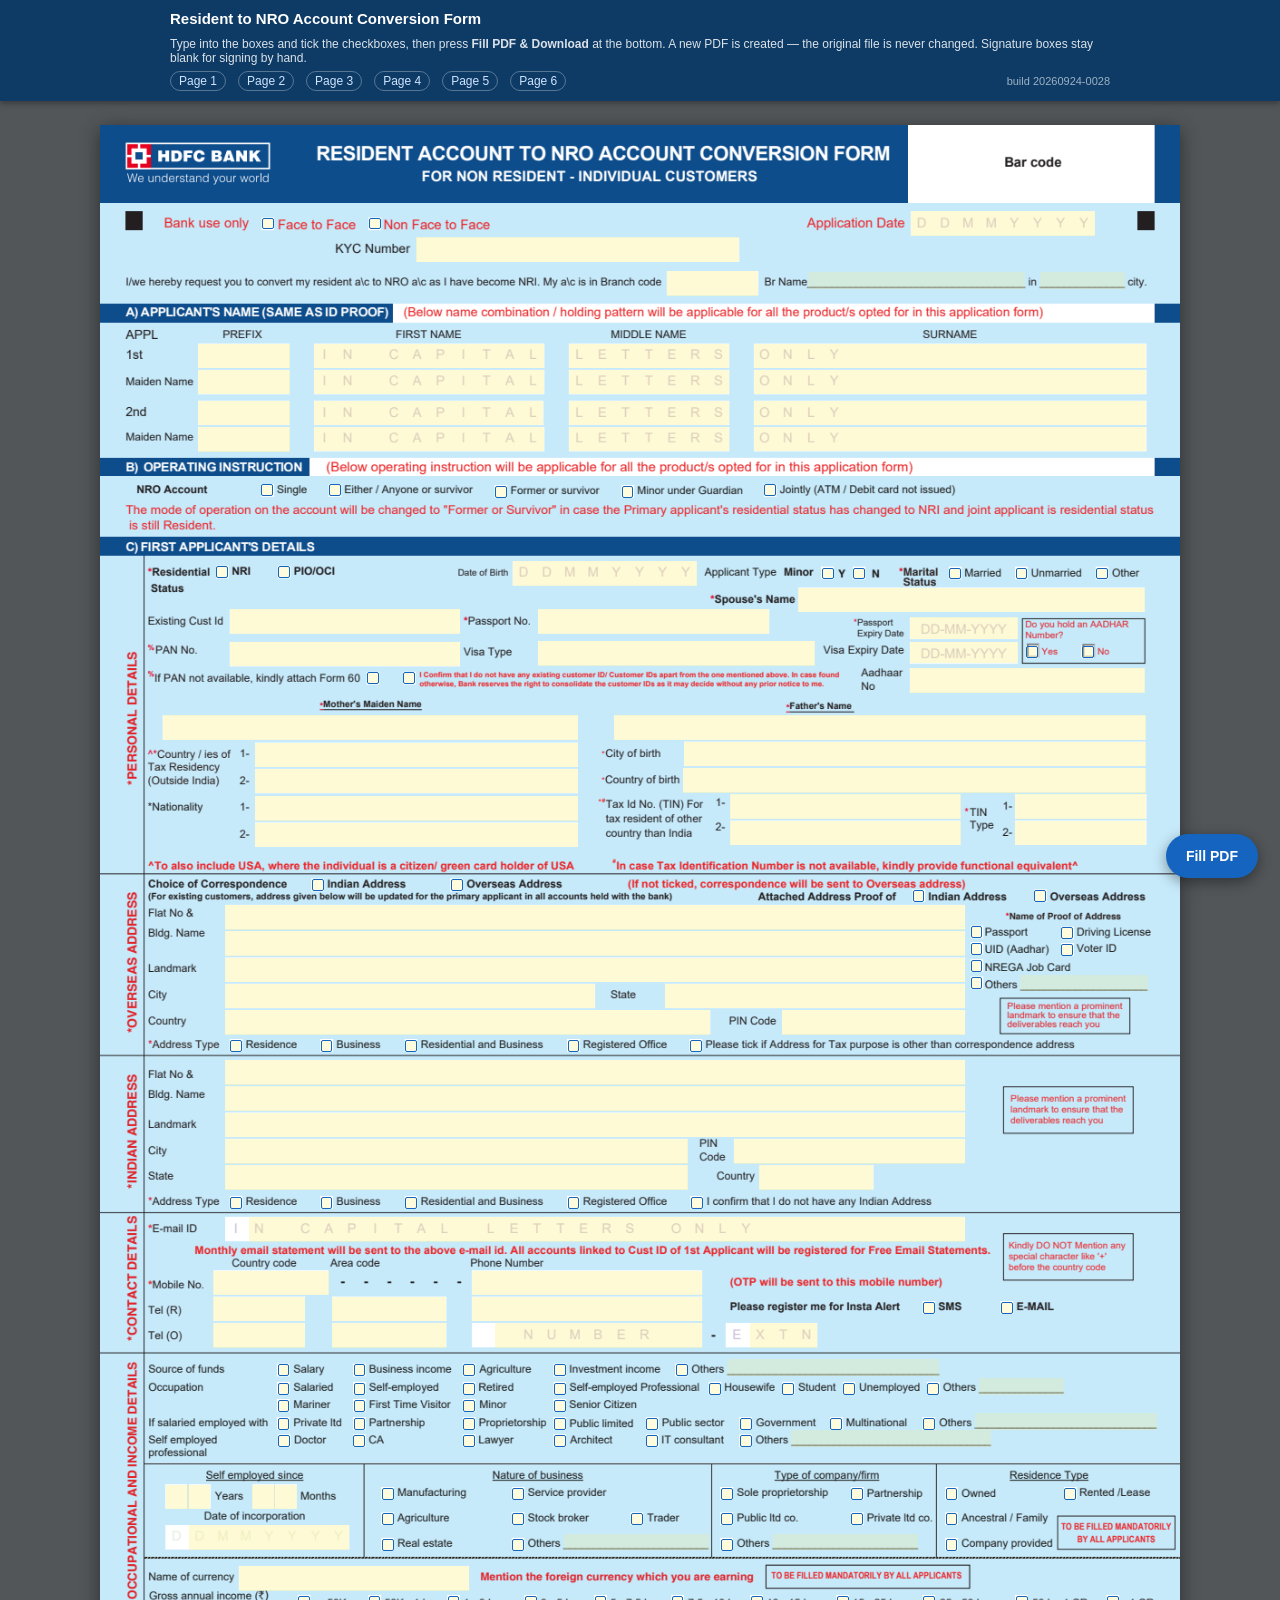
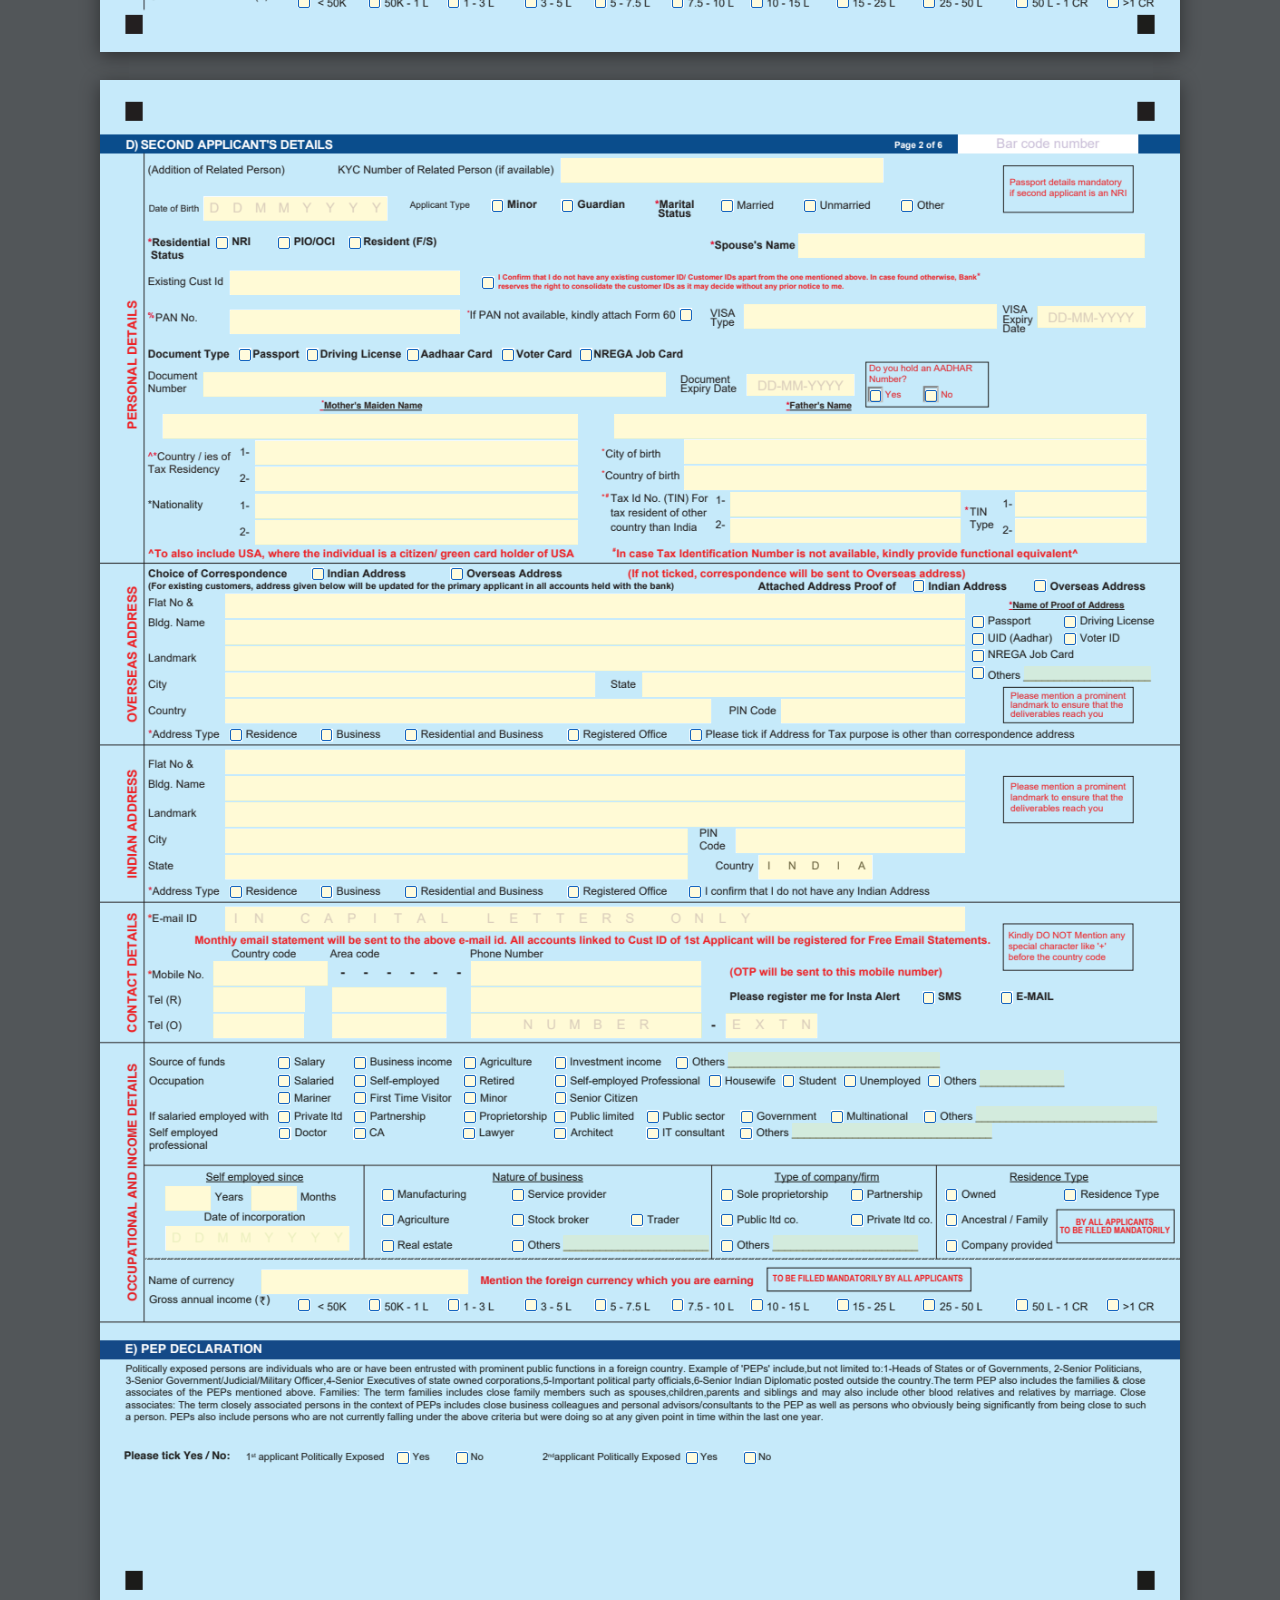
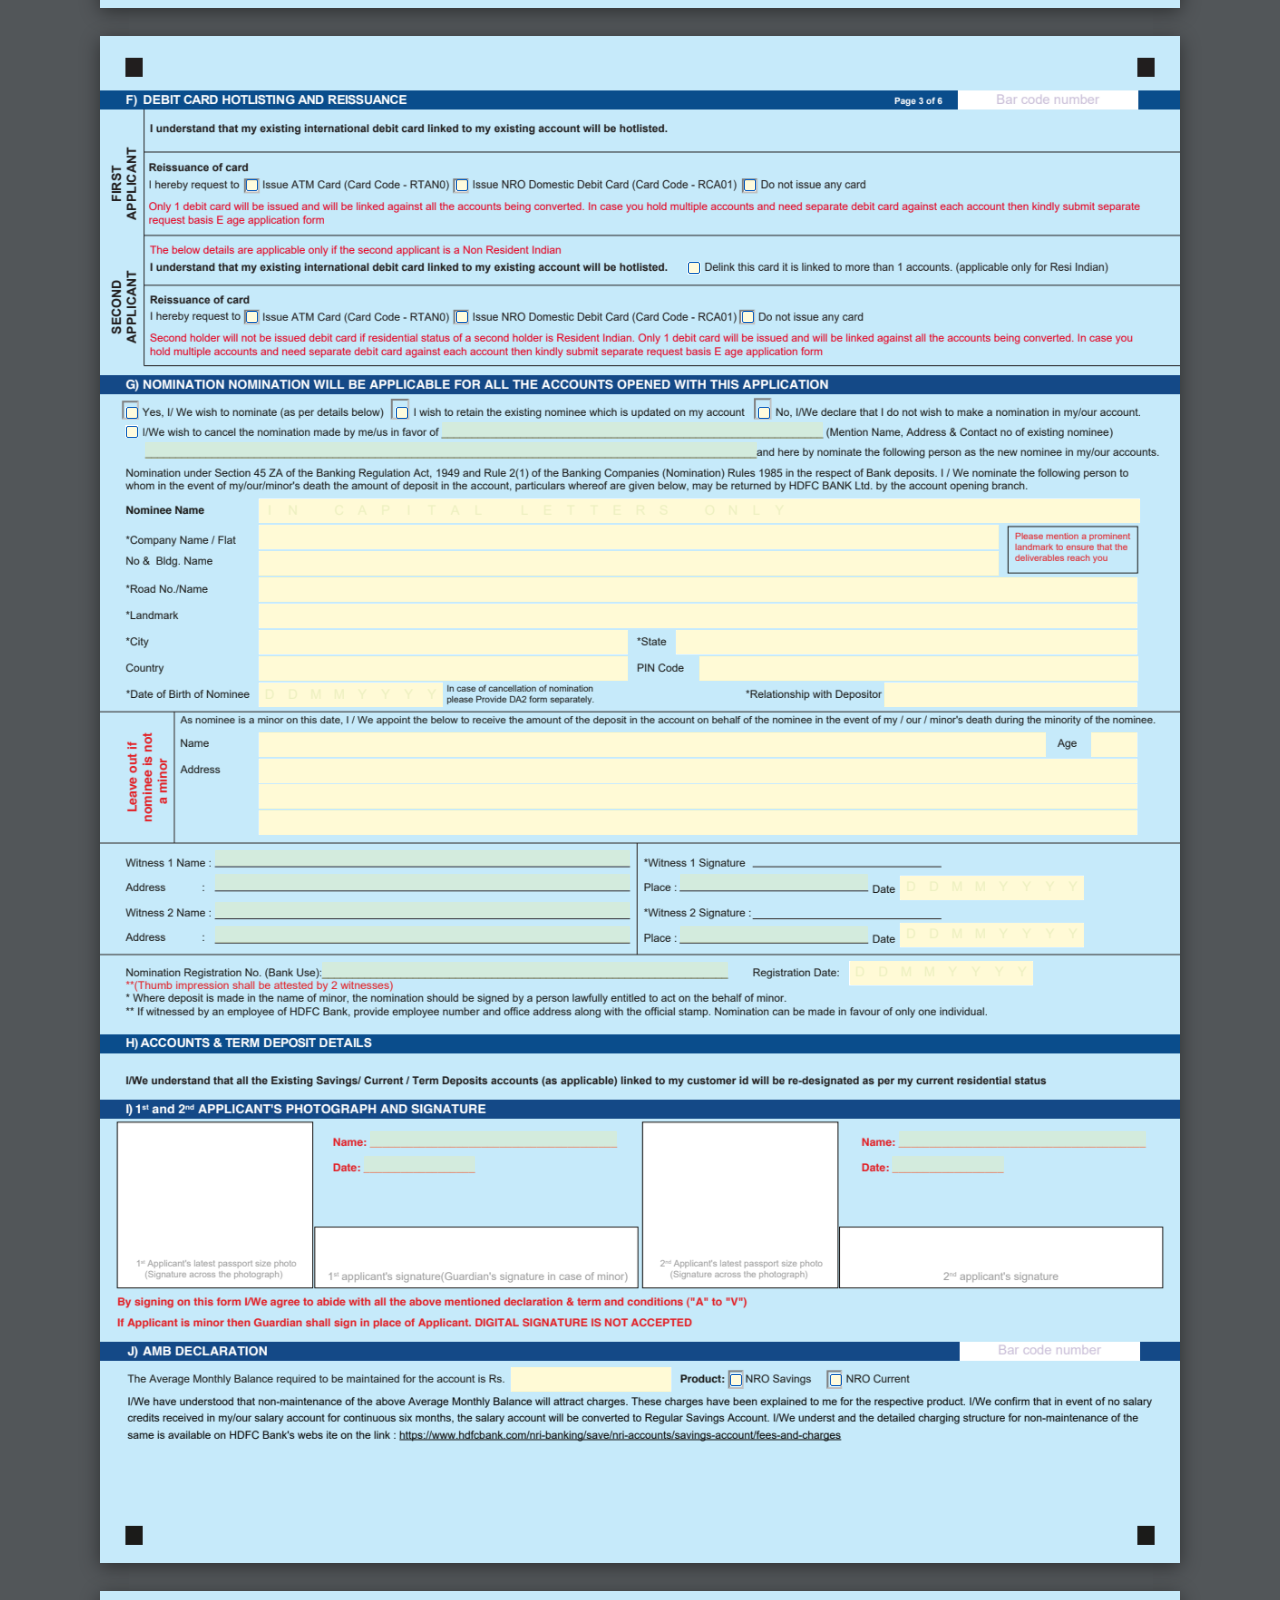
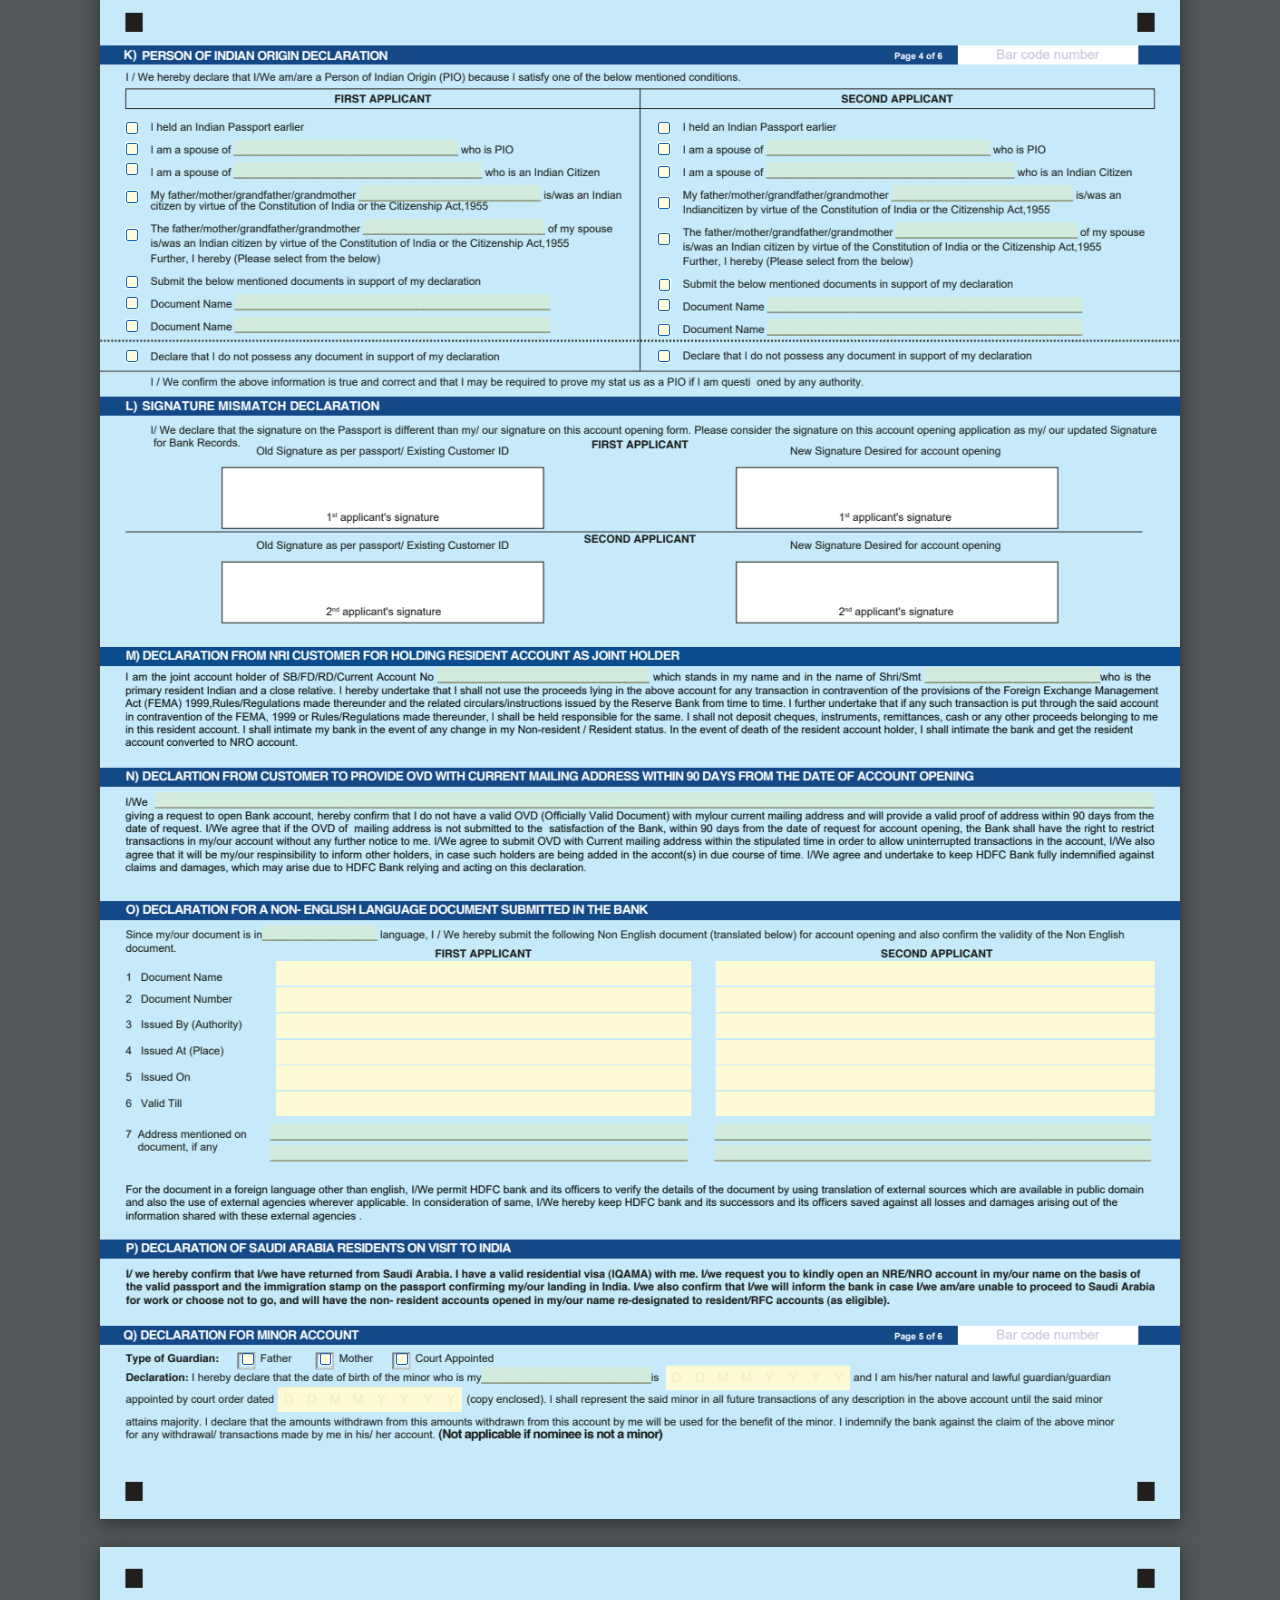
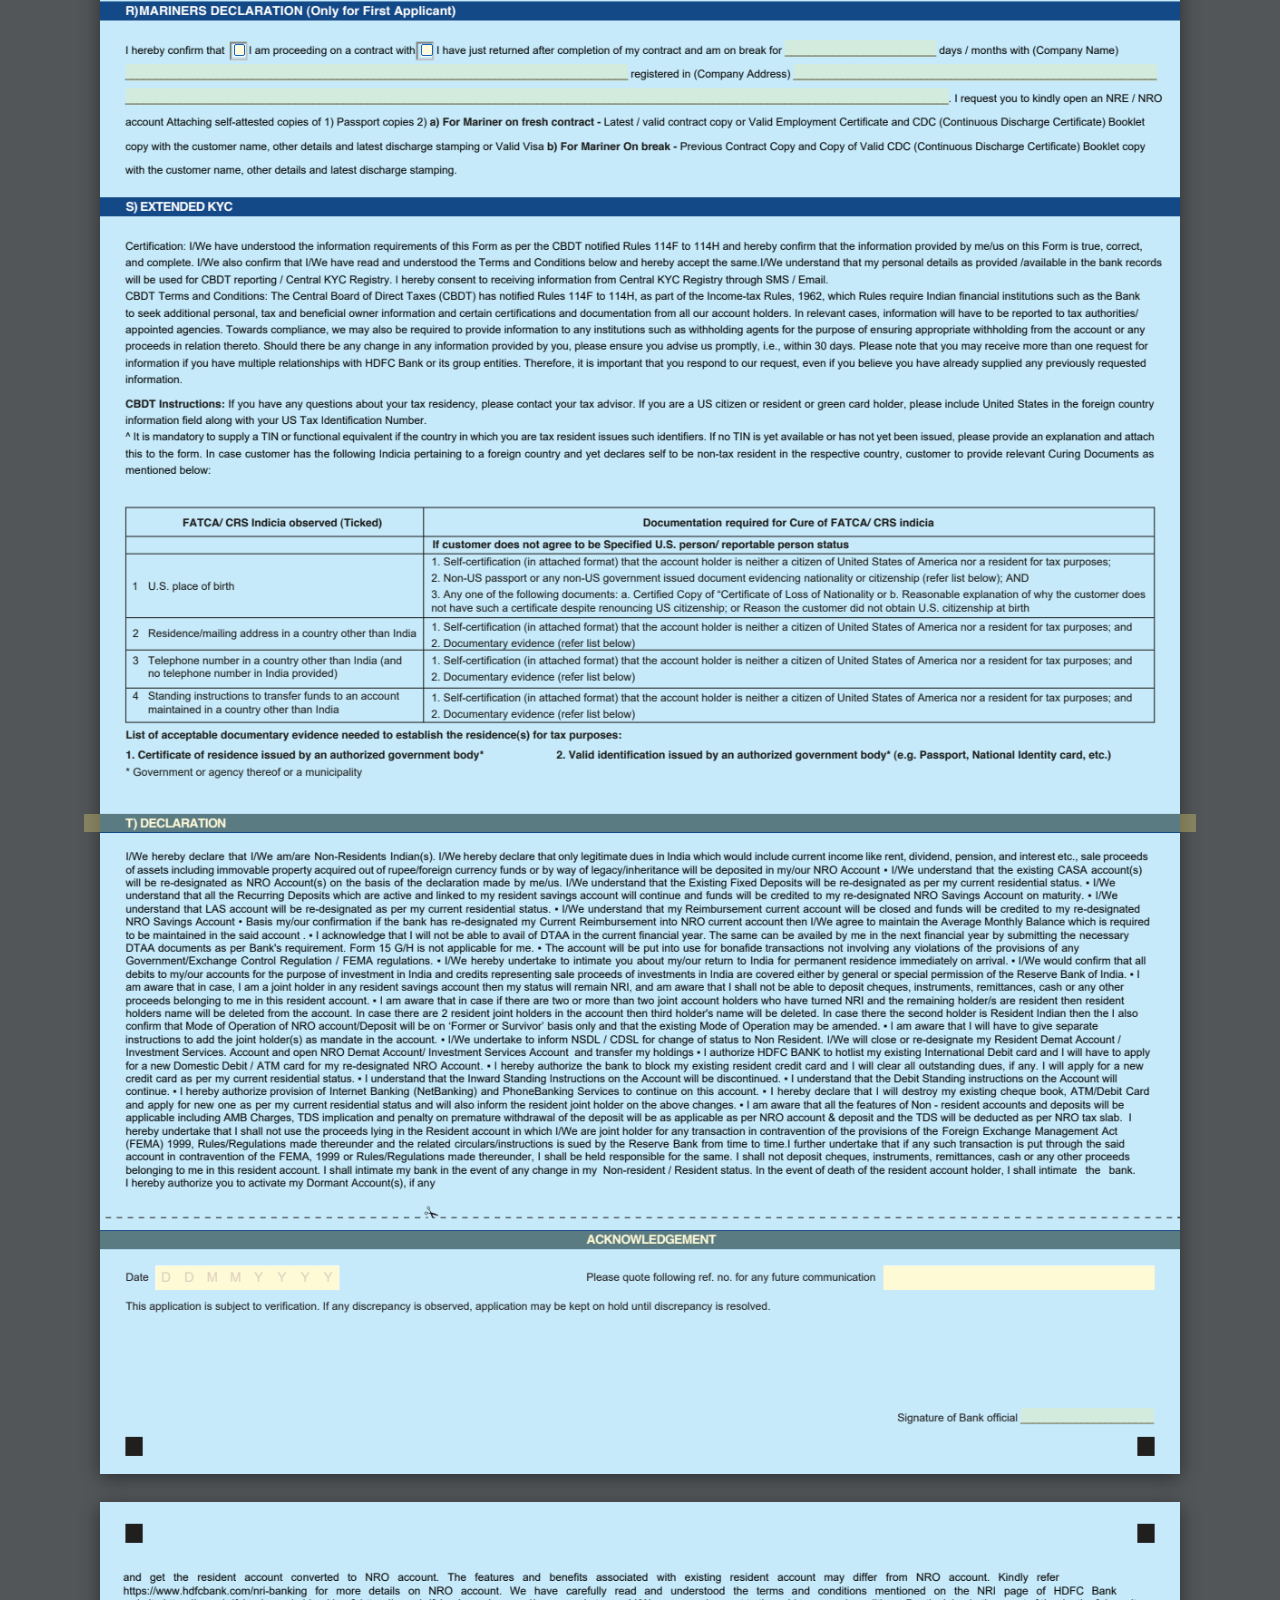
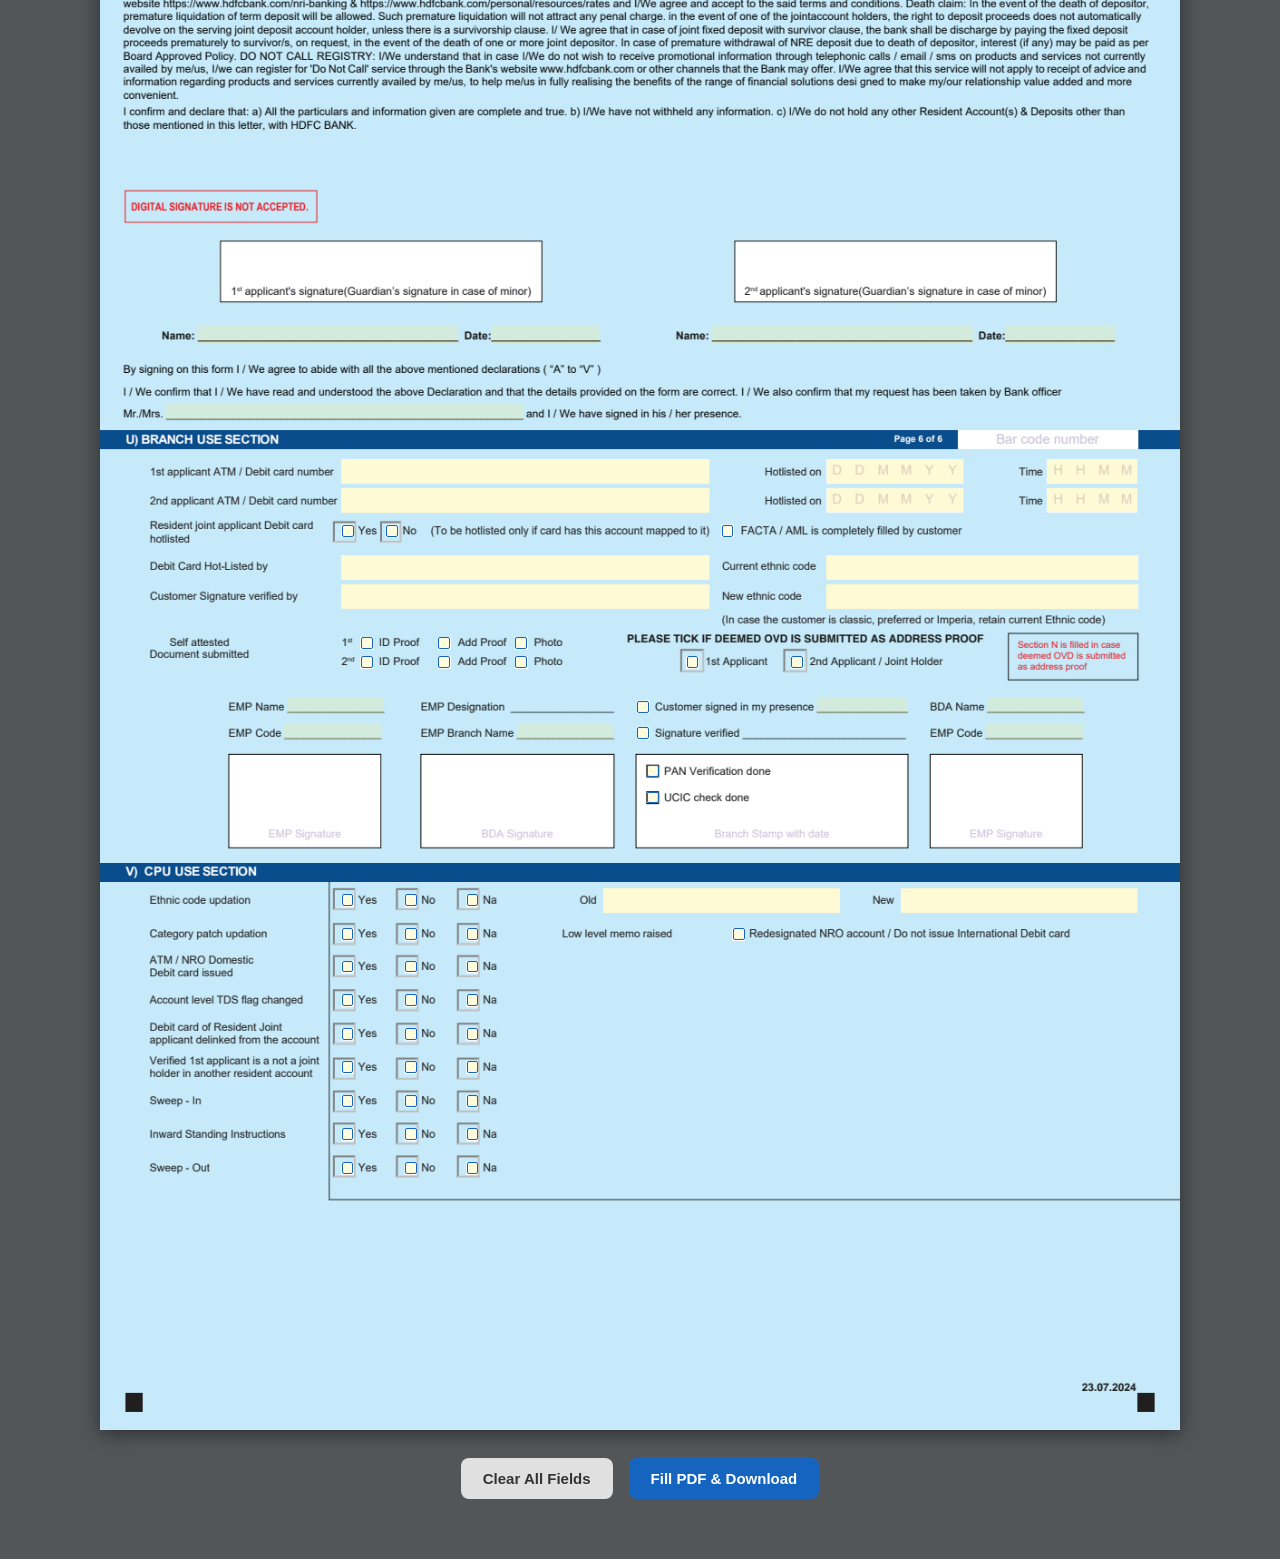
<file: index.html>
<!doctype html>
<html lang="en">
<head>
<meta charset="utf-8">
<meta name="viewport" content="width=device-width, initial-scale=1">
<title>NRO Account Conversion Form - Fillable</title>
<style>
* { box-sizing: border-box; }

body {
  margin: 0;
  font-family: -apple-system, "Segoe UI", Roboto, Arial, sans-serif;
  background: #525659;
  color: #222;
}

.topbar {
  position: sticky;
  top: 0;
  z-index: 20;
  background: #0d3b66;
  color: #fff;
  padding: 10px 16px;
  box-shadow: 0 2px 6px rgba(0,0,0,.35);
}

.topbar-inner {
  display: flex;
  flex-wrap: wrap;
  align-items: baseline;
  gap: 10px;
  max-width: 940px;
  margin: 0 auto;
}

.topbar strong { font-size: 15px; }
.topbar .hint { font-size: 12px; opacity: .85; }

.pagenav {
  max-width: 940px;
  margin: 6px auto 0;
  display: flex;
  gap: 12px;
  flex-wrap: wrap;
}

.pagenav a {
  color: #cfe4ff;
  text-decoration: none;
  font-size: 12px;
  border: 1px solid rgba(255,255,255,.3);
  padding: 2px 8px;
  border-radius: 12px;
}
.pagenav a:hover { background: rgba(255,255,255,.15); }

.pagenav .build {
  margin-left: auto;
  font-size: 11px;
  opacity: .6;
  align-self: center;
}

.loadwarn {
  background: #b3261e;
  color: #fff;
  padding: 10px 16px;
  font-size: 13px;
  text-align: center;
}

.page-wrap {
  padding: 24px 16px 60px;
  overflow-x: auto;
}

.page {
  position: relative;
  margin: 0 auto 28px;
  background: #fff;
  box-shadow: 0 4px 18px rgba(0,0,0,.45);
}

.page img {
  display: block;
  width: 100%;
  height: 100%;
  user-select: none;
  pointer-events: none;
}

.fld {
  position: absolute;
  margin: 0;
  padding: 0;
  border-radius: 1px;
  font-family: Arial, Helvetica, sans-serif;
  color: #000;
}

.txt {
  border: none;
  background: rgba(255, 238, 120, 0.30);
  padding: 0 3px;
  line-height: 1.1;
}
.txt.comb {
  letter-spacing: 0.5px;
}
.txt.ln {
  background: rgba(255, 238, 120, 0.22);
}
.txt:hover { background: rgba(255, 232, 90, 0.55); }
.txt:focus {
  outline: 2px solid #1565c0;
  background: #fffbd1;
  z-index: 5;
}

/* Outlined so every tick box is obvious even where the form prints a plain
   white square; ticking shows the same X that is drawn into the PDF. */
.chk {
  appearance: none;
  -webkit-appearance: none;
  border: 1.4px solid #1565c0;
  border-radius: 2px;
  background: rgba(255, 238, 120, 0.25);
  cursor: pointer;
  position: relative;
}
.chk:hover { background: rgba(21, 101, 192, 0.22); }
.chk:checked { background: rgba(21, 101, 192, 0.12); }
.chk:checked::after {
  content: "\2715";
  position: absolute;
  inset: 0;
  display: flex;
  align-items: center;
  justify-content: center;
  color: #0d2b52;
  font-size: 0.82em;
  line-height: 1;
  font-weight: 800;
}
.chk:focus-visible { outline: 2px solid #1565c0; }

.footer-actions {
  max-width: 900px;
  margin: 20px auto 0;
  display: flex;
  justify-content: center;
  gap: 16px;
  flex-wrap: wrap;
}

.btn {
  font-size: 15px;
  padding: 12px 22px;
  border-radius: 8px;
  border: none;
  cursor: pointer;
  font-weight: 600;
}

.btn-primary { background: #1565c0; color: #fff; }
.btn-primary:hover { background: #0d47a1; }
.btn-secondary { background: #e0e0e0; color: #333; }
.btn-secondary:hover { background: #cacaca; }

.fab {
  position: fixed;
  right: 22px;
  bottom: 22px;
  z-index: 30;
  background: #1565c0;
  color: #fff;
  border: none;
  border-radius: 30px;
  padding: 14px 20px;
  font-size: 14px;
  font-weight: 700;
  box-shadow: 0 4px 14px rgba(0,0,0,.4);
  cursor: pointer;
}
.fab:hover { background: #0d47a1; }

.toast {
  position: fixed;
  left: 50%;
  bottom: 30px;
  transform: translateX(-50%);
  background: #222;
  color: #fff;
  padding: 12px 20px;
  border-radius: 8px;
  font-size: 14px;
  z-index: 50;
  box-shadow: 0 4px 14px rgba(0,0,0,.4);
}
.toast.error { background: #b3261e; }
.toast.success { background: #1b5e20; }

@media (max-width: 700px) {
  .topbar strong { font-size: 13px; }
  .topbar .hint { display: none; }
}

</style>
</head>
<body>
<header class="topbar">
  <div class="topbar-inner">
    <strong>Resident to NRO Account Conversion Form</strong>
    <span class="hint">Type into the boxes and tick the checkboxes, then press
      <b>Fill PDF &amp; Download</b> at the bottom. A new PDF is created &mdash; the original file is never changed.
      Signature boxes stay blank for signing by hand.</span>
  </div>
  <nav class="pagenav"><a href="#page1">Page 1</a> <a href="#page2">Page 2</a> <a href="#page3">Page 3</a> <a href="#page4">Page 4</a> <a href="#page5">Page 5</a> <a href="#page6">Page 6</a><span class="build">build 20260924-0028</span></nav>
</header>
<div id="loadWarn" class="loadwarn" hidden></div>

<main class="page-wrap">

  <section class="page" id="page1" style="position:relative;width:1080px;height:1527.43px;margin:0 auto 28px;">
    <img src="assets/page1.png?v=20260924-0028" alt="Form page 1" draggable="false"
         style="display:block;width:1080px;height:1527.43px;">
    <input type="text" id="p1_c1" class="fld txt comb" maxlength="32" style="position:absolute;left:125.13px;top:961.45px;width:739.96px;height:24.49px;padding-left:0.27px;font-size:13.50px;"><input type="text" id="p1_c2" class="fld txt comb" maxlength="32" style="position:absolute;left:125.13px;top:987.75px;width:739.96px;height:24.49px;padding-left:0.27px;font-size:13.50px;"><input type="text" id="p1_c3" class="fld txt comb" maxlength="20" style="position:absolute;left:125.13px;top:1014.06px;width:462.48px;height:24.49px;padding-left:0.27px;font-size:13.50px;"><input type="text" id="p1_c4" class="fld txt comb" maxlength="10" style="position:absolute;left:633.86px;top:1014.06px;width:231.23px;height:24.49px;padding-left:1.49px;font-size:13.50px;"><input type="text" id="p1_c5" class="fld txt comb" maxlength="20" style="position:absolute;left:125.13px;top:1040.37px;width:462.48px;height:24.47px;padding-left:0.27px;font-size:13.50px;"><input type="text" id="p1_c6" class="fld txt comb" maxlength="5" style="position:absolute;left:659.24px;top:1040.37px;width:114.26px;height:24.47px;padding-left:0.51px;font-size:13.50px;"><input type="text" id="p1_c7" class="fld txt comb" maxlength="31" style="position:absolute;left:148.57px;top:1092.20px;width:716.50px;height:24.42px;padding-left:0.00px;font-size:13.50px;"><input type="text" id="p1_c8" class="fld txt comb" maxlength="4" style="position:absolute;left:113.36px;top:1145.58px;width:115.15px;height:24.49px;padding-left:23.57px;font-size:13.50px;"><input type="text" id="p1_c9" class="fld txt comb" maxlength="9" style="position:absolute;left:371.78px;top:1145.58px;width:230.32px;height:24.49px;padding-left:22.84px;font-size:13.50px;"><input type="text" id="p1_c10" class="fld txt comb" maxlength="3" style="position:absolute;left:113.36px;top:1171.88px;width:91.59px;height:24.47px;padding-left:23.73px;font-size:13.50px;"><input type="text" id="p1_c11" class="fld txt comb" maxlength="4" style="position:absolute;left:232.14px;top:1171.88px;width:114.26px;height:24.47px;padding-left:23.13px;font-size:13.50px;"><input type="text" id="p1_c12" class="fld txt comb" maxlength="9" style="position:absolute;left:371.78px;top:1171.88px;width:230.32px;height:24.47px;padding-left:22.84px;font-size:13.50px;"><input type="text" id="p1_c13" class="fld txt comb" maxlength="3" style="position:absolute;left:113.36px;top:1198.17px;width:91.59px;height:24.49px;padding-left:23.73px;font-size:13.50px;"><input type="text" id="p1_c14" class="fld txt comb" maxlength="4" style="position:absolute;left:232.14px;top:1198.17px;width:114.26px;height:24.49px;padding-left:23.13px;font-size:13.50px;"><input type="text" id="p1_c15" class="fld txt comb" maxlength="9" style="position:absolute;left:394.63px;top:1198.43px;width:207.08px;height:24.40px;padding-left:0.00px;font-size:13.50px;"><input type="text" id="p1_c16" class="fld txt comb" maxlength="3" style="position:absolute;left:649.50px;top:1198.43px;width:67.75px;height:24.40px;padding-left:0.00px;font-size:13.50px;"><input type="text" id="p1_c17" class="fld txt comb" maxlength="2" style="position:absolute;left:65.91px;top:1359.72px;width:44.47px;height:24.42px;padding-left:0.00px;font-size:13.50px;"><input type="text" id="p1_c18" class="fld txt comb" maxlength="2" style="position:absolute;left:152.22px;top:1359.72px;width:44.49px;height:24.42px;padding-left:0.00px;font-size:13.50px;"><input type="text" id="p1_c19" class="fld txt comb" maxlength="7" style="position:absolute;left:89.06px;top:1400.21px;width:160.27px;height:24.42px;padding-left:0.00px;font-size:13.50px;"><input type="text" id="p1_c20" class="fld txt comb" maxlength="9" style="position:absolute;left:138.74px;top:1441.27px;width:230.32px;height:24.49px;padding-left:23.11px;font-size:13.50px;"><input type="text" id="p1_t21" class="fld txt" maxlength="300" style="position:absolute;left:811.17px;top:86.32px;width:183.44px;height:24.42px;font-size:13.50px;"><input type="text" id="p1_t22" class="fld txt" maxlength="300" style="position:absolute;left:316.47px;top:112.47px;width:322.83px;height:24.49px;font-size:13.50px;"><input type="text" id="p1_t23" class="fld txt" maxlength="300" style="position:absolute;left:566.75px;top:146.03px;width:91.59px;height:24.49px;font-size:13.50px;"><input type="text" id="p1_t24" class="fld txt" maxlength="300" style="position:absolute;left:97.94px;top:218.59px;width:91.59px;height:24.49px;font-size:13.50px;"><input type="text" id="p1_t25" class="fld txt" maxlength="300" style="position:absolute;left:213.85px;top:218.53px;width:229.80px;height:24.40px;font-size:13.50px;"><input type="text" id="p1_t26" class="fld txt" maxlength="300" style="position:absolute;left:468.76px;top:218.53px;width:160.27px;height:24.40px;font-size:13.50px;"><input type="text" id="p1_t27" class="fld txt" maxlength="300" style="position:absolute;left:654.07px;top:218.53px;width:392.16px;height:24.40px;font-size:13.50px;"><input type="text" id="p1_t28" class="fld txt" maxlength="300" style="position:absolute;left:97.94px;top:244.89px;width:91.59px;height:24.49px;font-size:13.50px;"><input type="text" id="p1_t29" class="fld txt" maxlength="300" style="position:absolute;left:213.85px;top:244.78px;width:229.80px;height:24.42px;font-size:13.50px;"><input type="text" id="p1_t30" class="fld txt" maxlength="300" style="position:absolute;left:468.76px;top:244.78px;width:160.27px;height:24.42px;font-size:13.50px;"><input type="text" id="p1_t31" class="fld txt" maxlength="300" style="position:absolute;left:654.07px;top:244.78px;width:392.16px;height:24.42px;font-size:13.50px;"><input type="text" id="p1_t32" class="fld txt" maxlength="300" style="position:absolute;left:97.94px;top:275.74px;width:91.59px;height:24.49px;font-size:13.50px;"><input type="text" id="p1_t33" class="fld txt" maxlength="300" style="position:absolute;left:213.85px;top:275.83px;width:229.20px;height:24.42px;font-size:13.50px;"><input type="text" id="p1_t34" class="fld txt" maxlength="300" style="position:absolute;left:468.76px;top:275.83px;width:160.27px;height:24.42px;font-size:13.50px;"><input type="text" id="p1_t35" class="fld txt" maxlength="300" style="position:absolute;left:654.07px;top:275.83px;width:392.16px;height:24.42px;font-size:13.50px;"><input type="text" id="p1_t36" class="fld txt" maxlength="300" style="position:absolute;left:97.94px;top:302.04px;width:91.59px;height:24.49px;font-size:13.50px;"><input type="text" id="p1_t37" class="fld txt" maxlength="300" style="position:absolute;left:213.85px;top:302.08px;width:229.80px;height:24.42px;font-size:13.50px;"><input type="text" id="p1_t38" class="fld txt" maxlength="300" style="position:absolute;left:468.76px;top:302.08px;width:160.27px;height:24.42px;font-size:13.50px;"><input type="text" id="p1_t39" class="fld txt" maxlength="300" style="position:absolute;left:654.07px;top:302.08px;width:392.03px;height:24.42px;font-size:13.50px;"><input type="text" id="p1_t40" class="fld txt" maxlength="300" style="position:absolute;left:413.02px;top:436.23px;width:183.55px;height:24.42px;font-size:13.50px;"><input type="text" id="p1_t41" class="fld txt" maxlength="300" style="position:absolute;left:698.23px;top:462.59px;width:346.40px;height:24.49px;font-size:13.50px;"><input type="text" id="p1_t42" class="fld txt" maxlength="300" style="position:absolute;left:129.67px;top:484.36px;width:230.34px;height:24.47px;font-size:13.50px;"><input type="text" id="p1_t43" class="fld txt" maxlength="300" style="position:absolute;left:437.99px;top:484.36px;width:231.23px;height:24.47px;font-size:13.50px;"><input type="text" id="p1_t44" class="fld txt" maxlength="300" style="position:absolute;left:810.21px;top:492.34px;width:107.37px;height:21.74px;font-size:13.50px;"><input type="text" id="p1_t45" class="fld txt" maxlength="300" style="position:absolute;left:437.99px;top:516.09px;width:276.57px;height:24.49px;font-size:13.50px;"><input type="text" id="p1_t46" class="fld txt" maxlength="300" style="position:absolute;left:129.67px;top:517.00px;width:230.34px;height:24.49px;font-size:13.50px;"><input type="text" id="p1_t47" class="fld txt" maxlength="300" style="position:absolute;left:810.21px;top:516.67px;width:107.37px;height:21.74px;font-size:13.50px;"><input type="text" id="p1_t48" class="fld txt" maxlength="300" style="position:absolute;left:809.77px;top:543.31px;width:234.86px;height:24.49px;font-size:13.50px;"><input type="text" id="p1_t49" class="fld txt" maxlength="300" style="position:absolute;left:62.57px;top:590.48px;width:415.31px;height:24.49px;font-size:13.50px;"><input type="text" id="p1_t50" class="fld txt" maxlength="300" style="position:absolute;left:514.15px;top:590.48px;width:531.39px;height:24.49px;font-size:13.50px;"><input type="text" id="p1_t51" class="fld txt" maxlength="300" style="position:absolute;left:583.98px;top:616.79px;width:461.55px;height:24.47px;font-size:13.50px;"><input type="text" id="p1_t52" class="fld txt" maxlength="300" style="position:absolute;left:155.07px;top:617.69px;width:322.82px;height:24.47px;font-size:13.50px;"><input type="text" id="p1_t53" class="fld txt" maxlength="300" style="position:absolute;left:583.08px;top:643.07px;width:462.46px;height:24.49px;font-size:13.50px;"><input type="text" id="p1_t54" class="fld txt" maxlength="300" style="position:absolute;left:155.07px;top:643.98px;width:322.82px;height:24.49px;font-size:13.50px;"><input type="text" id="p1_t55" class="fld txt" maxlength="300" style="position:absolute;left:630.23px;top:669.38px;width:230.32px;height:24.49px;font-size:13.50px;"><input type="text" id="p1_t56" class="fld txt" maxlength="300" style="position:absolute;left:914.96px;top:669.38px;width:131.48px;height:24.49px;font-size:13.50px;"><input type="text" id="p1_t57" class="fld txt" maxlength="300" style="position:absolute;left:155.07px;top:671.20px;width:322.82px;height:24.49px;font-size:13.50px;"><input type="text" id="p1_t58" class="fld txt" maxlength="300" style="position:absolute;left:630.23px;top:695.69px;width:230.32px;height:24.49px;font-size:13.50px;"><input type="text" id="p1_t59" class="fld txt" maxlength="300" style="position:absolute;left:914.96px;top:695.69px;width:131.48px;height:24.49px;font-size:13.50px;"><input type="text" id="p1_t60" class="fld txt" maxlength="300" style="position:absolute;left:155.07px;top:697.50px;width:322.82px;height:24.49px;font-size:13.50px;"><input type="text" id="p1_t61" class="fld txt" maxlength="300" style="position:absolute;left:125.13px;top:780.03px;width:739.96px;height:24.49px;font-size:13.50px;"><input type="text" id="p1_t62" class="fld txt" maxlength="300" style="position:absolute;left:125.13px;top:806.34px;width:739.96px;height:24.49px;font-size:13.50px;"><input type="text" id="p1_t63" class="fld txt" maxlength="300" style="position:absolute;left:125.13px;top:832.65px;width:739.96px;height:24.49px;font-size:13.50px;"><input type="text" id="p1_t64" class="fld txt" maxlength="300" style="position:absolute;left:125.13px;top:858.96px;width:369.99px;height:24.49px;font-size:13.50px;"><input type="text" id="p1_t65" class="fld txt" maxlength="300" style="position:absolute;left:564.93px;top:858.96px;width:300.16px;height:24.49px;font-size:13.50px;"><input type="text" id="p1_t66" class="fld txt" maxlength="300" style="position:absolute;left:125.13px;top:885.26px;width:485.14px;height:24.49px;font-size:13.50px;"><input type="text" id="p1_t67" class="fld txt" maxlength="300" style="position:absolute;left:681.92px;top:885.26px;width:183.17px;height:24.49px;font-size:13.50px;"><input type="text" id="p1_t68" class="fld txt" maxlength="300" style="position:absolute;left:125.13px;top:935.14px;width:739.96px;height:24.49px;font-size:13.50px;"><input type="text" id="p1_t69" class="fld txt ln" maxlength="200" style="position:absolute;left:707.59px;top:147.08px;width:217.90px;height:16.69px;font-size:12.50px;"><input type="text" id="p1_t70" class="fld txt ln" maxlength="200" style="position:absolute;left:940.00px;top:147.08px;width:84.75px;height:16.69px;font-size:12.50px;"><input type="text" id="p1_t71" class="fld txt ln" maxlength="200" style="position:absolute;left:920.44px;top:849.74px;width:127.09px;height:16.69px;font-size:12.50px;"><input type="text" id="p1_t72" class="fld txt ln" maxlength="200" style="position:absolute;left:627.40px;top:1234.24px;width:211.82px;height:16.69px;font-size:12.50px;"><input type="text" id="p1_t73" class="fld txt ln" maxlength="200" style="position:absolute;left:879.00px;top:1252.82px;width:84.75px;height:16.69px;font-size:12.50px;"><input type="text" id="p1_t74" class="fld txt ln" maxlength="200" style="position:absolute;left:875.05px;top:1288.22px;width:181.56px;height:16.69px;font-size:12.50px;"><input type="text" id="p1_t75" class="fld txt ln" maxlength="200" style="position:absolute;left:691.37px;top:1305.11px;width:199.72px;height:16.69px;font-size:12.50px;"><input type="text" id="p1_t76" class="fld txt ln" maxlength="200" style="position:absolute;left:463.50px;top:1408.81px;width:145.25px;height:16.69px;font-size:12.50px;"><input type="text" id="p1_t77" class="fld txt ln" maxlength="200" style="position:absolute;left:672.76px;top:1408.81px;width:145.27px;height:16.69px;font-size:12.50px;"><input type="checkbox" id="p1_c78" class="fld chk" style="position:absolute;left:162.05px;top:92.62px;width:11.85px;height:11.85px;font-size:12.08px;"><input type="checkbox" id="p1_c79" class="fld chk" style="position:absolute;left:268.97px;top:92.62px;width:11.85px;height:11.85px;font-size:12.08px;"><input type="checkbox" id="p1_c80" class="fld chk" style="position:absolute;left:161.42px;top:359.27px;width:11.85px;height:11.85px;font-size:12.08px;"><input type="checkbox" id="p1_c81" class="fld chk" style="position:absolute;left:228.82px;top:359.27px;width:11.83px;height:11.85px;font-size:12.07px;"><input type="checkbox" id="p1_c82" class="fld chk" style="position:absolute;left:664.17px;top:359.27px;width:11.83px;height:11.85px;font-size:12.07px;"><input type="checkbox" id="p1_c83" class="fld chk" style="position:absolute;left:394.90px;top:360.68px;width:11.85px;height:11.85px;font-size:12.08px;"><input type="checkbox" id="p1_c84" class="fld chk" style="position:absolute;left:521.54px;top:360.68px;width:11.85px;height:11.85px;font-size:12.08px;"><input type="checkbox" id="p1_c85" class="fld chk" style="position:absolute;left:116.24px;top:441.13px;width:11.83px;height:11.85px;font-size:12.07px;"><input type="checkbox" id="p1_c86" class="fld chk" style="position:absolute;left:178.31px;top:441.13px;width:11.85px;height:11.85px;font-size:12.08px;"><input type="checkbox" id="p1_c87" class="fld chk" style="position:absolute;left:721.76px;top:442.50px;width:11.83px;height:11.85px;font-size:12.07px;"><input type="checkbox" id="p1_c88" class="fld chk" style="position:absolute;left:753.47px;top:442.50px;width:11.85px;height:11.85px;font-size:12.08px;"><input type="checkbox" id="p1_c89" class="fld chk" style="position:absolute;left:848.94px;top:442.50px;width:11.83px;height:11.85px;font-size:12.07px;"><input type="checkbox" id="p1_c90" class="fld chk" style="position:absolute;left:915.54px;top:442.50px;width:11.85px;height:11.85px;font-size:12.08px;"><input type="checkbox" id="p1_c91" class="fld chk" style="position:absolute;left:996.15px;top:442.50px;width:11.85px;height:11.85px;font-size:12.08px;"><input type="checkbox" id="p1_c92" class="fld chk" style="position:absolute;left:926.10px;top:521.14px;width:11.85px;height:11.83px;font-size:12.07px;"><input type="checkbox" id="p1_c93" class="fld chk" style="position:absolute;left:981.95px;top:521.14px;width:11.85px;height:11.83px;font-size:12.07px;"><input type="checkbox" id="p1_c94" class="fld chk" style="position:absolute;left:267.08px;top:547.35px;width:11.85px;height:11.85px;font-size:12.08px;"><input type="checkbox" id="p1_c95" class="fld chk" style="position:absolute;left:303.02px;top:547.35px;width:11.85px;height:11.85px;font-size:12.08px;"><input type="checkbox" id="p1_c96" class="fld chk" style="position:absolute;left:211.75px;top:753.96px;width:11.85px;height:11.83px;font-size:12.07px;"><input type="checkbox" id="p1_c97" class="fld chk" style="position:absolute;left:350.81px;top:753.96px;width:11.83px;height:11.83px;font-size:12.07px;"><input type="checkbox" id="p1_c98" class="fld chk" style="position:absolute;left:812.53px;top:765.45px;width:11.85px;height:11.85px;font-size:12.08px;"><input type="checkbox" id="p1_c99" class="fld chk" style="position:absolute;left:934.01px;top:765.45px;width:11.85px;height:11.85px;font-size:12.08px;"><input type="checkbox" id="p1_c100" class="fld chk" style="position:absolute;left:870.64px;top:801.04px;width:11.85px;height:11.83px;font-size:12.07px;"><input type="checkbox" id="p1_c101" class="fld chk" style="position:absolute;left:961.19px;top:801.81px;width:11.85px;height:11.85px;font-size:12.08px;"><input type="checkbox" id="p1_c102" class="fld chk" style="position:absolute;left:870.64px;top:817.97px;width:11.85px;height:11.85px;font-size:12.08px;"><input type="checkbox" id="p1_c103" class="fld chk" style="position:absolute;left:961.19px;top:818.75px;width:11.85px;height:11.83px;font-size:12.07px;"><input type="checkbox" id="p1_c104" class="fld chk" style="position:absolute;left:870.64px;top:834.90px;width:11.85px;height:11.85px;font-size:12.08px;"><input type="checkbox" id="p1_c105" class="fld chk" style="position:absolute;left:870.64px;top:852.37px;width:11.85px;height:11.85px;font-size:12.08px;"><input type="checkbox" id="p1_c106" class="fld chk" style="position:absolute;left:130.01px;top:914.96px;width:11.85px;height:11.85px;font-size:12.08px;"><input type="checkbox" id="p1_c107" class="fld chk" style="position:absolute;left:220.67px;top:914.96px;width:11.83px;height:11.85px;font-size:12.07px;"><input type="checkbox" id="p1_c108" class="fld chk" style="position:absolute;left:305.34px;top:914.96px;width:11.85px;height:11.85px;font-size:12.08px;"><input type="checkbox" id="p1_c109" class="fld chk" style="position:absolute;left:467.60px;top:914.96px;width:11.83px;height:11.85px;font-size:12.07px;"><input type="checkbox" id="p1_c110" class="fld chk" style="position:absolute;left:590.04px;top:914.96px;width:11.85px;height:11.85px;font-size:12.08px;"><input type="checkbox" id="p1_c111" class="fld chk" style="position:absolute;left:130.01px;top:1071.68px;width:11.85px;height:11.85px;font-size:12.08px;"><input type="checkbox" id="p1_c112" class="fld chk" style="position:absolute;left:220.67px;top:1071.68px;width:11.83px;height:11.85px;font-size:12.07px;"><input type="checkbox" id="p1_c113" class="fld chk" style="position:absolute;left:305.34px;top:1071.68px;width:11.85px;height:11.85px;font-size:12.08px;"><input type="checkbox" id="p1_c114" class="fld chk" style="position:absolute;left:467.60px;top:1071.68px;width:11.83px;height:11.85px;font-size:12.07px;"><input type="checkbox" id="p1_c115" class="fld chk" style="position:absolute;left:591.09px;top:1071.68px;width:11.83px;height:11.85px;font-size:12.07px;"><input type="checkbox" id="p1_c116" class="fld chk" style="position:absolute;left:822.74px;top:1176.80px;width:11.83px;height:11.83px;font-size:12.07px;"><input type="checkbox" id="p1_c117" class="fld chk" style="position:absolute;left:900.87px;top:1176.80px;width:11.83px;height:11.83px;font-size:12.07px;"><input type="checkbox" id="p1_c118" class="fld chk" style="position:absolute;left:177.56px;top:1239.12px;width:11.85px;height:11.83px;font-size:12.07px;"><input type="checkbox" id="p1_c119" class="fld chk" style="position:absolute;left:253.56px;top:1239.12px;width:11.83px;height:11.83px;font-size:12.07px;"><input type="checkbox" id="p1_c120" class="fld chk" style="position:absolute;left:363.06px;top:1239.12px;width:11.85px;height:11.83px;font-size:12.07px;"><input type="checkbox" id="p1_c121" class="fld chk" style="position:absolute;left:453.84px;top:1239.12px;width:11.83px;height:11.83px;font-size:12.07px;"><input type="checkbox" id="p1_c122" class="fld chk" style="position:absolute;left:575.66px;top:1239.12px;width:11.85px;height:11.83px;font-size:12.07px;"><input type="checkbox" id="p1_c123" class="fld chk" style="position:absolute;left:177.56px;top:1257.70px;width:11.85px;height:11.85px;font-size:12.08px;"><input type="checkbox" id="p1_c124" class="fld chk" style="position:absolute;left:253.56px;top:1257.70px;width:11.83px;height:11.85px;font-size:12.07px;"><input type="checkbox" id="p1_c125" class="fld chk" style="position:absolute;left:363.06px;top:1257.70px;width:11.85px;height:11.85px;font-size:12.08px;"><input type="checkbox" id="p1_c126" class="fld chk" style="position:absolute;left:453.84px;top:1257.70px;width:11.83px;height:11.85px;font-size:12.07px;"><input type="checkbox" id="p1_c127" class="fld chk" style="position:absolute;left:608.77px;top:1257.70px;width:11.83px;height:11.85px;font-size:12.07px;"><input type="checkbox" id="p1_c128" class="fld chk" style="position:absolute;left:681.90px;top:1257.70px;width:11.85px;height:11.85px;font-size:12.08px;"><input type="checkbox" id="p1_c129" class="fld chk" style="position:absolute;left:743.28px;top:1257.70px;width:11.85px;height:11.85px;font-size:12.08px;"><input type="checkbox" id="p1_c130" class="fld chk" style="position:absolute;left:827.24px;top:1257.70px;width:11.85px;height:11.85px;font-size:12.08px;"><input type="checkbox" id="p1_c131" class="fld chk" style="position:absolute;left:177.56px;top:1274.85px;width:11.85px;height:11.85px;font-size:12.08px;"><input type="checkbox" id="p1_c132" class="fld chk" style="position:absolute;left:253.56px;top:1274.85px;width:11.83px;height:11.85px;font-size:12.07px;"><input type="checkbox" id="p1_c133" class="fld chk" style="position:absolute;left:363.06px;top:1274.85px;width:11.85px;height:11.85px;font-size:12.08px;"><input type="checkbox" id="p1_c134" class="fld chk" style="position:absolute;left:453.84px;top:1274.85px;width:11.83px;height:11.85px;font-size:12.07px;"><input type="checkbox" id="p1_c135" class="fld chk" style="position:absolute;left:177.56px;top:1293.10px;width:11.85px;height:11.83px;font-size:12.07px;"><input type="checkbox" id="p1_c136" class="fld chk" style="position:absolute;left:253.56px;top:1293.10px;width:11.83px;height:11.83px;font-size:12.07px;"><input type="checkbox" id="p1_c137" class="fld chk" style="position:absolute;left:363.24px;top:1293.10px;width:11.85px;height:11.83px;font-size:12.07px;"><input type="checkbox" id="p1_c138" class="fld chk" style="position:absolute;left:453.72px;top:1293.10px;width:11.85px;height:11.83px;font-size:12.07px;"><input type="checkbox" id="p1_c139" class="fld chk" style="position:absolute;left:546.46px;top:1293.10px;width:11.83px;height:11.83px;font-size:12.07px;"><input type="checkbox" id="p1_c140" class="fld chk" style="position:absolute;left:640.04px;top:1293.10px;width:11.85px;height:11.83px;font-size:12.07px;"><input type="checkbox" id="p1_c141" class="fld chk" style="position:absolute;left:730.41px;top:1293.10px;width:11.85px;height:11.83px;font-size:12.07px;"><input type="checkbox" id="p1_c142" class="fld chk" style="position:absolute;left:823.31px;top:1293.10px;width:11.83px;height:11.83px;font-size:12.07px;"><input type="checkbox" id="p1_c143" class="fld chk" style="position:absolute;left:177.96px;top:1309.99px;width:11.85px;height:11.83px;font-size:12.07px;"><input type="checkbox" id="p1_c144" class="fld chk" style="position:absolute;left:253.09px;top:1309.99px;width:11.83px;height:11.83px;font-size:12.07px;"><input type="checkbox" id="p1_c145" class="fld chk" style="position:absolute;left:362.82px;top:1309.95px;width:11.83px;height:11.85px;font-size:12.07px;"><input type="checkbox" id="p1_c146" class="fld chk" style="position:absolute;left:453.68px;top:1309.95px;width:11.83px;height:11.85px;font-size:12.07px;"><input type="checkbox" id="p1_c147" class="fld chk" style="position:absolute;left:546.10px;top:1309.95px;width:11.85px;height:11.85px;font-size:12.08px;"><input type="checkbox" id="p1_c148" class="fld chk" style="position:absolute;left:639.66px;top:1309.95px;width:11.85px;height:11.85px;font-size:12.08px;"><input type="checkbox" id="p1_c149" class="fld chk" style="position:absolute;left:281.70px;top:1362.84px;width:11.85px;height:11.85px;font-size:12.08px;"><input type="checkbox" id="p1_c150" class="fld chk" style="position:absolute;left:411.81px;top:1362.84px;width:11.85px;height:11.85px;font-size:12.08px;"><input type="checkbox" id="p1_c151" class="fld chk" style="position:absolute;left:620.96px;top:1362.84px;width:11.85px;height:11.85px;font-size:12.08px;"><input type="checkbox" id="p1_c152" class="fld chk" style="position:absolute;left:751.37px;top:1362.84px;width:11.85px;height:11.85px;font-size:12.08px;"><input type="checkbox" id="p1_c153" class="fld chk" style="position:absolute;left:845.57px;top:1362.84px;width:11.83px;height:11.85px;font-size:12.07px;"><input type="checkbox" id="p1_c154" class="fld chk" style="position:absolute;left:963.95px;top:1362.87px;width:11.85px;height:11.83px;font-size:12.07px;"><input type="checkbox" id="p1_c155" class="fld chk" style="position:absolute;left:281.70px;top:1388.37px;width:11.85px;height:11.83px;font-size:12.07px;"><input type="checkbox" id="p1_c156" class="fld chk" style="position:absolute;left:411.81px;top:1388.37px;width:11.85px;height:11.83px;font-size:12.07px;"><input type="checkbox" id="p1_c157" class="fld chk" style="position:absolute;left:530.91px;top:1388.37px;width:11.85px;height:11.83px;font-size:12.07px;"><input type="checkbox" id="p1_c158" class="fld chk" style="position:absolute;left:620.96px;top:1388.37px;width:11.85px;height:11.83px;font-size:12.07px;"><input type="checkbox" id="p1_c159" class="fld chk" style="position:absolute;left:751.37px;top:1388.37px;width:11.85px;height:11.83px;font-size:12.07px;"><input type="checkbox" id="p1_c160" class="fld chk" style="position:absolute;left:845.57px;top:1388.37px;width:11.83px;height:11.83px;font-size:12.07px;"><input type="checkbox" id="p1_c161" class="fld chk" style="position:absolute;left:281.70px;top:1413.69px;width:11.85px;height:11.83px;font-size:12.07px;"><input type="checkbox" id="p1_c162" class="fld chk" style="position:absolute;left:411.81px;top:1413.69px;width:11.85px;height:11.83px;font-size:12.07px;"><input type="checkbox" id="p1_c163" class="fld chk" style="position:absolute;left:620.96px;top:1413.69px;width:11.85px;height:11.83px;font-size:12.07px;"><input type="checkbox" id="p1_c164" class="fld chk" style="position:absolute;left:845.55px;top:1413.69px;width:11.85px;height:11.83px;font-size:12.07px;"><input type="checkbox" id="p1_c165" class="fld chk" style="position:absolute;left:198.30px;top:1470.97px;width:11.85px;height:11.83px;font-size:12.07px;"><input type="checkbox" id="p1_c166" class="fld chk" style="position:absolute;left:268.62px;top:1470.97px;width:11.85px;height:11.83px;font-size:12.07px;"><input type="checkbox" id="p1_c167" class="fld chk" style="position:absolute;left:347.56px;top:1470.97px;width:11.83px;height:11.83px;font-size:12.07px;"><input type="checkbox" id="p1_c168" class="fld chk" style="position:absolute;left:424.98px;top:1470.97px;width:11.83px;height:11.83px;font-size:12.07px;"><input type="checkbox" id="p1_c169" class="fld chk" style="position:absolute;left:494.57px;top:1470.97px;width:11.83px;height:11.83px;font-size:12.07px;"><input type="checkbox" id="p1_c170" class="fld chk" style="position:absolute;left:571.65px;top:1470.97px;width:11.83px;height:11.83px;font-size:12.07px;"><input type="checkbox" id="p1_c171" class="fld chk" style="position:absolute;left:651.02px;top:1470.97px;width:11.85px;height:11.83px;font-size:12.07px;"><input type="checkbox" id="p1_c172" class="fld chk" style="position:absolute;left:737.11px;top:1470.97px;width:11.85px;height:11.83px;font-size:12.07px;"><input type="checkbox" id="p1_c173" class="fld chk" style="position:absolute;left:823.31px;top:1470.97px;width:11.83px;height:11.83px;font-size:12.07px;"><input type="checkbox" id="p1_c174" class="fld chk" style="position:absolute;left:915.71px;top:1470.97px;width:11.85px;height:11.83px;font-size:12.07px;"><input type="checkbox" id="p1_c175" class="fld chk" style="position:absolute;left:1007.36px;top:1470.97px;width:11.85px;height:11.83px;font-size:12.07px;">
  </section>
  <section class="page" id="page2" style="position:relative;width:1080px;height:1527.43px;margin:0 auto 28px;">
    <img src="assets/page2.png?v=20260924-0028" alt="Form page 2" draggable="false"
         style="display:block;width:1080px;height:1527.43px;">
    <input type="text" id="p2_t1" class="fld txt" maxlength="300" style="position:absolute;left:460.65px;top:78.00px;width:322.83px;height:24.49px;font-size:13.50px;"><input type="text" id="p2_t2" class="fld txt" maxlength="300" style="position:absolute;left:103.80px;top:116.46px;width:183.55px;height:24.40px;font-size:13.50px;"><input type="text" id="p2_t3" class="fld txt" maxlength="300" style="position:absolute;left:698.23px;top:153.29px;width:346.40px;height:24.49px;font-size:13.50px;"><input type="text" id="p2_t4" class="fld txt" maxlength="300" style="position:absolute;left:129.67px;top:190.48px;width:230.34px;height:24.47px;font-size:13.50px;"><input type="text" id="p2_t5" class="fld txt" maxlength="300" style="position:absolute;left:643.84px;top:224.03px;width:252.98px;height:24.49px;font-size:13.50px;"><input type="text" id="p2_t6" class="fld txt" maxlength="300" style="position:absolute;left:937.48px;top:225.43px;width:107.35px;height:21.74px;font-size:13.50px;"><input type="text" id="p2_t7" class="fld txt" maxlength="300" style="position:absolute;left:129.67px;top:229.47px;width:230.34px;height:24.49px;font-size:13.50px;"><input type="text" id="p2_t8" class="fld txt" maxlength="300" style="position:absolute;left:103.38px;top:292.06px;width:462.46px;height:24.49px;font-size:13.50px;"><input type="text" id="p2_t9" class="fld txt" maxlength="300" style="position:absolute;left:646.94px;top:293.53px;width:107.37px;height:21.75px;font-size:13.50px;"><input type="text" id="p2_t10" class="fld txt" maxlength="300" style="position:absolute;left:62.57px;top:333.79px;width:415.31px;height:24.47px;font-size:13.50px;"><input type="text" id="p2_t11" class="fld txt" maxlength="300" style="position:absolute;left:514.15px;top:333.79px;width:532.29px;height:24.47px;font-size:13.50px;"><input type="text" id="p2_t12" class="fld txt" maxlength="300" style="position:absolute;left:583.98px;top:359.17px;width:462.46px;height:24.49px;font-size:13.50px;"><input type="text" id="p2_t13" class="fld txt" maxlength="300" style="position:absolute;left:155.07px;top:360.08px;width:322.82px;height:24.49px;font-size:13.50px;"><input type="text" id="p2_t14" class="fld txt" maxlength="300" style="position:absolute;left:583.98px;top:385.48px;width:462.46px;height:24.49px;font-size:13.50px;"><input type="text" id="p2_t15" class="fld txt" maxlength="300" style="position:absolute;left:155.07px;top:386.39px;width:322.82px;height:24.49px;font-size:13.50px;"><input type="text" id="p2_t16" class="fld txt" maxlength="300" style="position:absolute;left:630.23px;top:411.79px;width:230.32px;height:24.49px;font-size:13.50px;"><input type="text" id="p2_t17" class="fld txt" maxlength="300" style="position:absolute;left:914.96px;top:411.79px;width:131.48px;height:24.49px;font-size:13.50px;"><input type="text" id="p2_t18" class="fld txt" maxlength="300" style="position:absolute;left:155.07px;top:413.60px;width:322.82px;height:24.49px;font-size:13.50px;"><input type="text" id="p2_t19" class="fld txt" maxlength="300" style="position:absolute;left:630.23px;top:438.10px;width:230.32px;height:24.49px;font-size:13.50px;"><input type="text" id="p2_t20" class="fld txt" maxlength="300" style="position:absolute;left:914.96px;top:438.10px;width:131.48px;height:24.49px;font-size:13.50px;"><input type="text" id="p2_t21" class="fld txt" maxlength="300" style="position:absolute;left:155.07px;top:439.91px;width:322.82px;height:24.49px;font-size:13.50px;"><input type="text" id="p2_t22" class="fld txt" maxlength="300" style="position:absolute;left:125.13px;top:513.37px;width:739.96px;height:24.49px;font-size:13.50px;"><input type="text" id="p2_t23" class="fld txt" maxlength="300" style="position:absolute;left:125.13px;top:539.68px;width:739.96px;height:24.49px;font-size:13.50px;"><input type="text" id="p2_t24" class="fld txt" maxlength="300" style="position:absolute;left:125.13px;top:565.99px;width:739.96px;height:24.49px;font-size:13.50px;"><input type="text" id="p2_t25" class="fld txt" maxlength="300" style="position:absolute;left:125.13px;top:592.29px;width:369.99px;height:24.49px;font-size:13.50px;"><input type="text" id="p2_t26" class="fld txt" maxlength="300" style="position:absolute;left:542.27px;top:592.29px;width:322.82px;height:24.49px;font-size:13.50px;"><input type="text" id="p2_t27" class="fld txt" maxlength="300" style="position:absolute;left:125.13px;top:618.60px;width:486.05px;height:24.47px;font-size:13.50px;"><input type="text" id="p2_t28" class="fld txt" maxlength="300" style="position:absolute;left:681.01px;top:618.60px;width:184.08px;height:24.47px;font-size:13.50px;"><input type="text" id="p2_t29" class="fld txt" maxlength="300" style="position:absolute;left:125.13px;top:669.38px;width:739.96px;height:24.49px;font-size:13.50px;"><input type="text" id="p2_t30" class="fld txt" maxlength="300" style="position:absolute;left:125.13px;top:695.69px;width:739.96px;height:24.49px;font-size:13.50px;"><input type="text" id="p2_t31" class="fld txt" maxlength="300" style="position:absolute;left:125.13px;top:722.00px;width:739.96px;height:24.49px;font-size:13.50px;"><input type="text" id="p2_t32" class="fld txt" maxlength="300" style="position:absolute;left:125.13px;top:748.30px;width:462.48px;height:24.47px;font-size:13.50px;"><input type="text" id="p2_t33" class="fld txt" maxlength="300" style="position:absolute;left:635.67px;top:748.30px;width:229.42px;height:24.47px;font-size:13.50px;"><input type="text" id="p2_t34" class="fld txt" maxlength="300" style="position:absolute;left:125.13px;top:774.59px;width:462.48px;height:24.49px;font-size:13.50px;"><input type="text" id="p2_t35" class="fld txt" maxlength="300" style="position:absolute;left:658.51px;top:774.19px;width:113.94px;height:24.42px;font-size:13.50px;"><input type="text" id="p2_t36" class="fld txt" maxlength="300" style="position:absolute;left:125.20px;top:826.73px;width:739.43px;height:24.42px;font-size:13.50px;"><input type="text" id="p2_t37" class="fld txt" maxlength="300" style="position:absolute;left:113.36px;top:880.73px;width:114.25px;height:24.49px;font-size:13.50px;"><input type="text" id="p2_t38" class="fld txt" maxlength="300" style="position:absolute;left:370.88px;top:880.73px;width:230.32px;height:24.49px;font-size:13.50px;"><input type="text" id="p2_t39" class="fld txt" maxlength="300" style="position:absolute;left:113.36px;top:907.03px;width:91.59px;height:24.47px;font-size:13.50px;"><input type="text" id="p2_t40" class="fld txt" maxlength="300" style="position:absolute;left:232.14px;top:907.03px;width:114.26px;height:24.47px;font-size:13.50px;"><input type="text" id="p2_t41" class="fld txt" maxlength="300" style="position:absolute;left:370.88px;top:907.03px;width:230.32px;height:24.47px;font-size:13.50px;"><input type="text" id="p2_t42" class="fld txt" maxlength="300" style="position:absolute;left:113.36px;top:933.32px;width:90.68px;height:24.49px;font-size:13.50px;"><input type="text" id="p2_t43" class="fld txt" maxlength="300" style="position:absolute;left:232.14px;top:933.32px;width:114.26px;height:24.49px;font-size:13.50px;"><input type="text" id="p2_t44" class="fld txt" maxlength="300" style="position:absolute;left:371.26px;top:932.96px;width:230.25px;height:24.40px;font-size:13.50px;"><input type="text" id="p2_t45" class="fld txt" maxlength="300" style="position:absolute;left:626.13px;top:932.96px;width:90.90px;height:24.40px;font-size:13.50px;"><input type="text" id="p2_t46" class="fld txt" maxlength="300" style="position:absolute;left:65.30px;top:1105.66px;width:45.34px;height:24.49px;font-size:13.50px;"><input type="text" id="p2_t47" class="fld txt" maxlength="300" style="position:absolute;left:151.44px;top:1105.66px;width:45.34px;height:24.49px;font-size:13.50px;"><input type="text" id="p2_t48" class="fld txt" maxlength="300" style="position:absolute;left:65.91px;top:1145.87px;width:183.42px;height:24.42px;font-size:13.50px;"><input type="text" id="p2_t49" class="fld txt" maxlength="300" style="position:absolute;left:161.42px;top:1189.12px;width:206.74px;height:24.47px;font-size:13.50px;"><input type="text" id="p2_t50" class="fld txt ln" maxlength="200" style="position:absolute;left:923.73px;top:585.14px;width:127.09px;height:16.69px;font-size:12.50px;"><input type="text" id="p2_t51" class="fld txt ln" maxlength="200" style="position:absolute;left:628.05px;top:971.44px;width:211.84px;height:16.69px;font-size:12.50px;"><input type="text" id="p2_t52" class="fld txt ln" maxlength="200" style="position:absolute;left:879.68px;top:990.02px;width:84.73px;height:16.69px;font-size:12.50px;"><input type="text" id="p2_t53" class="fld txt ln" maxlength="200" style="position:absolute;left:875.70px;top:1025.42px;width:181.57px;height:16.69px;font-size:12.50px;"><input type="text" id="p2_t54" class="fld txt ln" maxlength="200" style="position:absolute;left:692.02px;top:1042.29px;width:199.72px;height:16.69px;font-size:12.50px;"><input type="text" id="p2_t55" class="fld txt ln" maxlength="200" style="position:absolute;left:463.48px;top:1154.49px;width:145.25px;height:16.69px;font-size:12.50px;"><input type="text" id="p2_t56" class="fld txt ln" maxlength="200" style="position:absolute;left:672.76px;top:1154.47px;width:145.27px;height:16.69px;font-size:12.50px;"><input type="checkbox" id="p2_c57" class="fld chk" style="position:absolute;left:391.51px;top:119.65px;width:11.85px;height:11.85px;font-size:12.08px;"><input type="checkbox" id="p2_c58" class="fld chk" style="position:absolute;left:461.52px;top:119.65px;width:11.83px;height:11.85px;font-size:12.07px;"><input type="checkbox" id="p2_c59" class="fld chk" style="position:absolute;left:621.36px;top:119.65px;width:11.85px;height:11.85px;font-size:12.08px;"><input type="checkbox" id="p2_c60" class="fld chk" style="position:absolute;left:704.29px;top:119.65px;width:11.85px;height:11.85px;font-size:12.08px;"><input type="checkbox" id="p2_c61" class="fld chk" style="position:absolute;left:801.23px;top:119.65px;width:11.85px;height:11.85px;font-size:12.08px;"><input type="checkbox" id="p2_c62" class="fld chk" style="position:absolute;left:116.24px;top:156.59px;width:11.83px;height:11.85px;font-size:12.07px;"><input type="checkbox" id="p2_c63" class="fld chk" style="position:absolute;left:178.31px;top:156.59px;width:11.85px;height:11.85px;font-size:12.08px;"><input type="checkbox" id="p2_c64" class="fld chk" style="position:absolute;left:248.81px;top:156.59px;width:11.85px;height:11.85px;font-size:12.08px;"><input type="checkbox" id="p2_c65" class="fld chk" style="position:absolute;left:382.31px;top:196.34px;width:11.85px;height:11.85px;font-size:12.08px;"><input type="checkbox" id="p2_c66" class="fld chk" style="position:absolute;left:579.77px;top:228.29px;width:11.83px;height:11.85px;font-size:12.07px;"><input type="checkbox" id="p2_c67" class="fld chk" style="position:absolute;left:139.08px;top:268.26px;width:11.85px;height:11.83px;font-size:12.07px;"><input type="checkbox" id="p2_c68" class="fld chk" style="position:absolute;left:206.52px;top:268.26px;width:11.85px;height:11.83px;font-size:12.07px;"><input type="checkbox" id="p2_c69" class="fld chk" style="position:absolute;left:307.16px;top:268.26px;width:11.85px;height:11.83px;font-size:12.07px;"><input type="checkbox" id="p2_c70" class="fld chk" style="position:absolute;left:402.41px;top:268.26px;width:11.85px;height:11.83px;font-size:12.07px;"><input type="checkbox" id="p2_c71" class="fld chk" style="position:absolute;left:480.01px;top:268.26px;width:11.85px;height:11.83px;font-size:12.07px;"><input type="checkbox" id="p2_c72" class="fld chk" style="position:absolute;left:769.62px;top:309.41px;width:11.85px;height:11.85px;font-size:12.08px;"><input type="checkbox" id="p2_c73" class="fld chk" style="position:absolute;left:825.48px;top:309.41px;width:11.83px;height:11.85px;font-size:12.07px;"><input type="checkbox" id="p2_c74" class="fld chk" style="position:absolute;left:211.75px;top:487.93px;width:11.85px;height:11.83px;font-size:12.07px;"><input type="checkbox" id="p2_c75" class="fld chk" style="position:absolute;left:350.81px;top:487.93px;width:11.83px;height:11.83px;font-size:12.07px;"><input type="checkbox" id="p2_c76" class="fld chk" style="position:absolute;left:812.53px;top:499.44px;width:11.85px;height:11.83px;font-size:12.07px;"><input type="checkbox" id="p2_c77" class="fld chk" style="position:absolute;left:934.01px;top:499.44px;width:11.85px;height:11.83px;font-size:12.07px;"><input type="checkbox" id="p2_c78" class="fld chk" style="position:absolute;left:872.40px;top:535.43px;width:11.83px;height:11.83px;font-size:12.07px;"><input type="checkbox" id="p2_c79" class="fld chk" style="position:absolute;left:964.48px;top:535.43px;width:11.85px;height:11.83px;font-size:12.07px;"><input type="checkbox" id="p2_c80" class="fld chk" style="position:absolute;left:872.40px;top:552.36px;width:11.83px;height:11.83px;font-size:12.07px;"><input type="checkbox" id="p2_c81" class="fld chk" style="position:absolute;left:964.48px;top:552.36px;width:11.85px;height:11.83px;font-size:12.07px;"><input type="checkbox" id="p2_c82" class="fld chk" style="position:absolute;left:872.40px;top:569.29px;width:11.83px;height:11.85px;font-size:12.07px;"><input type="checkbox" id="p2_c83" class="fld chk" style="position:absolute;left:872.40px;top:586.76px;width:11.83px;height:11.85px;font-size:12.07px;"><input type="checkbox" id="p2_c84" class="fld chk" style="position:absolute;left:130.01px;top:648.93px;width:11.85px;height:11.85px;font-size:12.08px;"><input type="checkbox" id="p2_c85" class="fld chk" style="position:absolute;left:220.67px;top:648.93px;width:11.83px;height:11.85px;font-size:12.07px;"><input type="checkbox" id="p2_c86" class="fld chk" style="position:absolute;left:305.34px;top:648.93px;width:11.85px;height:11.85px;font-size:12.08px;"><input type="checkbox" id="p2_c87" class="fld chk" style="position:absolute;left:467.60px;top:648.93px;width:11.83px;height:11.85px;font-size:12.07px;"><input type="checkbox" id="p2_c88" class="fld chk" style="position:absolute;left:589.90px;top:648.93px;width:11.85px;height:11.85px;font-size:12.08px;"><input type="checkbox" id="p2_c89" class="fld chk" style="position:absolute;left:130.01px;top:805.67px;width:11.85px;height:11.83px;font-size:12.07px;"><input type="checkbox" id="p2_c90" class="fld chk" style="position:absolute;left:220.67px;top:805.67px;width:11.83px;height:11.83px;font-size:12.07px;"><input type="checkbox" id="p2_c91" class="fld chk" style="position:absolute;left:305.34px;top:805.67px;width:11.85px;height:11.83px;font-size:12.07px;"><input type="checkbox" id="p2_c92" class="fld chk" style="position:absolute;left:467.60px;top:805.67px;width:11.83px;height:11.83px;font-size:12.07px;"><input type="checkbox" id="p2_c93" class="fld chk" style="position:absolute;left:589.28px;top:805.67px;width:11.83px;height:11.83px;font-size:12.07px;"><input type="checkbox" id="p2_c94" class="fld chk" style="position:absolute;left:822.54px;top:911.33px;width:11.83px;height:11.83px;font-size:12.07px;"><input type="checkbox" id="p2_c95" class="fld chk" style="position:absolute;left:900.67px;top:911.33px;width:11.83px;height:11.83px;font-size:12.07px;"><input type="checkbox" id="p2_c96" class="fld chk" style="position:absolute;left:178.22px;top:976.30px;width:11.85px;height:11.85px;font-size:12.08px;"><input type="checkbox" id="p2_c97" class="fld chk" style="position:absolute;left:254.22px;top:976.30px;width:11.83px;height:11.85px;font-size:12.07px;"><input type="checkbox" id="p2_c98" class="fld chk" style="position:absolute;left:363.71px;top:976.30px;width:11.85px;height:11.85px;font-size:12.08px;"><input type="checkbox" id="p2_c99" class="fld chk" style="position:absolute;left:454.50px;top:976.30px;width:11.85px;height:11.85px;font-size:12.08px;"><input type="checkbox" id="p2_c100" class="fld chk" style="position:absolute;left:576.31px;top:976.30px;width:11.85px;height:11.85px;font-size:12.08px;"><input type="checkbox" id="p2_c101" class="fld chk" style="position:absolute;left:178.22px;top:994.90px;width:11.85px;height:11.83px;font-size:12.07px;"><input type="checkbox" id="p2_c102" class="fld chk" style="position:absolute;left:254.22px;top:994.90px;width:11.83px;height:11.83px;font-size:12.07px;"><input type="checkbox" id="p2_c103" class="fld chk" style="position:absolute;left:363.71px;top:994.90px;width:11.85px;height:11.83px;font-size:12.07px;"><input type="checkbox" id="p2_c104" class="fld chk" style="position:absolute;left:454.50px;top:994.90px;width:11.85px;height:11.83px;font-size:12.07px;"><input type="checkbox" id="p2_c105" class="fld chk" style="position:absolute;left:609.42px;top:994.90px;width:11.83px;height:11.83px;font-size:12.07px;"><input type="checkbox" id="p2_c106" class="fld chk" style="position:absolute;left:682.57px;top:994.90px;width:11.83px;height:11.83px;font-size:12.07px;"><input type="checkbox" id="p2_c107" class="fld chk" style="position:absolute;left:743.95px;top:994.90px;width:11.83px;height:11.83px;font-size:12.07px;"><input type="checkbox" id="p2_c108" class="fld chk" style="position:absolute;left:827.90px;top:994.90px;width:11.85px;height:11.83px;font-size:12.07px;"><input type="checkbox" id="p2_c109" class="fld chk" style="position:absolute;left:178.22px;top:1012.05px;width:11.85px;height:11.85px;font-size:12.08px;"><input type="checkbox" id="p2_c110" class="fld chk" style="position:absolute;left:254.22px;top:1012.05px;width:11.83px;height:11.85px;font-size:12.07px;"><input type="checkbox" id="p2_c111" class="fld chk" style="position:absolute;left:363.71px;top:1012.05px;width:11.85px;height:11.85px;font-size:12.08px;"><input type="checkbox" id="p2_c112" class="fld chk" style="position:absolute;left:454.50px;top:1012.05px;width:11.85px;height:11.85px;font-size:12.08px;"><input type="checkbox" id="p2_c113" class="fld chk" style="position:absolute;left:178.22px;top:1030.28px;width:11.85px;height:11.85px;font-size:12.08px;"><input type="checkbox" id="p2_c114" class="fld chk" style="position:absolute;left:254.22px;top:1030.28px;width:11.83px;height:11.85px;font-size:12.07px;"><input type="checkbox" id="p2_c115" class="fld chk" style="position:absolute;left:363.89px;top:1030.28px;width:11.85px;height:11.85px;font-size:12.08px;"><input type="checkbox" id="p2_c116" class="fld chk" style="position:absolute;left:454.37px;top:1030.28px;width:11.85px;height:11.85px;font-size:12.08px;"><input type="checkbox" id="p2_c117" class="fld chk" style="position:absolute;left:547.12px;top:1030.28px;width:11.83px;height:11.85px;font-size:12.07px;"><input type="checkbox" id="p2_c118" class="fld chk" style="position:absolute;left:640.70px;top:1030.28px;width:11.85px;height:11.85px;font-size:12.08px;"><input type="checkbox" id="p2_c119" class="fld chk" style="position:absolute;left:731.07px;top:1030.28px;width:11.85px;height:11.85px;font-size:12.08px;"><input type="checkbox" id="p2_c120" class="fld chk" style="position:absolute;left:823.96px;top:1030.28px;width:11.85px;height:11.85px;font-size:12.08px;"><input type="checkbox" id="p2_c121" class="fld chk" style="position:absolute;left:178.62px;top:1047.17px;width:11.85px;height:11.85px;font-size:12.08px;"><input type="checkbox" id="p2_c122" class="fld chk" style="position:absolute;left:253.75px;top:1047.17px;width:11.85px;height:11.85px;font-size:12.08px;"><input type="checkbox" id="p2_c123" class="fld chk" style="position:absolute;left:363.47px;top:1047.15px;width:11.85px;height:11.85px;font-size:12.08px;"><input type="checkbox" id="p2_c124" class="fld chk" style="position:absolute;left:454.33px;top:1047.15px;width:11.83px;height:11.85px;font-size:12.07px;"><input type="checkbox" id="p2_c125" class="fld chk" style="position:absolute;left:546.77px;top:1047.15px;width:11.83px;height:11.85px;font-size:12.07px;"><input type="checkbox" id="p2_c126" class="fld chk" style="position:absolute;left:640.33px;top:1047.15px;width:11.83px;height:11.85px;font-size:12.07px;"><input type="checkbox" id="p2_c127" class="fld chk" style="position:absolute;left:281.70px;top:1108.51px;width:11.85px;height:11.83px;font-size:12.07px;"><input type="checkbox" id="p2_c128" class="fld chk" style="position:absolute;left:411.81px;top:1108.51px;width:11.85px;height:11.83px;font-size:12.07px;"><input type="checkbox" id="p2_c129" class="fld chk" style="position:absolute;left:620.96px;top:1108.51px;width:11.85px;height:11.83px;font-size:12.07px;"><input type="checkbox" id="p2_c130" class="fld chk" style="position:absolute;left:751.37px;top:1108.51px;width:11.85px;height:11.83px;font-size:12.07px;"><input type="checkbox" id="p2_c131" class="fld chk" style="position:absolute;left:845.57px;top:1108.51px;width:11.83px;height:11.83px;font-size:12.07px;"><input type="checkbox" id="p2_c132" class="fld chk" style="position:absolute;left:963.95px;top:1108.53px;width:11.85px;height:11.83px;font-size:12.07px;"><input type="checkbox" id="p2_c133" class="fld chk" style="position:absolute;left:281.70px;top:1134.04px;width:11.85px;height:11.83px;font-size:12.07px;"><input type="checkbox" id="p2_c134" class="fld chk" style="position:absolute;left:411.81px;top:1134.04px;width:11.85px;height:11.83px;font-size:12.07px;"><input type="checkbox" id="p2_c135" class="fld chk" style="position:absolute;left:530.91px;top:1134.04px;width:11.85px;height:11.83px;font-size:12.07px;"><input type="checkbox" id="p2_c136" class="fld chk" style="position:absolute;left:620.96px;top:1134.04px;width:11.85px;height:11.83px;font-size:12.07px;"><input type="checkbox" id="p2_c137" class="fld chk" style="position:absolute;left:751.37px;top:1134.04px;width:11.85px;height:11.83px;font-size:12.07px;"><input type="checkbox" id="p2_c138" class="fld chk" style="position:absolute;left:845.57px;top:1134.04px;width:11.83px;height:11.83px;font-size:12.07px;"><input type="checkbox" id="p2_c139" class="fld chk" style="position:absolute;left:281.70px;top:1159.35px;width:11.85px;height:11.85px;font-size:12.08px;"><input type="checkbox" id="p2_c140" class="fld chk" style="position:absolute;left:411.81px;top:1159.35px;width:11.85px;height:11.85px;font-size:12.08px;"><input type="checkbox" id="p2_c141" class="fld chk" style="position:absolute;left:620.96px;top:1159.35px;width:11.85px;height:11.85px;font-size:12.08px;"><input type="checkbox" id="p2_c142" class="fld chk" style="position:absolute;left:845.55px;top:1159.35px;width:11.85px;height:11.85px;font-size:12.08px;"><input type="checkbox" id="p2_c143" class="fld chk" style="position:absolute;left:198.30px;top:1219.00px;width:11.85px;height:11.83px;font-size:12.07px;"><input type="checkbox" id="p2_c144" class="fld chk" style="position:absolute;left:268.62px;top:1219.00px;width:11.85px;height:11.83px;font-size:12.07px;"><input type="checkbox" id="p2_c145" class="fld chk" style="position:absolute;left:347.56px;top:1219.00px;width:11.83px;height:11.83px;font-size:12.07px;"><input type="checkbox" id="p2_c146" class="fld chk" style="position:absolute;left:424.98px;top:1219.00px;width:11.85px;height:11.83px;font-size:12.07px;"><input type="checkbox" id="p2_c147" class="fld chk" style="position:absolute;left:494.57px;top:1219.00px;width:11.83px;height:11.83px;font-size:12.07px;"><input type="checkbox" id="p2_c148" class="fld chk" style="position:absolute;left:571.65px;top:1219.00px;width:11.83px;height:11.83px;font-size:12.07px;"><input type="checkbox" id="p2_c149" class="fld chk" style="position:absolute;left:651.02px;top:1219.00px;width:11.85px;height:11.83px;font-size:12.07px;"><input type="checkbox" id="p2_c150" class="fld chk" style="position:absolute;left:737.11px;top:1219.00px;width:11.85px;height:11.83px;font-size:12.07px;"><input type="checkbox" id="p2_c151" class="fld chk" style="position:absolute;left:823.31px;top:1219.00px;width:11.83px;height:11.83px;font-size:12.07px;"><input type="checkbox" id="p2_c152" class="fld chk" style="position:absolute;left:915.71px;top:1219.00px;width:11.85px;height:11.83px;font-size:12.07px;"><input type="checkbox" id="p2_c153" class="fld chk" style="position:absolute;left:1007.38px;top:1219.00px;width:11.83px;height:11.83px;font-size:12.07px;"><input type="checkbox" id="p2_c154" class="fld chk" style="position:absolute;left:297.43px;top:1371.37px;width:11.85px;height:11.83px;font-size:12.07px;"><input type="checkbox" id="p2_c155" class="fld chk" style="position:absolute;left:355.71px;top:1371.37px;width:11.85px;height:11.83px;font-size:12.07px;"><input type="checkbox" id="p2_c156" class="fld chk" style="position:absolute;left:585.91px;top:1371.37px;width:11.83px;height:11.83px;font-size:12.07px;"><input type="checkbox" id="p2_c157" class="fld chk" style="position:absolute;left:644.16px;top:1371.37px;width:11.85px;height:11.83px;font-size:12.07px;">
  </section>
  <section class="page" id="page3" style="position:relative;width:1080px;height:1527.43px;margin:0 auto 28px;">
    <img src="assets/page3.png?v=20260924-0028" alt="Form page 3" draggable="false"
         style="display:block;width:1080px;height:1527.43px;">
    <input type="text" id="p3_t1" class="fld txt" maxlength="300" style="position:absolute;left:159.17px;top:462.79px;width:881.00px;height:24.42px;font-size:13.50px;"><input type="text" id="p3_t2" class="fld txt" maxlength="300" style="position:absolute;left:158.70px;top:488.90px;width:739.94px;height:24.47px;font-size:13.50px;"><input type="text" id="p3_t3" class="fld txt" maxlength="300" style="position:absolute;left:158.70px;top:515.19px;width:739.94px;height:24.49px;font-size:13.50px;"><input type="text" id="p3_t4" class="fld txt" maxlength="300" style="position:absolute;left:158.70px;top:541.49px;width:878.68px;height:24.49px;font-size:13.50px;"><input type="text" id="p3_t5" class="fld txt" maxlength="300" style="position:absolute;left:158.70px;top:567.80px;width:878.68px;height:24.49px;font-size:13.50px;"><input type="text" id="p3_t6" class="fld txt" maxlength="300" style="position:absolute;left:158.70px;top:594.11px;width:369.06px;height:24.49px;font-size:13.50px;"><input type="text" id="p3_t7" class="fld txt" maxlength="300" style="position:absolute;left:575.82px;top:594.11px;width:461.55px;height:24.49px;font-size:13.50px;"><input type="text" id="p3_t8" class="fld txt" maxlength="300" style="position:absolute;left:158.70px;top:620.41px;width:369.06px;height:24.47px;font-size:13.50px;"><input type="text" id="p3_t9" class="fld txt" maxlength="300" style="position:absolute;left:599.40px;top:620.41px;width:438.88px;height:24.47px;font-size:13.50px;"><input type="text" id="p3_t10" class="fld txt" maxlength="300" style="position:absolute;left:159.15px;top:647.01px;width:183.61px;height:24.42px;font-size:13.50px;"><input type="text" id="p3_t11" class="fld txt" maxlength="300" style="position:absolute;left:784.39px;top:646.70px;width:252.98px;height:24.49px;font-size:13.50px;"><input type="text" id="p3_t12" class="fld txt" maxlength="300" style="position:absolute;left:158.70px;top:696.60px;width:787.09px;height:24.49px;font-size:13.50px;"><input type="text" id="p3_t13" class="fld txt" maxlength="300" style="position:absolute;left:991.13px;top:696.60px;width:46.25px;height:24.49px;font-size:13.50px;"><input type="text" id="p3_t14" class="fld txt" maxlength="300" style="position:absolute;left:158.70px;top:722.90px;width:878.68px;height:24.49px;font-size:13.50px;"><input type="text" id="p3_t15" class="fld txt" maxlength="300" style="position:absolute;left:158.70px;top:748.30px;width:878.68px;height:24.47px;font-size:13.50px;"><input type="text" id="p3_t16" class="fld txt" maxlength="300" style="position:absolute;left:158.70px;top:774.59px;width:878.68px;height:24.49px;font-size:13.50px;"><input type="text" id="p3_t17" class="fld txt" maxlength="300" style="position:absolute;left:800.37px;top:839.96px;width:183.53px;height:24.42px;font-size:13.50px;"><input type="text" id="p3_t18" class="fld txt" maxlength="300" style="position:absolute;left:800.37px;top:887.01px;width:183.53px;height:24.42px;font-size:13.50px;"><input type="text" id="p3_t19" class="fld txt" maxlength="300" style="position:absolute;left:749.55px;top:925.18px;width:183.53px;height:24.40px;font-size:13.50px;"><input type="text" id="p3_t20" class="fld txt" maxlength="300" style="position:absolute;left:410.77px;top:1331.51px;width:160.51px;height:24.49px;font-size:13.50px;"><input type="text" id="p3_t21" class="fld txt ln" maxlength="200" style="position:absolute;left:341.81px;top:386.13px;width:381.29px;height:16.69px;font-size:12.50px;"><input type="text" id="p3_t22" class="fld txt ln" maxlength="200" style="position:absolute;left:45.36px;top:406.45px;width:611.29px;height:16.69px;font-size:12.50px;"><input type="text" id="p3_t23" class="fld txt ln" maxlength="200" style="position:absolute;left:222.34px;top:926.59px;width:405.49px;height:16.69px;font-size:12.50px;"><input type="text" id="p3_t24" class="fld txt ln" maxlength="200" style="position:absolute;left:269.98px;top:1095.05px;width:247.11px;height:16.69px;font-size:12.50px;"><input type="text" id="p3_t25" class="fld txt ln" maxlength="200" style="position:absolute;left:798.63px;top:1095.05px;width:247.12px;height:16.69px;font-size:12.50px;"><input type="text" id="p3_t26" class="fld txt ln" maxlength="200" style="position:absolute;left:263.80px;top:1120.45px;width:111.22px;height:16.69px;font-size:12.50px;"><input type="text" id="p3_t27" class="fld txt ln" maxlength="200" style="position:absolute;left:792.46px;top:1120.45px;width:111.20px;height:16.69px;font-size:12.50px;"><input type="text" id="p3_t28" class="fld txt ln" maxlength="200" style="position:absolute;left:114.83px;top:813.69px;width:415.15px;height:16.69px;font-size:12.50px;"><input type="text" id="p3_t29" class="fld txt ln" maxlength="200" style="position:absolute;left:114.83px;top:837.91px;width:415.15px;height:16.69px;font-size:12.50px;"><input type="text" id="p3_t30" class="fld txt ln" maxlength="200" style="position:absolute;left:114.83px;top:865.76px;width:415.15px;height:16.69px;font-size:12.50px;"><input type="text" id="p3_t31" class="fld txt ln" maxlength="200" style="position:absolute;left:114.83px;top:890.00px;width:415.15px;height:16.69px;font-size:12.50px;"><input type="text" id="p3_t32" class="fld txt ln" maxlength="200" style="position:absolute;left:579.59px;top:890.00px;width:188.69px;height:16.69px;font-size:12.50px;"><input type="text" id="p3_t33" class="fld txt ln" maxlength="200" style="position:absolute;left:579.59px;top:837.91px;width:188.69px;height:16.69px;font-size:12.50px;"><input type="checkbox" id="p3_c34" class="fld chk" style="position:absolute;left:145.87px;top:143.38px;width:11.83px;height:11.83px;font-size:12.07px;"><input type="checkbox" id="p3_c35" class="fld chk" style="position:absolute;left:355.85px;top:143.38px;width:11.83px;height:11.83px;font-size:12.07px;"><input type="checkbox" id="p3_c36" class="fld chk" style="position:absolute;left:644.34px;top:143.38px;width:11.85px;height:11.83px;font-size:12.07px;"><input type="checkbox" id="p3_c37" class="fld chk" style="position:absolute;left:588.23px;top:226.31px;width:11.85px;height:11.85px;font-size:12.08px;"><input type="checkbox" id="p3_c38" class="fld chk" style="position:absolute;left:145.87px;top:275.34px;width:11.83px;height:11.83px;font-size:12.07px;"><input type="checkbox" id="p3_c39" class="fld chk" style="position:absolute;left:355.85px;top:275.34px;width:11.83px;height:11.83px;font-size:12.07px;"><input type="checkbox" id="p3_c40" class="fld chk" style="position:absolute;left:641.97px;top:275.34px;width:11.85px;height:11.83px;font-size:12.07px;"><input type="checkbox" id="p3_c41" class="fld chk" style="position:absolute;left:25.73px;top:371.06px;width:11.85px;height:11.83px;font-size:12.07px;"><input type="checkbox" id="p3_c42" class="fld chk" style="position:absolute;left:296.31px;top:371.06px;width:11.83px;height:11.83px;font-size:12.07px;"><input type="checkbox" id="p3_c43" class="fld chk" style="position:absolute;left:658.39px;top:371.06px;width:11.83px;height:11.83px;font-size:12.07px;"><input type="checkbox" id="p3_c44" class="fld chk" style="position:absolute;left:25.73px;top:389.98px;width:11.85px;height:11.85px;font-size:12.08px;"><input type="checkbox" id="p3_c45" class="fld chk" style="position:absolute;left:630.12px;top:1338.20px;width:11.83px;height:11.83px;font-size:12.07px;"><input type="checkbox" id="p3_c46" class="fld chk" style="position:absolute;left:730.20px;top:1338.20px;width:11.85px;height:11.83px;font-size:12.07px;">
  </section>
  <section class="page" id="page4" style="position:relative;width:1080px;height:1527.43px;margin:0 auto 28px;">
    <img src="assets/page4.png?v=20260924-0028" alt="Form page 4" draggable="false"
         style="display:block;width:1080px;height:1527.43px;">
    <input type="text" id="p4_t1" class="fld txt" maxlength="300" style="position:absolute;left:175.91px;top:969.61px;width:415.33px;height:24.49px;font-size:13.50px;"><input type="text" id="p4_t2" class="fld txt" maxlength="300" style="position:absolute;left:615.71px;top:969.61px;width:438.89px;height:24.49px;font-size:13.50px;"><input type="text" id="p4_t3" class="fld txt" maxlength="300" style="position:absolute;left:175.91px;top:995.92px;width:415.33px;height:24.49px;font-size:13.50px;"><input type="text" id="p4_t4" class="fld txt" maxlength="300" style="position:absolute;left:615.71px;top:995.92px;width:438.89px;height:24.49px;font-size:13.50px;"><input type="text" id="p4_t5" class="fld txt" maxlength="300" style="position:absolute;left:175.91px;top:1022.22px;width:415.33px;height:24.49px;font-size:13.50px;"><input type="text" id="p4_t6" class="fld txt" maxlength="300" style="position:absolute;left:615.71px;top:1022.22px;width:438.89px;height:24.49px;font-size:13.50px;"><input type="text" id="p4_t7" class="fld txt" maxlength="300" style="position:absolute;left:175.91px;top:1048.53px;width:415.33px;height:24.47px;font-size:13.50px;"><input type="text" id="p4_t8" class="fld txt" maxlength="300" style="position:absolute;left:615.71px;top:1048.53px;width:438.89px;height:24.47px;font-size:13.50px;"><input type="text" id="p4_t9" class="fld txt" maxlength="300" style="position:absolute;left:175.91px;top:1073.91px;width:415.33px;height:24.49px;font-size:13.50px;"><input type="text" id="p4_t10" class="fld txt" maxlength="300" style="position:absolute;left:615.71px;top:1073.91px;width:438.89px;height:24.49px;font-size:13.50px;"><input type="text" id="p4_t11" class="fld txt" maxlength="300" style="position:absolute;left:175.91px;top:1100.22px;width:415.33px;height:24.49px;font-size:13.50px;"><input type="text" id="p4_t12" class="fld txt" maxlength="300" style="position:absolute;left:615.71px;top:1100.22px;width:438.89px;height:24.49px;font-size:13.50px;"><input type="text" id="p4_t13" class="fld txt" maxlength="300" style="position:absolute;left:566.38px;top:1374.52px;width:183.53px;height:24.42px;font-size:13.50px;"><input type="text" id="p4_t14" class="fld txt" maxlength="300" style="position:absolute;left:178.27px;top:1396.02px;width:183.53px;height:24.42px;font-size:13.50px;"><input type="text" id="p4_t15" class="fld txt ln" maxlength="200" style="position:absolute;left:134.08px;top:148.52px;width:223.94px;height:16.69px;font-size:12.50px;"><input type="text" id="p4_t16" class="fld txt ln" maxlength="200" style="position:absolute;left:666.42px;top:148.52px;width:223.94px;height:16.69px;font-size:12.50px;"><input type="text" id="p4_t17" class="fld txt ln" maxlength="200" style="position:absolute;left:134.08px;top:171.20px;width:248.14px;height:16.69px;font-size:12.50px;"><input type="text" id="p4_t18" class="fld txt ln" maxlength="200" style="position:absolute;left:666.42px;top:171.20px;width:248.14px;height:16.69px;font-size:12.50px;"><input type="text" id="p4_t19" class="fld txt ln" maxlength="200" style="position:absolute;left:259.30px;top:193.87px;width:181.57px;height:16.69px;font-size:12.50px;"><input type="text" id="p4_t20" class="fld txt ln" maxlength="200" style="position:absolute;left:791.65px;top:193.86px;width:181.57px;height:16.69px;font-size:12.50px;"><input type="text" id="p4_t21" class="fld txt ln" maxlength="200" style="position:absolute;left:263.54px;top:227.44px;width:181.57px;height:16.69px;font-size:12.50px;"><input type="text" id="p4_t22" class="fld txt ln" maxlength="200" style="position:absolute;left:795.89px;top:231.05px;width:181.57px;height:16.69px;font-size:12.50px;"><input type="text" id="p4_t23" class="fld txt ln" maxlength="200" style="position:absolute;left:135.27px;top:302.73px;width:314.71px;height:16.69px;font-size:12.50px;"><input type="text" id="p4_t24" class="fld txt ln" maxlength="200" style="position:absolute;left:667.62px;top:305.44px;width:314.71px;height:16.69px;font-size:12.50px;"><input type="text" id="p4_t25" class="fld txt ln" maxlength="200" style="position:absolute;left:135.27px;top:325.41px;width:314.71px;height:16.69px;font-size:12.50px;"><input type="text" id="p4_t26" class="fld txt ln" maxlength="200" style="position:absolute;left:667.62px;top:328.11px;width:314.71px;height:16.69px;font-size:12.50px;"><input type="text" id="p4_t27" class="fld txt ln" maxlength="200" style="position:absolute;left:337.64px;top:675.99px;width:211.84px;height:16.69px;font-size:12.50px;"><input type="text" id="p4_t28" class="fld txt ln" maxlength="200" style="position:absolute;left:824.94px;top:675.99px;width:175.51px;height:16.69px;font-size:12.50px;"><input type="text" id="p4_t29" class="fld txt ln" maxlength="200" style="position:absolute;left:55.41px;top:801.04px;width:998.62px;height:16.69px;font-size:12.50px;"><input type="text" id="p4_t30" class="fld txt ln" maxlength="200" style="position:absolute;left:162.43px;top:933.43px;width:114.99px;height:16.69px;font-size:12.50px;"><input type="text" id="p4_t31" class="fld txt ln" maxlength="200" style="position:absolute;left:170.22px;top:1132.64px;width:417.59px;height:16.69px;font-size:12.50px;"><input type="text" id="p4_t32" class="fld txt ln" maxlength="200" style="position:absolute;left:615.04px;top:1132.64px;width:435.77px;height:16.69px;font-size:12.50px;"><input type="text" id="p4_t33" class="fld txt ln" maxlength="200" style="position:absolute;left:170.22px;top:1153.87px;width:417.59px;height:16.69px;font-size:12.50px;"><input type="text" id="p4_t34" class="fld txt ln" maxlength="200" style="position:absolute;left:615.04px;top:1153.87px;width:435.77px;height:16.69px;font-size:12.50px;"><input type="text" id="p4_t35" class="fld txt ln" maxlength="200" style="position:absolute;left:381.65px;top:1375.67px;width:169.45px;height:16.69px;font-size:12.50px;"><input type="checkbox" id="p4_c36" class="fld chk" style="position:absolute;left:25.78px;top:130.74px;width:11.85px;height:11.85px;font-size:12.08px;"><input type="checkbox" id="p4_c37" class="fld chk" style="position:absolute;left:558.13px;top:130.74px;width:11.85px;height:11.85px;font-size:12.08px;"><input type="checkbox" id="p4_c38" class="fld chk" style="position:absolute;left:25.78px;top:151.44px;width:11.85px;height:11.85px;font-size:12.08px;"><input type="checkbox" id="p4_c39" class="fld chk" style="position:absolute;left:558.13px;top:151.44px;width:11.85px;height:11.85px;font-size:12.08px;"><input type="checkbox" id="p4_c40" class="fld chk" style="position:absolute;left:25.78px;top:172.16px;width:11.85px;height:11.85px;font-size:12.08px;"><input type="checkbox" id="p4_c41" class="fld chk" style="position:absolute;left:558.13px;top:174.75px;width:11.85px;height:11.85px;font-size:12.08px;"><input type="checkbox" id="p4_c42" class="fld chk" style="position:absolute;left:25.78px;top:199.77px;width:11.85px;height:11.85px;font-size:12.08px;"><input type="checkbox" id="p4_c43" class="fld chk" style="position:absolute;left:558.13px;top:205.69px;width:11.85px;height:11.85px;font-size:12.08px;"><input type="checkbox" id="p4_c44" class="fld chk" style="position:absolute;left:25.78px;top:237.56px;width:11.85px;height:11.85px;font-size:12.08px;"><input type="checkbox" id="p4_c45" class="fld chk" style="position:absolute;left:558.13px;top:241.92px;width:11.85px;height:11.85px;font-size:12.08px;"><input type="checkbox" id="p4_c46" class="fld chk" style="position:absolute;left:25.78px;top:284.86px;width:11.85px;height:11.85px;font-size:12.08px;"><input type="checkbox" id="p4_c47" class="fld chk" style="position:absolute;left:558.58px;top:287.89px;width:11.85px;height:11.85px;font-size:12.08px;"><input type="checkbox" id="p4_c48" class="fld chk" style="position:absolute;left:25.78px;top:305.91px;width:11.85px;height:11.85px;font-size:12.08px;"><input type="checkbox" id="p4_c49" class="fld chk" style="position:absolute;left:558.13px;top:307.90px;width:11.85px;height:11.85px;font-size:12.08px;"><input type="checkbox" id="p4_c50" class="fld chk" style="position:absolute;left:25.78px;top:329.02px;width:11.85px;height:11.85px;font-size:12.08px;"><input type="checkbox" id="p4_c51" class="fld chk" style="position:absolute;left:558.13px;top:332.60px;width:11.85px;height:11.85px;font-size:12.08px;"><input type="checkbox" id="p4_c52" class="fld chk" style="position:absolute;left:25.78px;top:359.17px;width:11.85px;height:11.85px;font-size:12.08px;"><input type="checkbox" id="p4_c53" class="fld chk" style="position:absolute;left:558.13px;top:359.17px;width:11.85px;height:11.85px;font-size:12.08px;"><input type="checkbox" id="p4_c54" class="fld chk" style="position:absolute;left:142.02px;top:1361.79px;width:11.85px;height:11.85px;font-size:12.08px;"><input type="checkbox" id="p4_c55" class="fld chk" style="position:absolute;left:219.58px;top:1361.79px;width:11.85px;height:11.85px;font-size:12.08px;"><input type="checkbox" id="p4_c56" class="fld chk" style="position:absolute;left:296.45px;top:1361.79px;width:11.85px;height:11.85px;font-size:12.08px;">
  </section>
  <section class="page" id="page5" style="position:relative;width:1080px;height:1527.43px;margin:0 auto 28px;">
    <img src="assets/page5.png?v=20260924-0028" alt="Form page 5" draggable="false"
         style="display:block;width:1080px;height:1527.43px;">
    <input type="text" id="p5_t1" class="fld txt" maxlength="300" style="position:absolute;left:-16.33px;top:867.23px;width:1112.58px;height:18.23px;font-size:12.03px;"><input type="text" id="p5_t2" class="fld txt" maxlength="300" style="position:absolute;left:0.00px;top:1284.30px;width:1080.01px;height:18.23px;font-size:12.03px;"><input type="text" id="p5_t3" class="fld txt" maxlength="300" style="position:absolute;left:55.52px;top:1319.19px;width:183.53px;height:24.42px;font-size:13.50px;"><input type="text" id="p5_t4" class="fld txt" maxlength="300" style="position:absolute;left:783.48px;top:1318.82px;width:271.13px;height:24.47px;font-size:13.50px;"><input type="text" id="p5_t5" class="fld txt ln" maxlength="200" style="position:absolute;left:685.02px;top:93.31px;width:151.31px;height:16.69px;font-size:12.50px;"><input type="text" id="p5_t6" class="fld txt ln" maxlength="200" style="position:absolute;left:25.53px;top:117.26px;width:502.34px;height:16.69px;font-size:12.50px;"><input type="text" id="p5_t7" class="fld txt ln" maxlength="200" style="position:absolute;left:693.62px;top:117.26px;width:363.15px;height:16.69px;font-size:12.50px;"><input type="text" id="p5_t8" class="fld txt ln" maxlength="200" style="position:absolute;left:25.53px;top:141.21px;width:823.12px;height:16.69px;font-size:12.50px;"><input type="text" id="p5_t9" class="fld txt ln" maxlength="200" style="position:absolute;left:920.82px;top:1461.08px;width:133.15px;height:16.69px;font-size:12.50px;"><input type="checkbox" id="p5_c10" class="fld chk" style="position:absolute;left:133.57px;top:97.61px;width:11.85px;height:11.83px;font-size:12.07px;"><input type="checkbox" id="p5_c11" class="fld chk" style="position:absolute;left:321.35px;top:97.61px;width:11.85px;height:11.83px;font-size:12.07px;">
  </section>
  <section class="page" id="page6" style="position:relative;width:1080px;height:1527.43px;margin:0 auto 28px;">
    <img src="assets/page6.png?v=20260924-0028" alt="Form page 6" draggable="false"
         style="display:block;width:1080px;height:1527.43px;">
    <input type="text" id="p6_t1" class="fld txt" maxlength="300" style="position:absolute;left:241.21px;top:556.91px;width:368.16px;height:24.49px;font-size:13.50px;"><input type="text" id="p6_t2" class="fld txt" maxlength="300" style="position:absolute;left:726.55px;top:556.51px;width:136.85px;height:24.42px;font-size:13.50px;"><input type="text" id="p6_t3" class="fld txt" maxlength="300" style="position:absolute;left:947.20px;top:556.51px;width:90.46px;height:24.42px;font-size:13.50px;"><input type="text" id="p6_t4" class="fld txt" maxlength="300" style="position:absolute;left:241.21px;top:585.94px;width:368.16px;height:24.49px;font-size:13.50px;"><input type="text" id="p6_t5" class="fld txt" maxlength="300" style="position:absolute;left:726.55px;top:585.65px;width:136.85px;height:24.42px;font-size:13.50px;"><input type="text" id="p6_t6" class="fld txt" maxlength="300" style="position:absolute;left:947.20px;top:585.65px;width:90.46px;height:24.42px;font-size:13.50px;"><input type="text" id="p6_t7" class="fld txt" maxlength="300" style="position:absolute;left:241.21px;top:653.05px;width:368.16px;height:24.49px;font-size:13.50px;"><input type="text" id="p6_t8" class="fld txt" maxlength="300" style="position:absolute;left:726.35px;top:653.05px;width:311.93px;height:24.49px;font-size:13.50px;"><input type="text" id="p6_t9" class="fld txt" maxlength="300" style="position:absolute;left:241.21px;top:682.08px;width:368.16px;height:24.49px;font-size:13.50px;"><input type="text" id="p6_t10" class="fld txt" maxlength="300" style="position:absolute;left:726.35px;top:682.08px;width:311.93px;height:24.49px;font-size:13.50px;"><input type="text" id="p6_t11" class="fld txt" maxlength="300" style="position:absolute;left:503.28px;top:985.94px;width:236.67px;height:24.49px;font-size:13.50px;"><input type="text" id="p6_t12" class="fld txt" maxlength="300" style="position:absolute;left:800.70px;top:985.94px;width:236.67px;height:24.49px;font-size:13.50px;"><input type="text" id="p6_t13" class="fld txt ln" maxlength="200" style="position:absolute;left:98.01px;top:424.14px;width:260.26px;height:16.69px;font-size:12.50px;"><input type="text" id="p6_t14" class="fld txt ln" maxlength="200" style="position:absolute;left:391.52px;top:424.14px;width:108.95px;height:16.69px;font-size:12.50px;"><input type="text" id="p6_t15" class="fld txt ln" maxlength="200" style="position:absolute;left:612.30px;top:424.14px;width:260.24px;height:16.69px;font-size:12.50px;"><input type="text" id="p6_t16" class="fld txt ln" maxlength="200" style="position:absolute;left:905.82px;top:424.14px;width:108.93px;height:16.69px;font-size:12.50px;"><input type="text" id="p6_t17" class="fld txt ln" maxlength="200" style="position:absolute;left:66.29px;top:501.58px;width:357.09px;height:16.69px;font-size:12.50px;"><input type="text" id="p6_t18" class="fld txt ln" maxlength="200" style="position:absolute;left:187.43px;top:794.62px;width:96.83px;height:16.69px;font-size:12.50px;"><input type="text" id="p6_t19" class="fld txt ln" maxlength="200" style="position:absolute;left:717.12px;top:794.62px;width:90.79px;height:16.69px;font-size:12.50px;"><input type="text" id="p6_t20" class="fld txt ln" maxlength="200" style="position:absolute;left:887.60px;top:794.62px;width:96.85px;height:16.69px;font-size:12.50px;"><input type="text" id="p6_t21" class="fld txt ln" maxlength="200" style="position:absolute;left:184.40px;top:820.75px;width:96.85px;height:16.69px;font-size:12.50px;"><input type="text" id="p6_t22" class="fld txt ln" maxlength="200" style="position:absolute;left:417.05px;top:820.75px;width:96.83px;height:16.69px;font-size:12.50px;"><input type="text" id="p6_t23" class="fld txt ln" maxlength="200" style="position:absolute;left:885.81px;top:820.75px;width:96.83px;height:16.69px;font-size:12.50px;"><input type="checkbox" id="p6_c24" class="fld chk" style="position:absolute;left:241.74px;top:623.04px;width:11.83px;height:11.83px;font-size:12.07px;"><input type="checkbox" id="p6_c25" class="fld chk" style="position:absolute;left:286.13px;top:623.04px;width:11.85px;height:11.83px;font-size:12.07px;"><input type="checkbox" id="p6_c26" class="fld chk" style="position:absolute;left:621.50px;top:623.04px;width:11.85px;height:11.83px;font-size:12.07px;"><input type="checkbox" id="p6_c27" class="fld chk" style="position:absolute;left:260.88px;top:734.95px;width:11.85px;height:11.85px;font-size:12.08px;"><input type="checkbox" id="p6_c28" class="fld chk" style="position:absolute;left:338.44px;top:734.95px;width:11.85px;height:11.85px;font-size:12.08px;"><input type="checkbox" id="p6_c29" class="fld chk" style="position:absolute;left:415.33px;top:734.95px;width:11.85px;height:11.85px;font-size:12.08px;"><input type="checkbox" id="p6_c30" class="fld chk" style="position:absolute;left:260.88px;top:754.34px;width:11.85px;height:11.85px;font-size:12.08px;"><input type="checkbox" id="p6_c31" class="fld chk" style="position:absolute;left:338.44px;top:754.34px;width:11.85px;height:11.85px;font-size:12.08px;"><input type="checkbox" id="p6_c32" class="fld chk" style="position:absolute;left:415.33px;top:754.34px;width:11.85px;height:11.85px;font-size:12.08px;"><input type="checkbox" id="p6_c33" class="fld chk" style="position:absolute;left:586.52px;top:754.34px;width:11.85px;height:11.85px;font-size:12.08px;"><input type="checkbox" id="p6_c34" class="fld chk" style="position:absolute;left:691.04px;top:754.34px;width:11.85px;height:11.85px;font-size:12.08px;"><input type="checkbox" id="p6_c35" class="fld chk" style="position:absolute;left:537.41px;top:798.63px;width:11.85px;height:11.85px;font-size:12.08px;"><input type="checkbox" id="p6_c36" class="fld chk" style="position:absolute;left:537.41px;top:825.30px;width:11.85px;height:11.85px;font-size:12.08px;"><input type="checkbox" id="p6_c37" class="fld chk" style="position:absolute;left:546.70px;top:862.75px;width:11.85px;height:11.85px;font-size:12.08px;"><input type="checkbox" id="p6_c38" class="fld chk" style="position:absolute;left:546.70px;top:889.42px;width:11.85px;height:11.85px;font-size:12.08px;"><input type="checkbox" id="p6_c39" class="fld chk" style="position:absolute;left:241.59px;top:992.31px;width:11.83px;height:11.83px;font-size:12.07px;"><input type="checkbox" id="p6_c40" class="fld chk" style="position:absolute;left:304.96px;top:992.31px;width:11.85px;height:11.83px;font-size:12.07px;"><input type="checkbox" id="p6_c41" class="fld chk" style="position:absolute;left:366.54px;top:992.31px;width:11.83px;height:11.83px;font-size:12.07px;"><input type="checkbox" id="p6_c42" class="fld chk" style="position:absolute;left:241.59px;top:1025.87px;width:11.83px;height:11.83px;font-size:12.07px;"><input type="checkbox" id="p6_c43" class="fld chk" style="position:absolute;left:304.96px;top:1025.87px;width:11.85px;height:11.83px;font-size:12.07px;"><input type="checkbox" id="p6_c44" class="fld chk" style="position:absolute;left:366.54px;top:1025.87px;width:11.83px;height:11.83px;font-size:12.07px;"><input type="checkbox" id="p6_c45" class="fld chk" style="position:absolute;left:632.81px;top:1025.87px;width:11.85px;height:11.83px;font-size:12.07px;"><input type="checkbox" id="p6_c46" class="fld chk" style="position:absolute;left:241.59px;top:1058.55px;width:11.83px;height:11.83px;font-size:12.07px;"><input type="checkbox" id="p6_c47" class="fld chk" style="position:absolute;left:304.96px;top:1058.55px;width:11.85px;height:11.83px;font-size:12.07px;"><input type="checkbox" id="p6_c48" class="fld chk" style="position:absolute;left:366.54px;top:1058.55px;width:11.83px;height:11.83px;font-size:12.07px;"><input type="checkbox" id="p6_c49" class="fld chk" style="position:absolute;left:241.59px;top:1092.11px;width:11.83px;height:11.83px;font-size:12.07px;"><input type="checkbox" id="p6_c50" class="fld chk" style="position:absolute;left:304.96px;top:1092.11px;width:11.85px;height:11.83px;font-size:12.07px;"><input type="checkbox" id="p6_c51" class="fld chk" style="position:absolute;left:366.54px;top:1092.11px;width:11.83px;height:11.83px;font-size:12.07px;"><input type="checkbox" id="p6_c52" class="fld chk" style="position:absolute;left:241.59px;top:1125.67px;width:11.83px;height:11.83px;font-size:12.07px;"><input type="checkbox" id="p6_c53" class="fld chk" style="position:absolute;left:304.96px;top:1125.67px;width:11.85px;height:11.83px;font-size:12.07px;"><input type="checkbox" id="p6_c54" class="fld chk" style="position:absolute;left:366.54px;top:1125.67px;width:11.83px;height:11.83px;font-size:12.07px;"><input type="checkbox" id="p6_c55" class="fld chk" style="position:absolute;left:241.59px;top:1159.24px;width:11.83px;height:11.83px;font-size:12.07px;"><input type="checkbox" id="p6_c56" class="fld chk" style="position:absolute;left:304.96px;top:1159.24px;width:11.85px;height:11.83px;font-size:12.07px;"><input type="checkbox" id="p6_c57" class="fld chk" style="position:absolute;left:366.54px;top:1159.24px;width:11.83px;height:11.83px;font-size:12.07px;"><input type="checkbox" id="p6_c58" class="fld chk" style="position:absolute;left:241.59px;top:1192.82px;width:11.83px;height:11.83px;font-size:12.07px;"><input type="checkbox" id="p6_c59" class="fld chk" style="position:absolute;left:304.96px;top:1192.82px;width:11.85px;height:11.83px;font-size:12.07px;"><input type="checkbox" id="p6_c60" class="fld chk" style="position:absolute;left:366.54px;top:1192.82px;width:11.83px;height:11.83px;font-size:12.07px;"><input type="checkbox" id="p6_c61" class="fld chk" style="position:absolute;left:241.59px;top:1226.39px;width:11.83px;height:11.83px;font-size:12.07px;"><input type="checkbox" id="p6_c62" class="fld chk" style="position:absolute;left:304.96px;top:1226.39px;width:11.85px;height:11.83px;font-size:12.07px;"><input type="checkbox" id="p6_c63" class="fld chk" style="position:absolute;left:366.54px;top:1226.39px;width:11.83px;height:11.83px;font-size:12.07px;"><input type="checkbox" id="p6_c64" class="fld chk" style="position:absolute;left:241.59px;top:1259.95px;width:11.83px;height:11.83px;font-size:12.07px;"><input type="checkbox" id="p6_c65" class="fld chk" style="position:absolute;left:304.96px;top:1259.95px;width:11.85px;height:11.83px;font-size:12.07px;"><input type="checkbox" id="p6_c66" class="fld chk" style="position:absolute;left:366.54px;top:1259.95px;width:11.83px;height:11.83px;font-size:12.07px;">
  </section>

  <div class="footer-actions">
    <button id="clearBtn" class="btn btn-secondary" type="button">Clear All Fields</button>
    <button id="fillBtn" class="btn btn-primary" type="button">Fill PDF &amp; Download</button>
  </div>
</main>

<button id="fabBtn" class="fab" type="button" title="Fill PDF &amp; Download">Fill PDF</button>
<div id="toast" class="toast" hidden></div>

<script src="assets/pdf-lib.min.js?v=20260924-0028"></script>
<script src="assets/fields-data.js?v=20260924-0028"></script>
<script src="assets/pdf-data.js?v=20260924-0028"></script>
<script src="assets/fill.js?v=20260924-0028"></script>
</body>
</html>
</file>
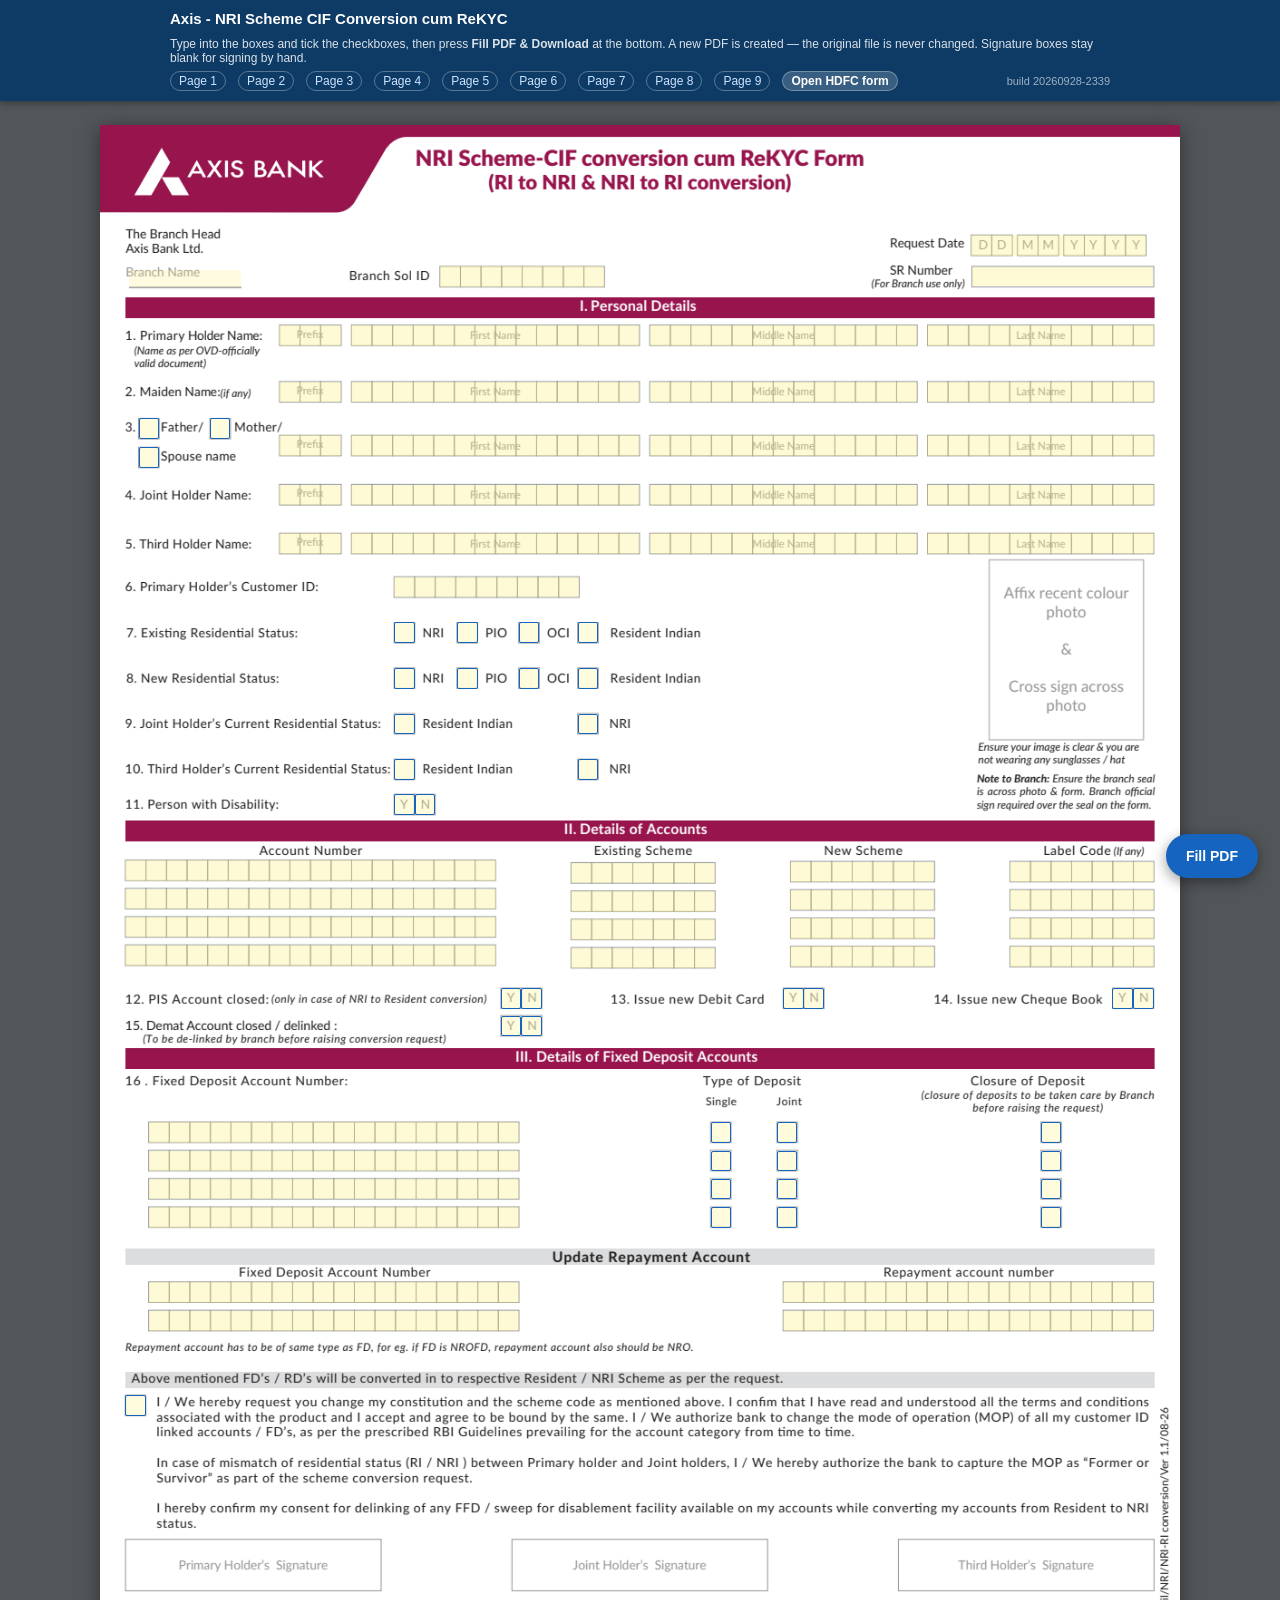
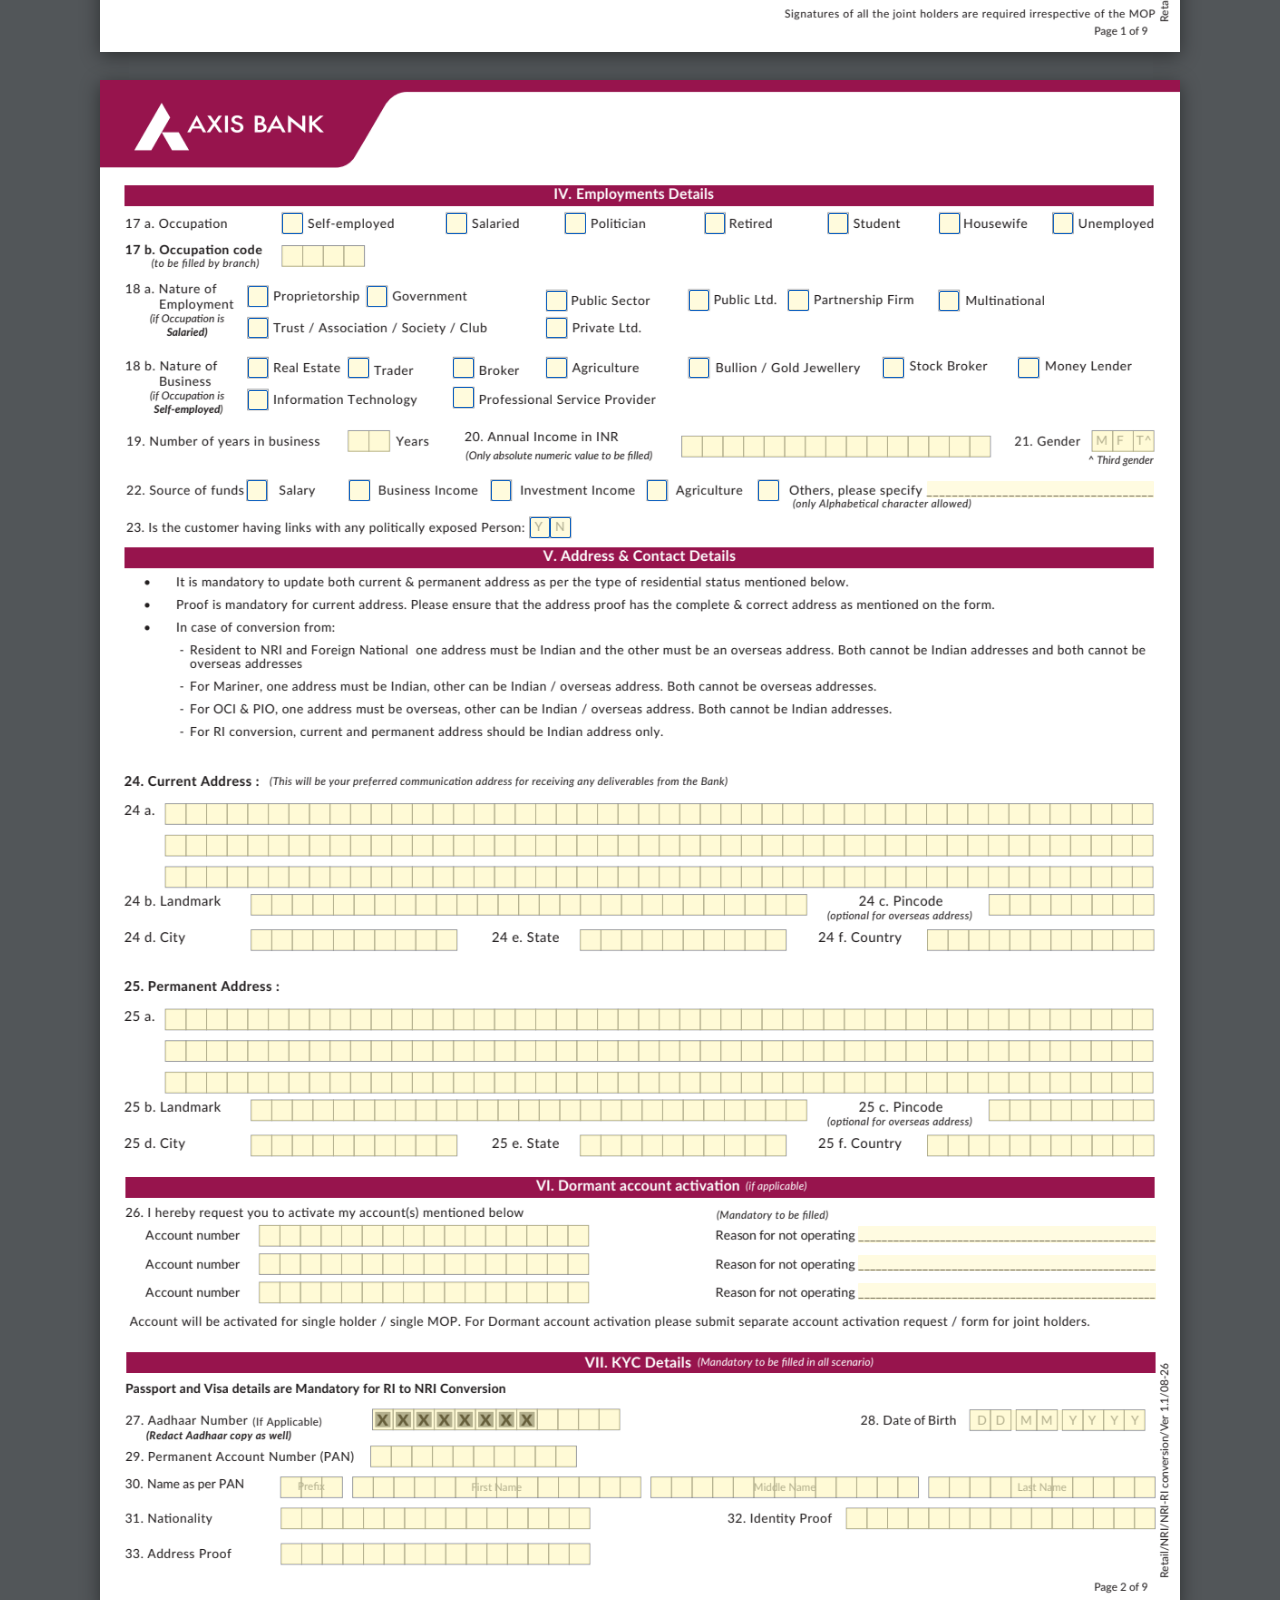
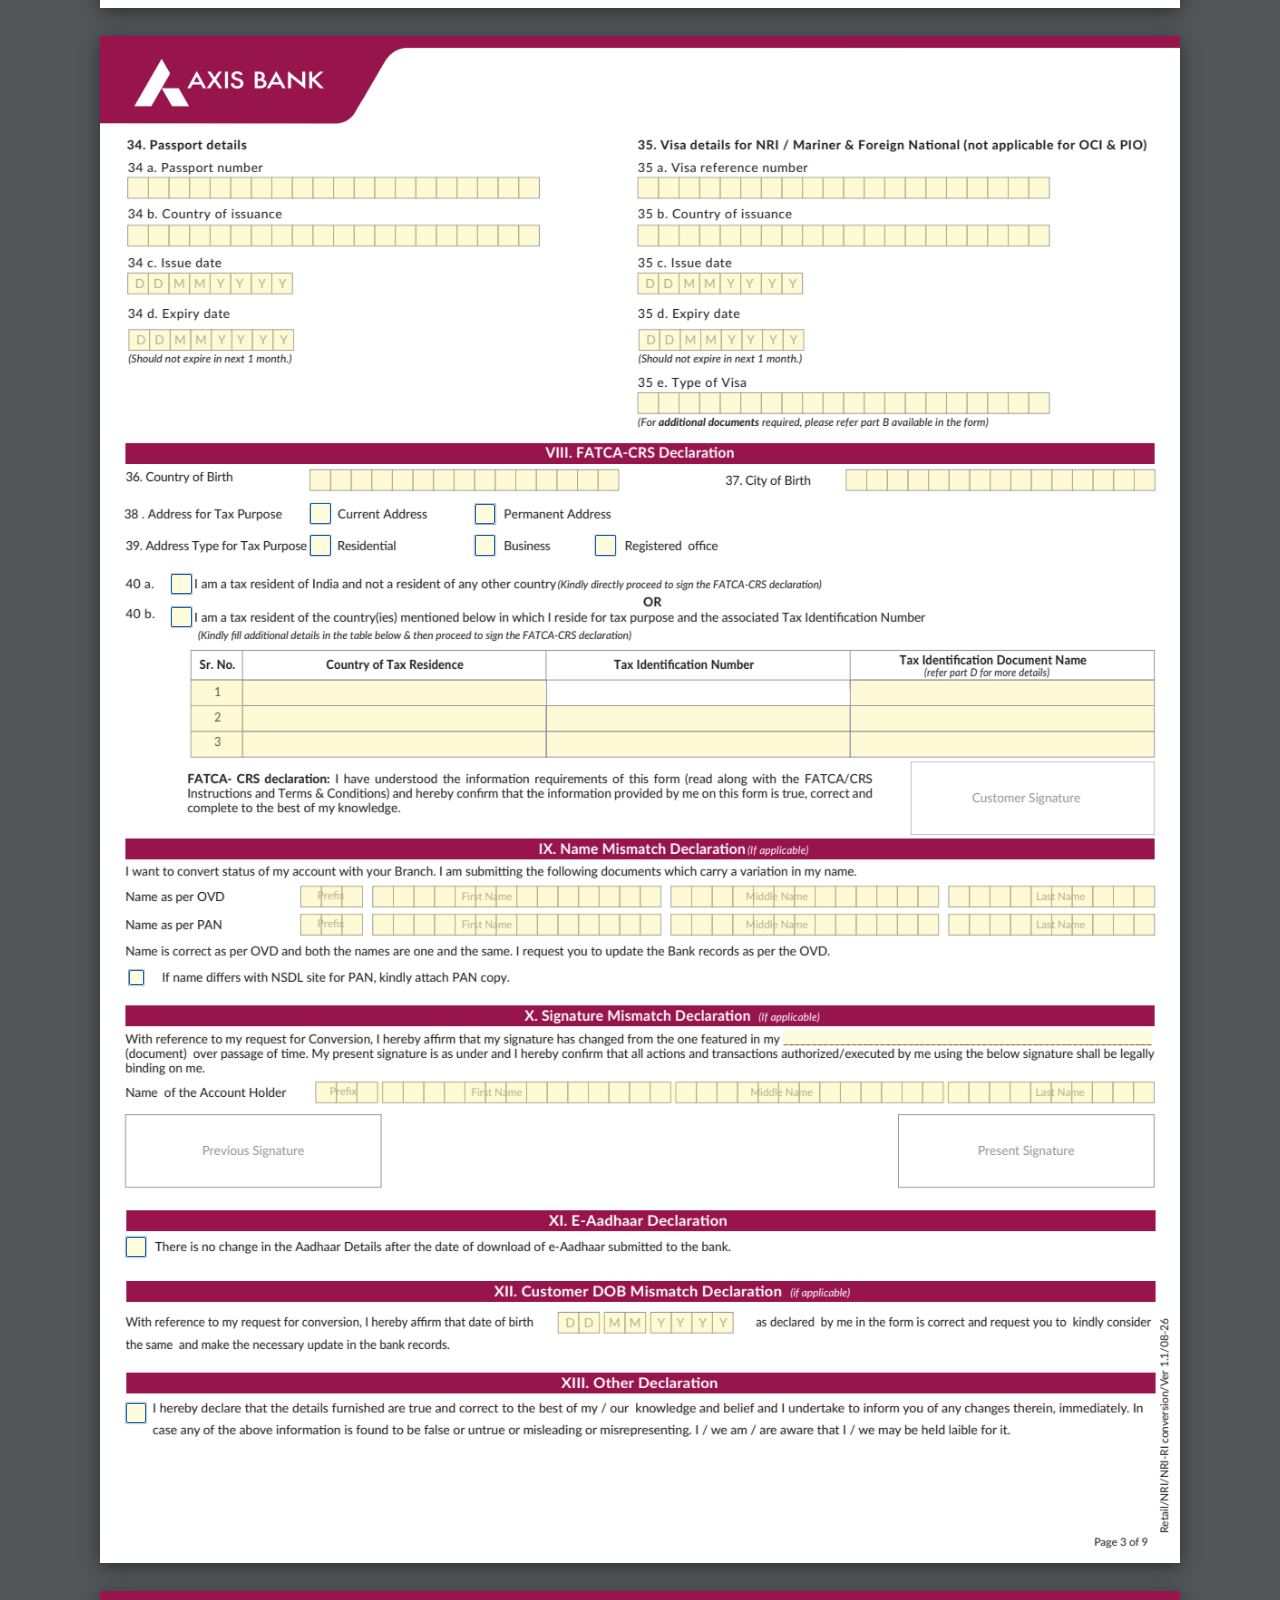
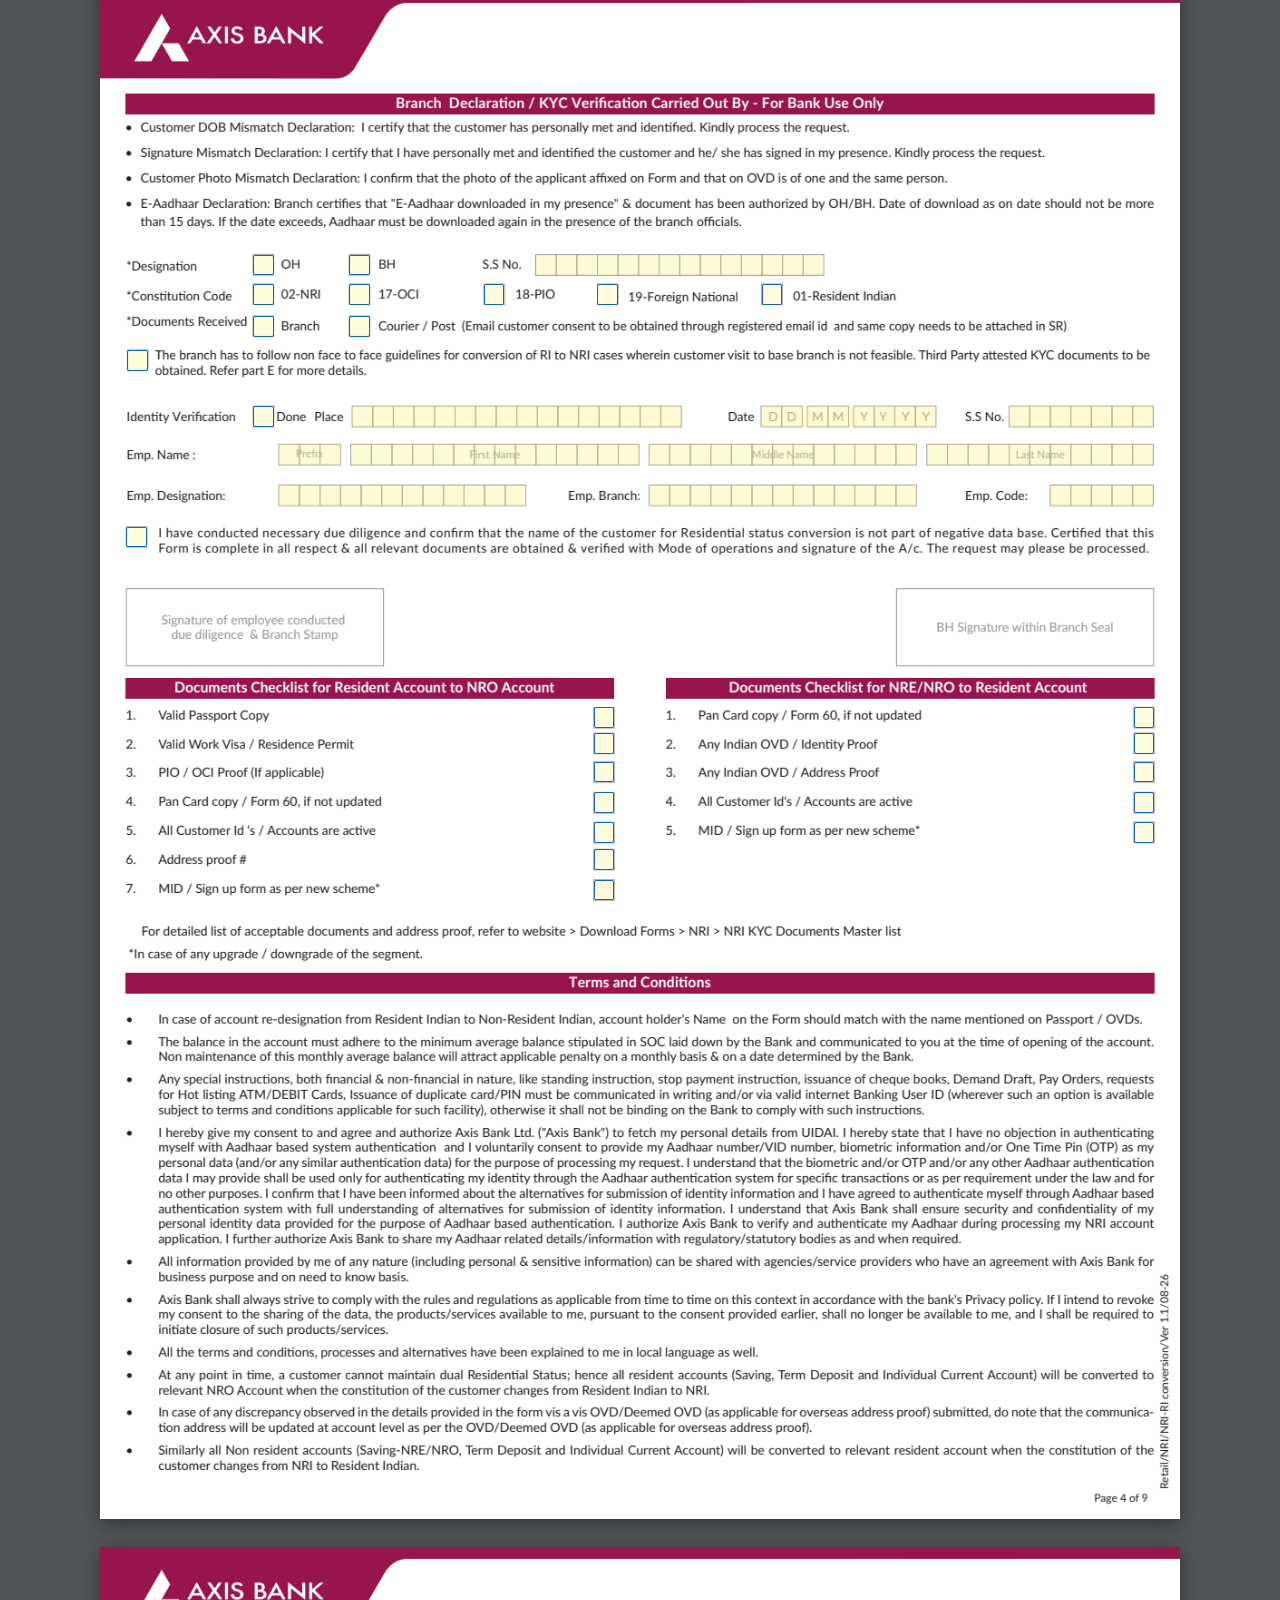
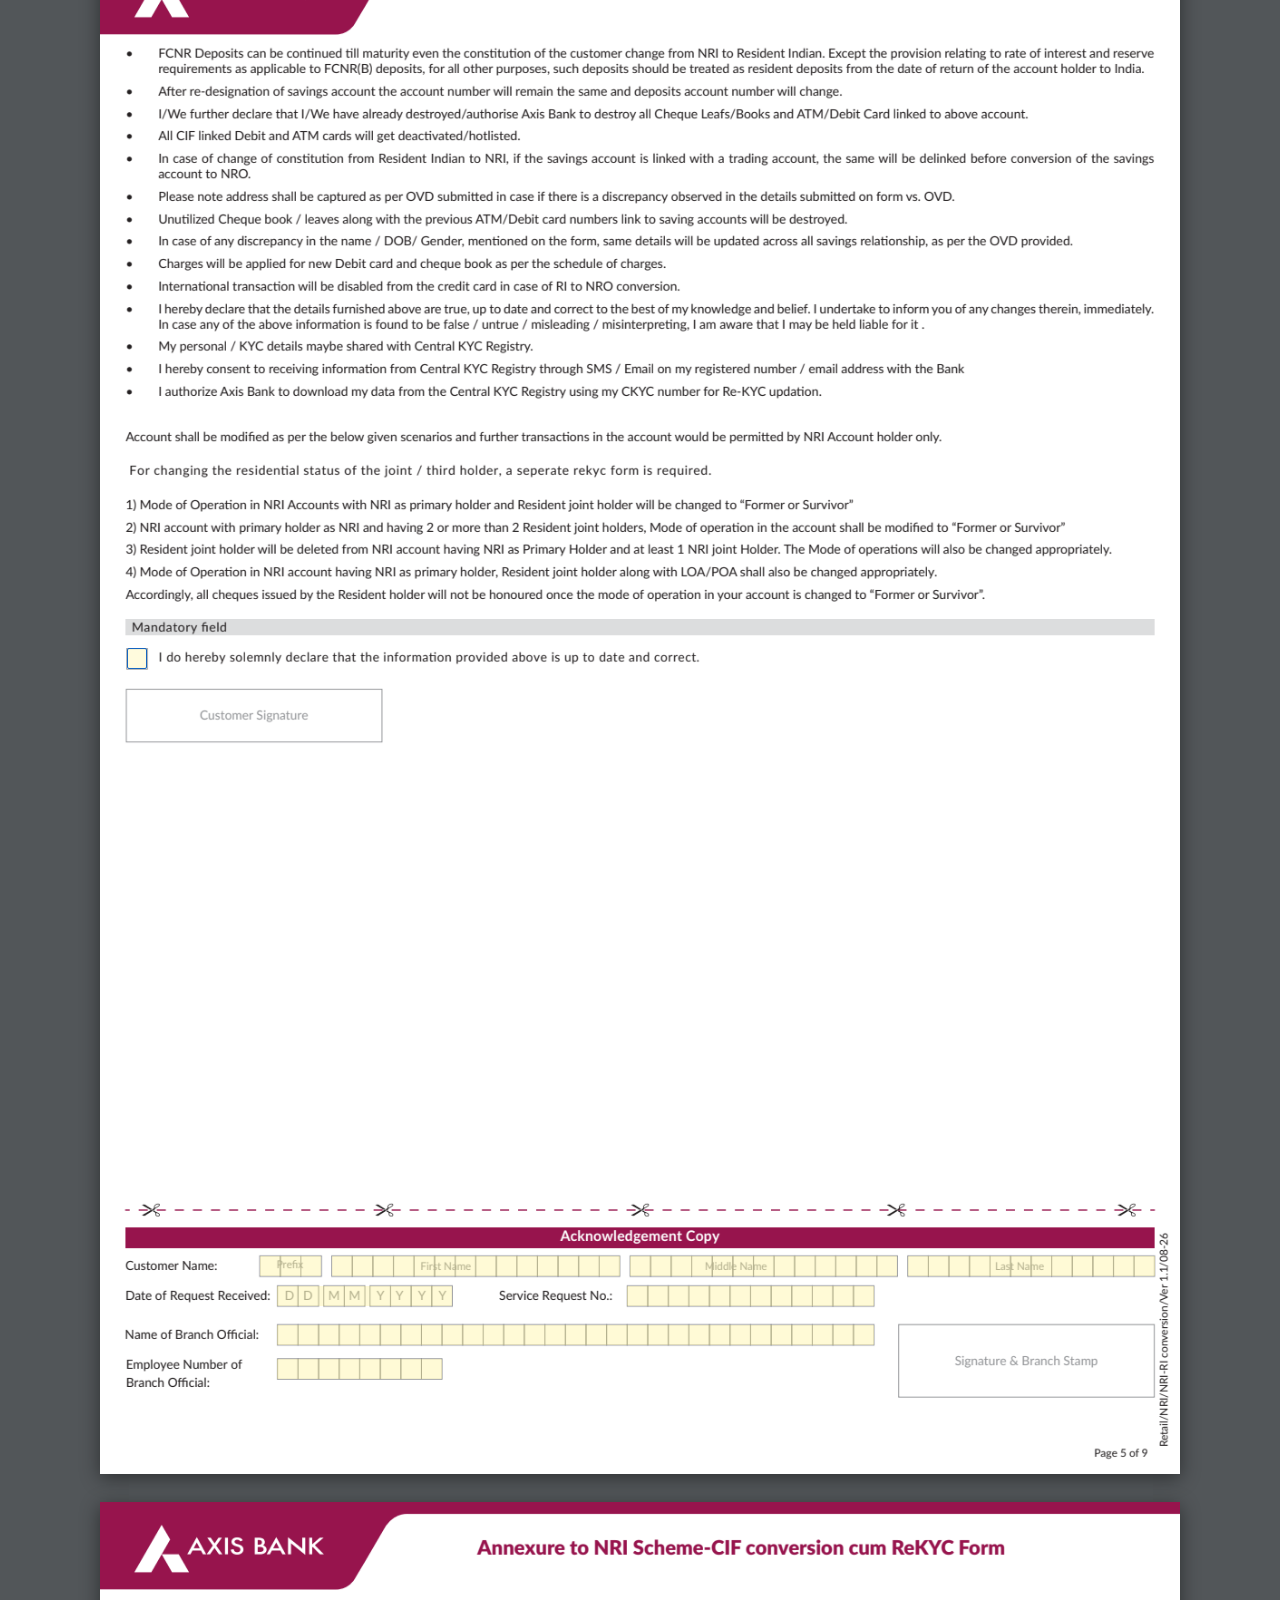
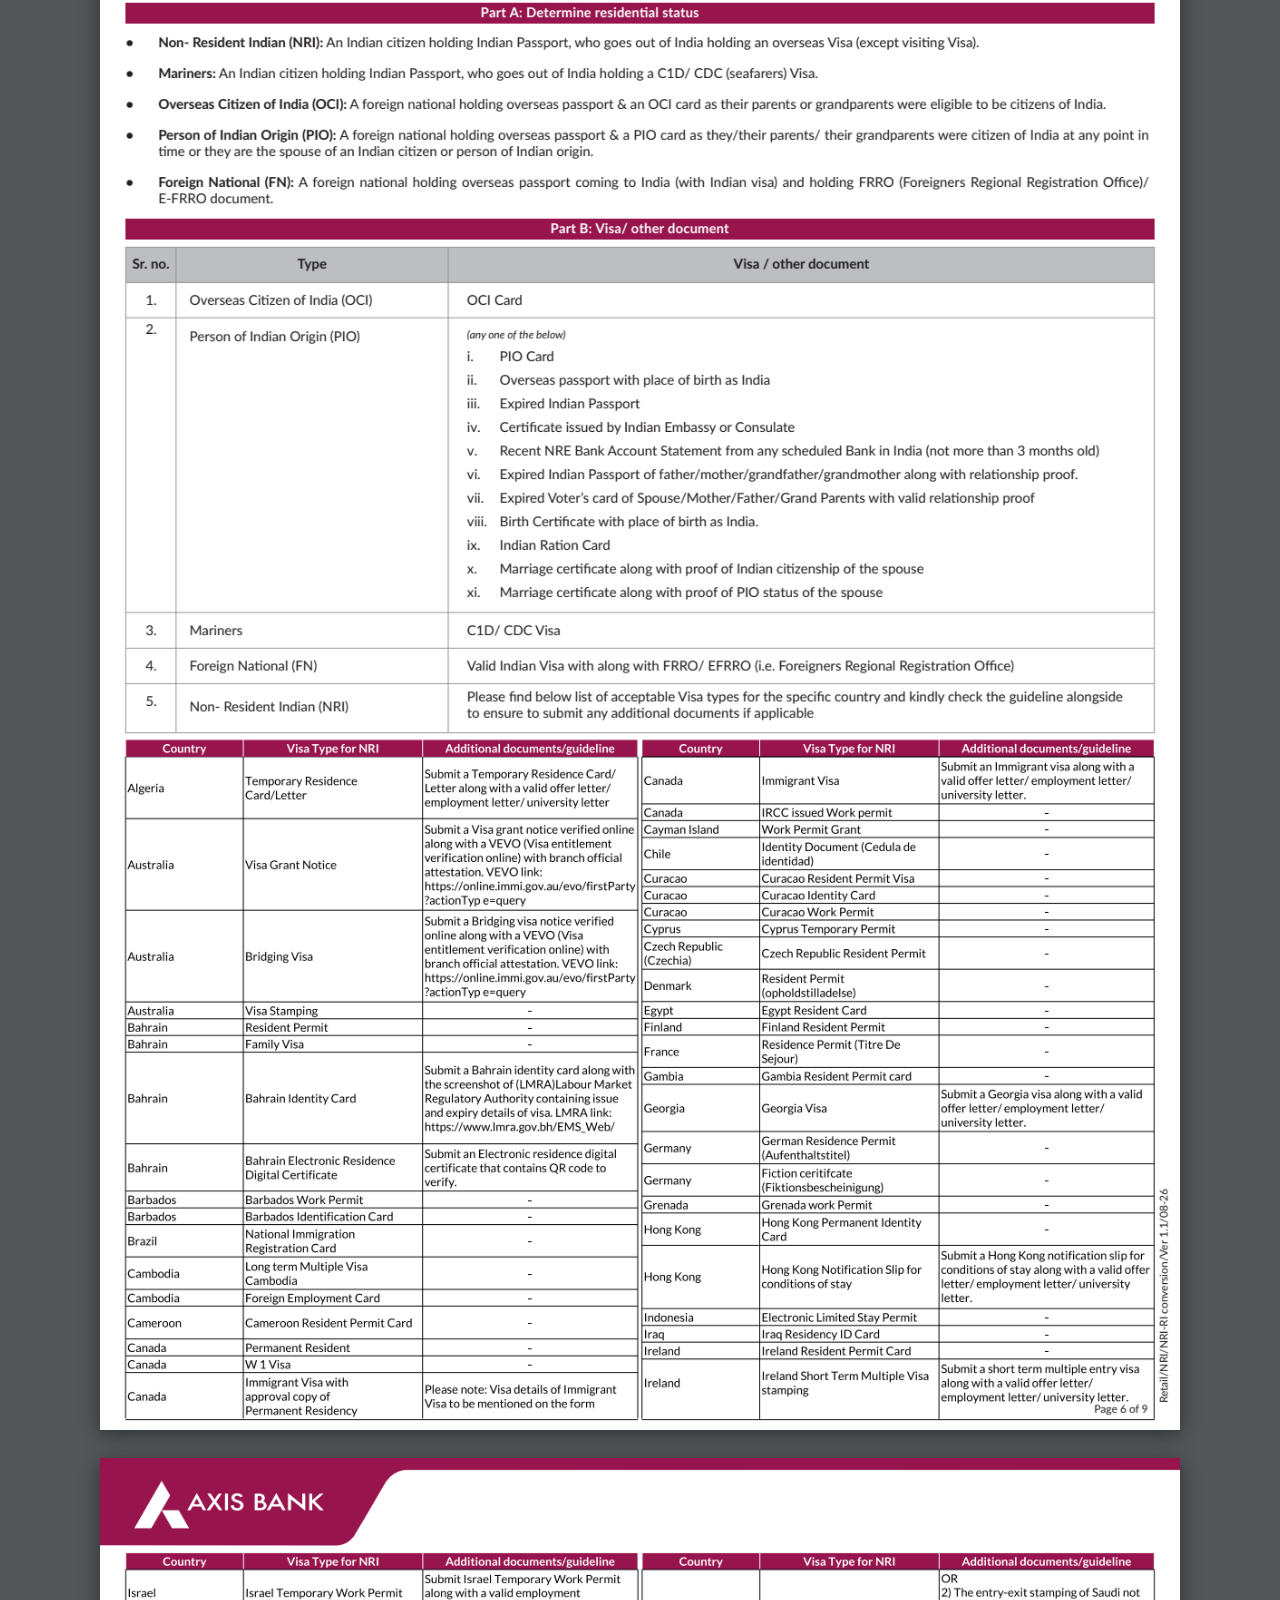
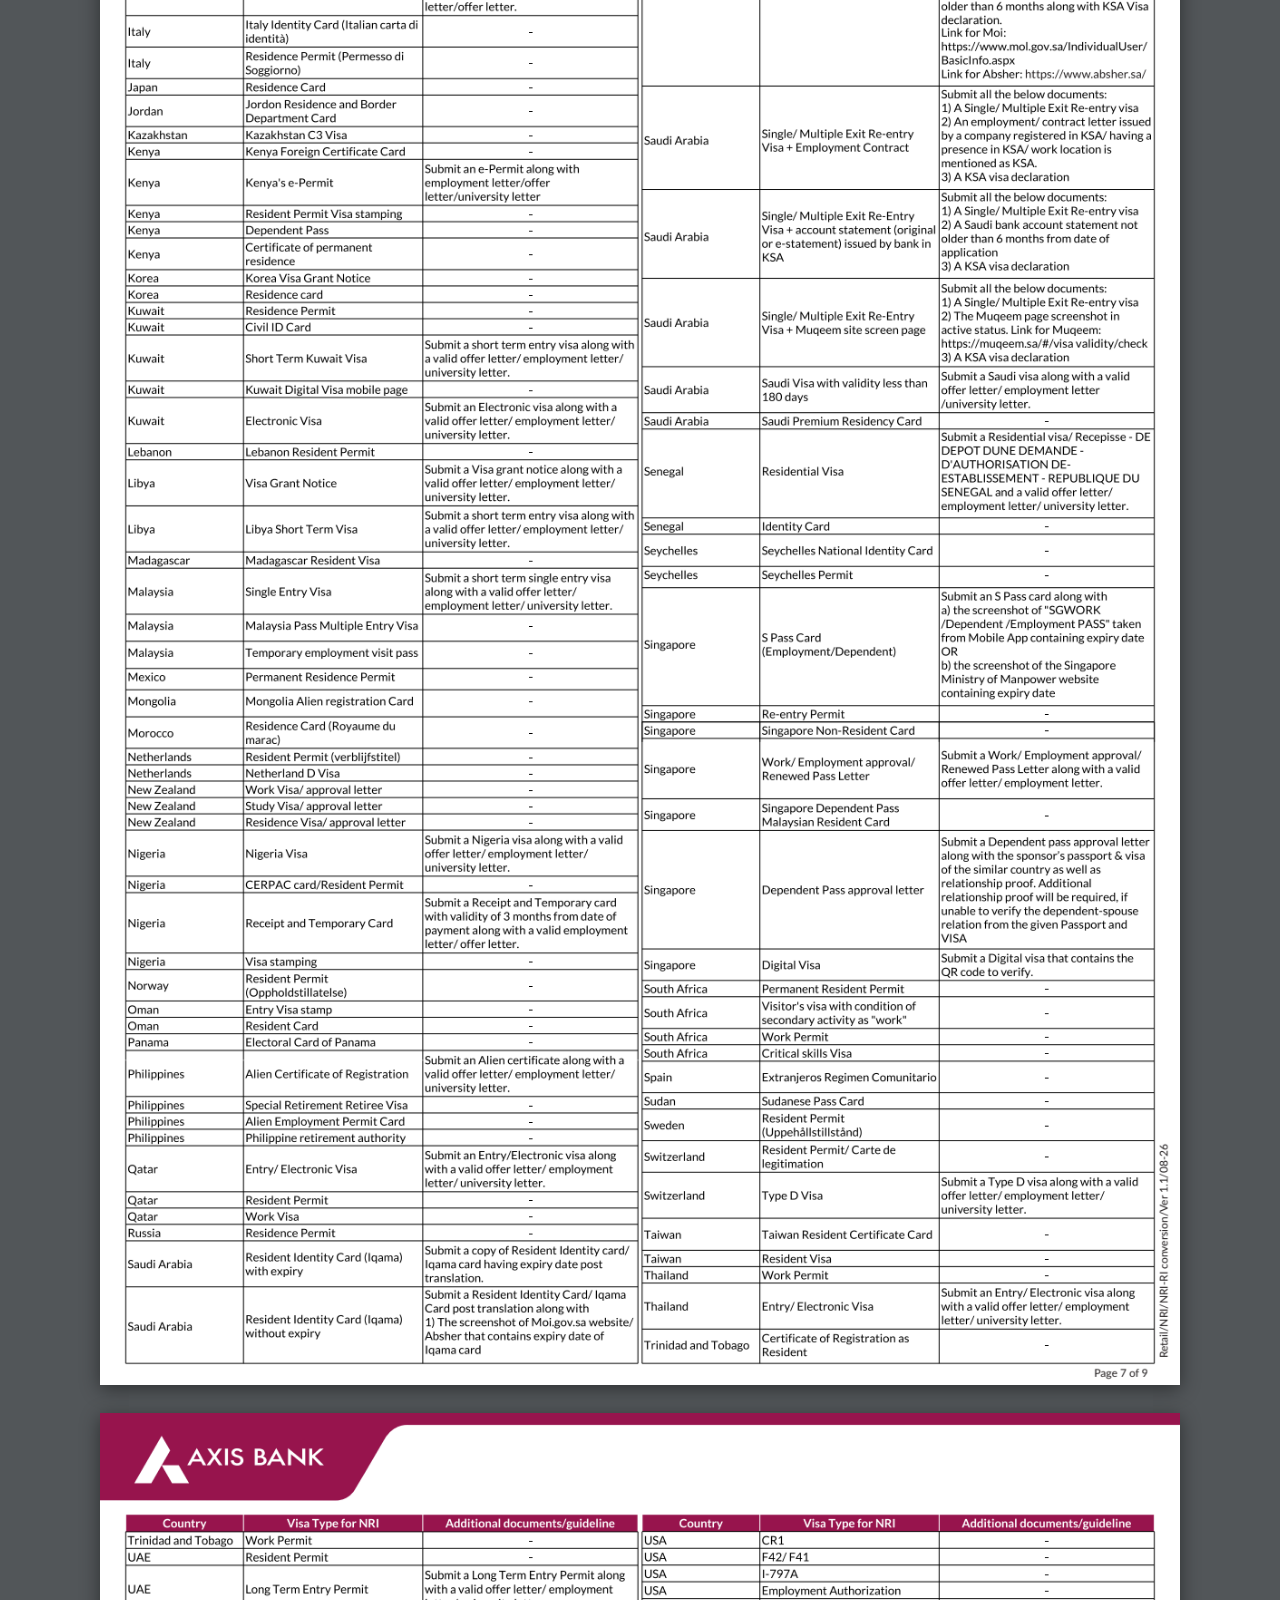
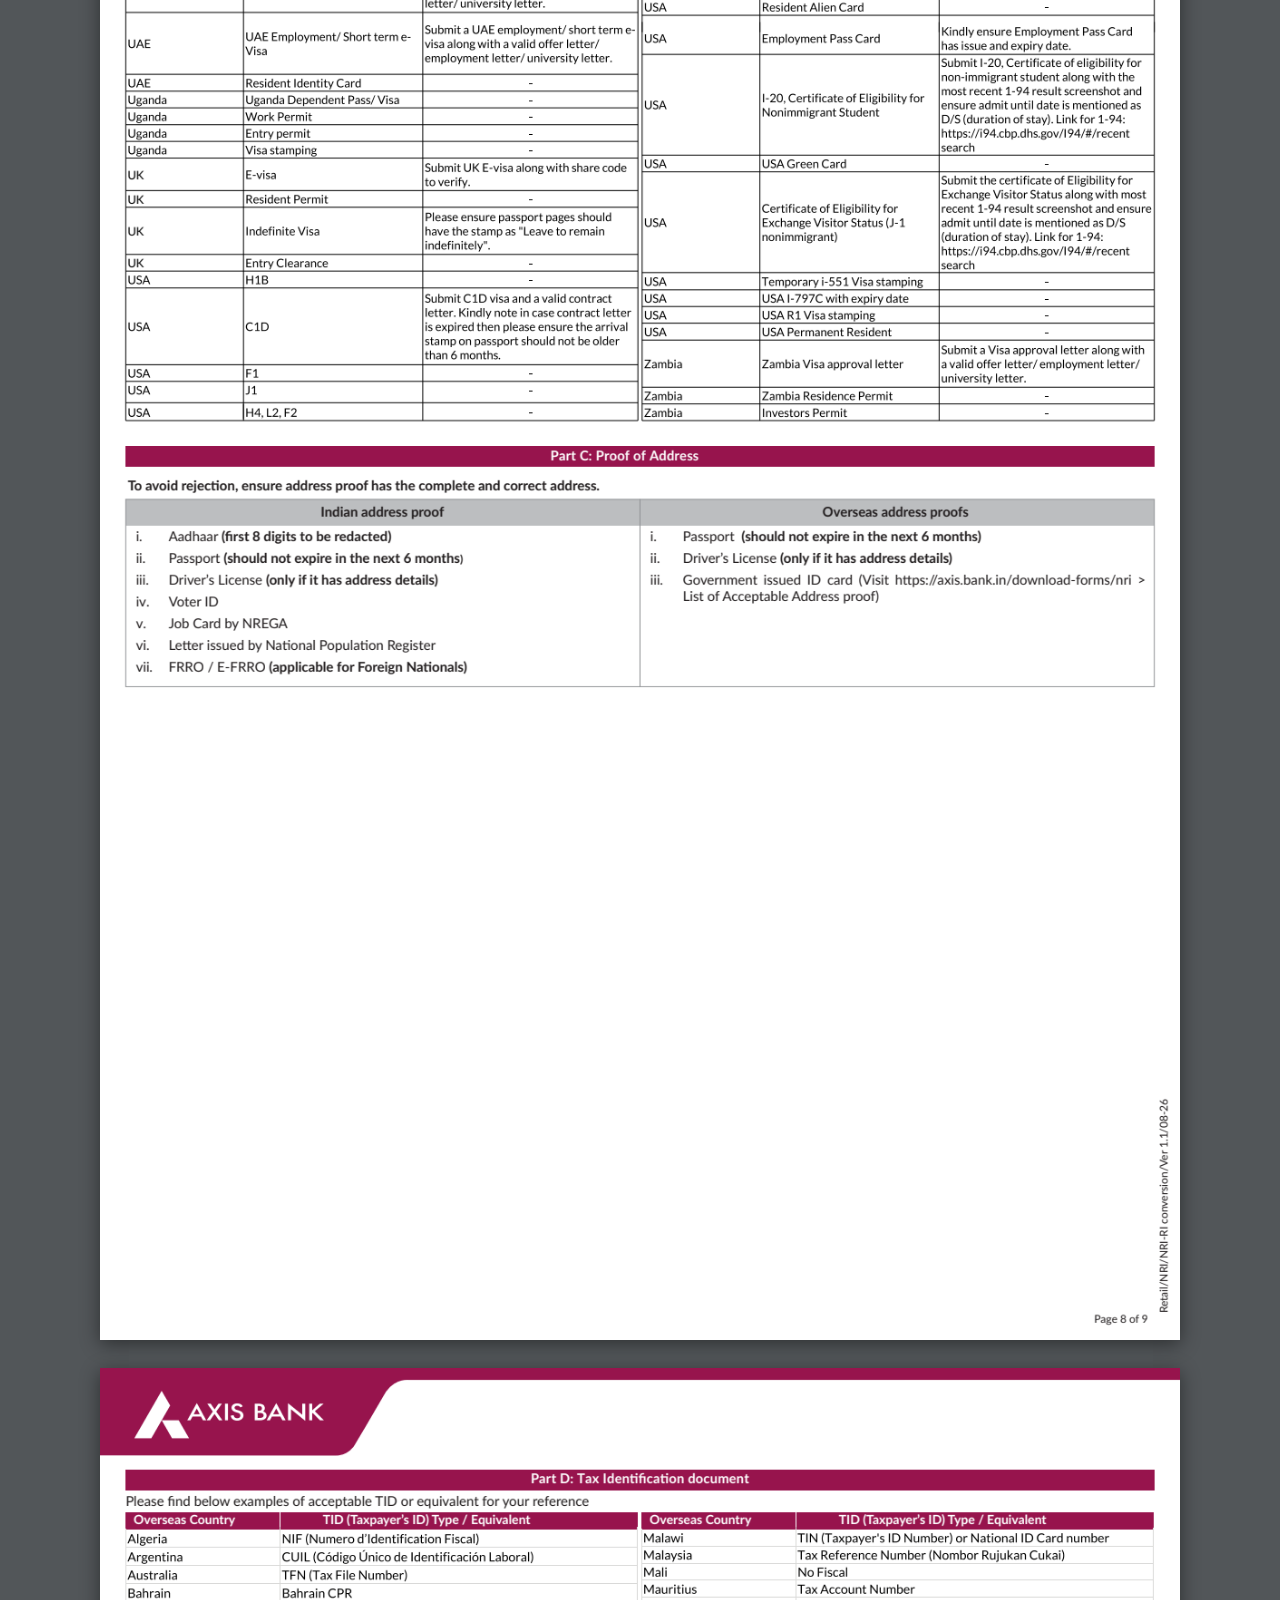
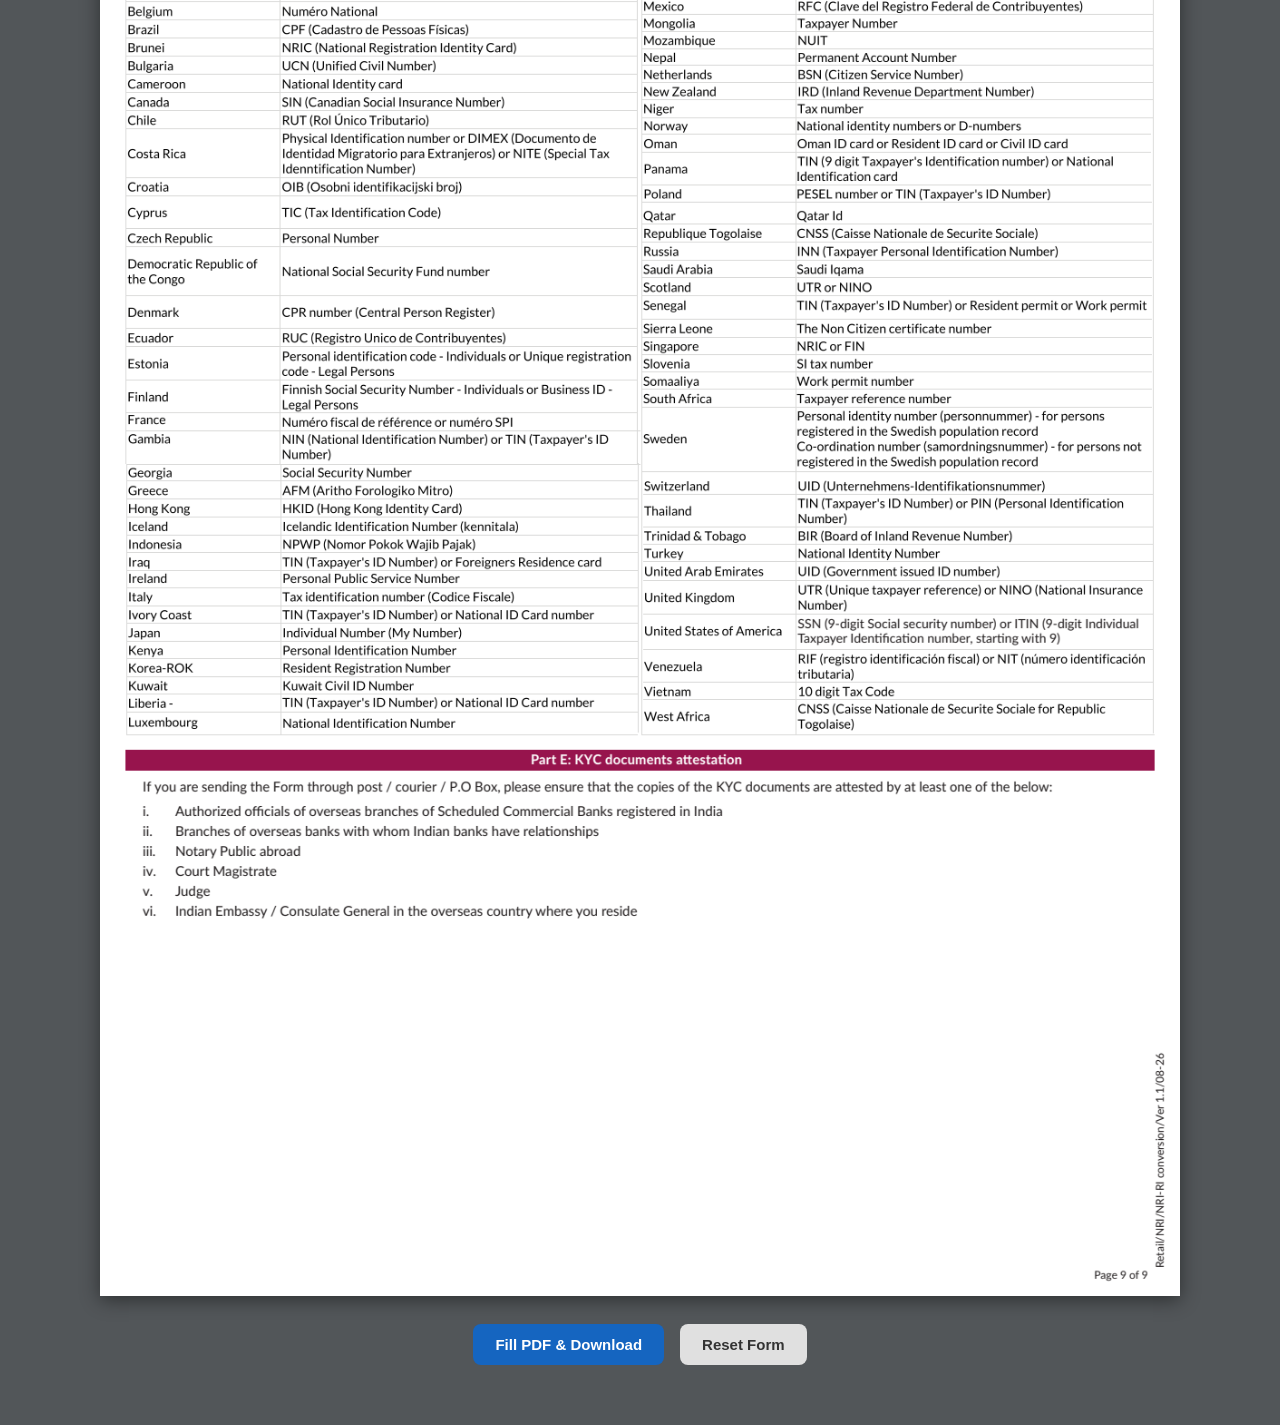
<file: axis-index.html>
<!doctype html>
<html lang="en">
<head>
<meta charset="utf-8">
<meta name="viewport" content="width=device-width, initial-scale=1">
<title>Axis Bank - NRI Scheme CIF Conversion cum ReKYC Form - Fillable</title>
<style>
* { box-sizing: border-box; }

body {
  margin: 0;
  font-family: -apple-system, "Segoe UI", Roboto, Arial, sans-serif;
  background: #525659;
  color: #222;
}

.topbar {
  position: sticky;
  top: 0;
  z-index: 20;
  background: #0d3b66;
  color: #fff;
  padding: 10px 16px;
  box-shadow: 0 2px 6px rgba(0,0,0,.35);
}

.topbar-inner {
  display: flex;
  flex-wrap: wrap;
  align-items: baseline;
  gap: 10px;
  max-width: 940px;
  margin: 0 auto;
}

.topbar strong { font-size: 15px; }
.topbar .hint { font-size: 12px; opacity: .85; }

.pagenav {
  max-width: 940px;
  margin: 6px auto 0;
  display: flex;
  gap: 12px;
  flex-wrap: wrap;
}

.pagenav a {
  color: #cfe4ff;
  text-decoration: none;
  font-size: 12px;
  border: 1px solid rgba(255,255,255,.3);
  padding: 2px 8px;
  border-radius: 12px;
}
.pagenav a:hover { background: rgba(255,255,255,.15); }

.pagenav .swap {
  background: rgba(255, 255, 255, .18);
  font-weight: 600;
  color: #fff;
}

.pagenav .build {
  margin-left: auto;
  font-size: 11px;
  opacity: .6;
  align-self: center;
}

.loadwarn {
  background: #b3261e;
  color: #fff;
  padding: 10px 16px;
  font-size: 13px;
  text-align: center;
}

.page-wrap {
  padding: 24px 16px 60px;
  overflow-x: auto;
}

.page {
  position: relative;
  margin: 0 auto 28px;
  background: #fff;
  box-shadow: 0 4px 18px rgba(0,0,0,.45);
}

.page img {
  display: block;
  width: 100%;
  height: 100%;
  user-select: none;
  pointer-events: none;
}

.fld {
  position: absolute;
  margin: 0;
  padding: 0;
  border-radius: 1px;
  font-family: Arial, Helvetica, sans-serif;
  color: #000;
}

.txt {
  border: none;
  background: rgba(255, 238, 120, 0.30);
  padding: 0 3px;
  line-height: 1.1;
}
.txt.comb {
  letter-spacing: 0.5px;
}
.txt.ln {
  background: rgba(255, 238, 120, 0.22);
}
.txt:hover { background: rgba(255, 232, 90, 0.55); }
.txt:focus {
  outline: 2px solid #1565c0;
  background: #fffbd1;
  z-index: 5;
}

/* Outlined so every tick box is obvious even where the form prints a plain
   white square; ticking shows the same X that is drawn into the PDF. */
.chk {
  appearance: none;
  -webkit-appearance: none;
  border: 1.4px solid #1565c0;
  border-radius: 2px;
  background-color: rgba(255, 238, 120, 0.25);
  background-repeat: no-repeat;
  background-position: center;
  background-size: 96% 96%;
  cursor: pointer;
  position: relative;
}
.chk:hover { background-color: rgba(21, 101, 192, 0.22); }
/* same tick that gets drawn into the PDF */
.chk:checked {
  background-color: transparent;
  background-image: url("data:image/svg+xml,%3Csvg xmlns='http://www.w3.org/2000/svg' viewBox='0 0 24 24'%3E%3Cpath d='M3.4 13.6 L9.1 19.4 L20.6 5.8' fill='none' stroke='%23000000' stroke-width='3.6' stroke-linecap='round' stroke-linejoin='round'/%3E%3C/svg%3E");
}
.chk:focus-visible { outline: 2px solid #1565c0; }

.footer-actions {
  max-width: 900px;
  margin: 20px auto 0;
  display: flex;
  justify-content: center;
  gap: 16px;
  flex-wrap: wrap;
}

.btn {
  font-size: 15px;
  padding: 12px 22px;
  border-radius: 8px;
  border: none;
  cursor: pointer;
  font-weight: 600;
}

.btn-primary { background: #1565c0; color: #fff; }
.btn-primary:hover { background: #0d47a1; }
.btn-secondary { background: #e0e0e0; color: #333; }
.btn-secondary:hover { background: #cacaca; }

.fab {
  position: fixed;
  right: 22px;
  bottom: 22px;
  z-index: 30;
  background: #1565c0;
  color: #fff;
  border: none;
  border-radius: 30px;
  padding: 14px 20px;
  font-size: 14px;
  font-weight: 700;
  box-shadow: 0 4px 14px rgba(0,0,0,.4);
  cursor: pointer;
}
.fab:hover { background: #0d47a1; }

.toast {
  position: fixed;
  left: 50%;
  bottom: 30px;
  transform: translateX(-50%);
  background: #222;
  color: #fff;
  padding: 12px 20px;
  border-radius: 8px;
  font-size: 14px;
  z-index: 50;
  box-shadow: 0 4px 14px rgba(0,0,0,.4);
}
.toast.error { background: #b3261e; }
.toast.success { background: #1b5e20; }

@media (max-width: 700px) {
  .topbar strong { font-size: 13px; }
  .topbar .hint { display: none; }
}

</style>
</head>
<body>
<header class="topbar">
  <div class="topbar-inner">
    <strong>Axis - NRI Scheme CIF Conversion cum ReKYC</strong>
    <span class="hint">Type into the boxes and tick the checkboxes, then press
      <b>Fill PDF &amp; Download</b> at the bottom. A new PDF is created &mdash; the original file is never changed.
      Signature boxes stay blank for signing by hand.</span>
  </div>
  <nav class="pagenav"><a href="#page1">Page 1</a> <a href="#page2">Page 2</a> <a href="#page3">Page 3</a> <a href="#page4">Page 4</a> <a href="#page5">Page 5</a> <a href="#page6">Page 6</a> <a href="#page7">Page 7</a> <a href="#page8">Page 8</a> <a href="#page9">Page 9</a><a class="swap" href="hdfc-index.html">Open HDFC form</a><span class="build">build 20260928-2339</span></nav>
</header>
<div id="loadWarn" class="loadwarn" hidden></div>

<main class="page-wrap">

  <section class="page" id="page1" style="position:relative;width:1080px;height:1527.43px;margin:0 auto 28px;">
    <img src="assets/axis/page1.png?v=20260928-2339" alt="Form page 1" draggable="false"
         style="display:block;width:1080px;height:1527.43px;">
    <input type="text" id="p1_c1" class="fld txt comb" maxlength="8" style="position:absolute;left:871.18px;top:110.05px;width:174.84px;height:20.57px;padding-left:0.00px;font-size:13.50px;"><input type="text" id="p1_c2" class="fld txt comb" maxlength="8" style="position:absolute;left:339.87px;top:141.44px;width:164.56px;height:20.56px;padding-left:0.00px;font-size:13.50px;"><input type="text" id="p1_c3" class="fld txt comb" maxlength="3" style="position:absolute;left:179.45px;top:200.08px;width:61.70px;height:20.57px;padding-left:0.00px;font-size:13.50px;"><input type="text" id="p1_c4" class="fld txt comb" maxlength="14" style="position:absolute;left:251.44px;top:200.08px;width:288.00px;height:20.57px;padding-left:0.00px;font-size:13.50px;"><input type="text" id="p1_c5" class="fld txt comb" maxlength="13" style="position:absolute;left:549.73px;top:200.08px;width:267.43px;height:20.57px;padding-left:0.00px;font-size:13.50px;"><input type="text" id="p1_c6" class="fld txt comb" maxlength="11" style="position:absolute;left:827.46px;top:200.08px;width:226.30px;height:20.57px;padding-left:0.00px;font-size:13.50px;"><input type="text" id="p1_c7" class="fld txt comb" maxlength="3" style="position:absolute;left:179.45px;top:256.63px;width:61.70px;height:20.57px;padding-left:0.00px;font-size:13.50px;"><input type="text" id="p1_c8" class="fld txt comb" maxlength="14" style="position:absolute;left:251.44px;top:256.63px;width:288.00px;height:20.57px;padding-left:0.00px;font-size:13.50px;"><input type="text" id="p1_c9" class="fld txt comb" maxlength="13" style="position:absolute;left:549.73px;top:256.63px;width:267.43px;height:20.57px;padding-left:0.00px;font-size:13.50px;"><input type="text" id="p1_c10" class="fld txt comb" maxlength="11" style="position:absolute;left:827.46px;top:256.63px;width:226.30px;height:20.57px;padding-left:0.00px;font-size:13.50px;"><input type="text" id="p1_c11" class="fld txt comb" maxlength="3" style="position:absolute;left:179.45px;top:310.37px;width:61.70px;height:20.57px;padding-left:0.00px;font-size:13.50px;"><input type="text" id="p1_c12" class="fld txt comb" maxlength="14" style="position:absolute;left:251.44px;top:310.37px;width:288.00px;height:20.57px;padding-left:0.00px;font-size:13.50px;"><input type="text" id="p1_c13" class="fld txt comb" maxlength="13" style="position:absolute;left:549.73px;top:310.37px;width:267.43px;height:20.57px;padding-left:0.00px;font-size:13.50px;"><input type="text" id="p1_c14" class="fld txt comb" maxlength="11" style="position:absolute;left:827.46px;top:310.37px;width:226.30px;height:20.57px;padding-left:0.00px;font-size:13.50px;"><input type="text" id="p1_c15" class="fld txt comb" maxlength="3" style="position:absolute;left:179.45px;top:359.50px;width:61.70px;height:20.57px;padding-left:0.00px;font-size:13.50px;"><input type="text" id="p1_c16" class="fld txt comb" maxlength="14" style="position:absolute;left:251.44px;top:359.50px;width:288.00px;height:20.57px;padding-left:0.00px;font-size:13.50px;"><input type="text" id="p1_c17" class="fld txt comb" maxlength="13" style="position:absolute;left:549.73px;top:359.50px;width:267.43px;height:20.57px;padding-left:0.00px;font-size:13.50px;"><input type="text" id="p1_c18" class="fld txt comb" maxlength="11" style="position:absolute;left:827.46px;top:359.50px;width:226.30px;height:20.57px;padding-left:0.00px;font-size:13.50px;"><input type="text" id="p1_c19" class="fld txt comb" maxlength="3" style="position:absolute;left:179.45px;top:408.36px;width:61.70px;height:20.56px;padding-left:0.00px;font-size:13.50px;"><input type="text" id="p1_c20" class="fld txt comb" maxlength="14" style="position:absolute;left:251.44px;top:408.36px;width:288.00px;height:20.56px;padding-left:0.00px;font-size:13.50px;"><input type="text" id="p1_c21" class="fld txt comb" maxlength="13" style="position:absolute;left:549.73px;top:408.36px;width:267.43px;height:20.56px;padding-left:0.00px;font-size:13.50px;"><input type="text" id="p1_c22" class="fld txt comb" maxlength="11" style="position:absolute;left:827.46px;top:408.36px;width:226.30px;height:20.56px;padding-left:0.00px;font-size:13.50px;"><input type="text" id="p1_c23" class="fld txt comb" maxlength="9" style="position:absolute;left:294.02px;top:451.87px;width:185.15px;height:20.57px;padding-left:0.00px;font-size:13.50px;"><input type="text" id="p1_c24" class="fld txt comb" maxlength="18" style="position:absolute;left:25.35px;top:735.28px;width:370.28px;height:20.57px;padding-left:0.00px;font-size:13.50px;"><input type="text" id="p1_c25" class="fld txt comb" maxlength="7" style="position:absolute;left:690.48px;top:736.56px;width:144.00px;height:20.56px;padding-left:0.00px;font-size:13.50px;"><input type="text" id="p1_c26" class="fld txt comb" maxlength="7" style="position:absolute;left:909.92px;top:736.56px;width:144.00px;height:20.56px;padding-left:0.00px;font-size:13.50px;"><input type="text" id="p1_c27" class="fld txt comb" maxlength="7" style="position:absolute;left:471.06px;top:737.85px;width:144.00px;height:20.56px;padding-left:0.00px;font-size:13.50px;"><input type="text" id="p1_c28" class="fld txt comb" maxlength="18" style="position:absolute;left:25.35px;top:763.56px;width:370.28px;height:20.57px;padding-left:0.00px;font-size:13.50px;"><input type="text" id="p1_c29" class="fld txt comb" maxlength="7" style="position:absolute;left:690.48px;top:764.85px;width:144.00px;height:20.57px;padding-left:0.00px;font-size:13.50px;"><input type="text" id="p1_c30" class="fld txt comb" maxlength="7" style="position:absolute;left:909.92px;top:764.85px;width:144.00px;height:20.57px;padding-left:0.00px;font-size:13.50px;"><input type="text" id="p1_c31" class="fld txt comb" maxlength="7" style="position:absolute;left:471.06px;top:766.14px;width:144.00px;height:20.57px;padding-left:0.00px;font-size:13.50px;"><input type="text" id="p1_c32" class="fld txt comb" maxlength="18" style="position:absolute;left:25.35px;top:791.84px;width:370.28px;height:20.57px;padding-left:0.00px;font-size:13.50px;"><input type="text" id="p1_c33" class="fld txt comb" maxlength="7" style="position:absolute;left:690.48px;top:793.13px;width:144.00px;height:20.57px;padding-left:0.00px;font-size:13.50px;"><input type="text" id="p1_c34" class="fld txt comb" maxlength="7" style="position:absolute;left:909.92px;top:793.13px;width:144.00px;height:20.57px;padding-left:0.00px;font-size:13.50px;"><input type="text" id="p1_c35" class="fld txt comb" maxlength="7" style="position:absolute;left:471.06px;top:794.42px;width:144.00px;height:20.57px;padding-left:0.00px;font-size:13.50px;"><input type="text" id="p1_c36" class="fld txt comb" maxlength="18" style="position:absolute;left:25.35px;top:820.13px;width:370.28px;height:20.57px;padding-left:0.00px;font-size:13.50px;"><input type="text" id="p1_c37" class="fld txt comb" maxlength="7" style="position:absolute;left:690.48px;top:821.42px;width:144.00px;height:20.57px;padding-left:0.00px;font-size:13.50px;"><input type="text" id="p1_c38" class="fld txt comb" maxlength="7" style="position:absolute;left:909.92px;top:821.42px;width:144.00px;height:20.57px;padding-left:0.00px;font-size:13.50px;"><input type="text" id="p1_c39" class="fld txt comb" maxlength="7" style="position:absolute;left:471.06px;top:822.71px;width:144.00px;height:20.57px;padding-left:0.00px;font-size:13.50px;"><input type="text" id="p1_c40" class="fld txt comb" maxlength="18" style="position:absolute;left:48.62px;top:997.26px;width:370.30px;height:20.57px;padding-left:0.00px;font-size:13.50px;"><input type="text" id="p1_c41" class="fld txt comb" maxlength="18" style="position:absolute;left:48.62px;top:1025.54px;width:370.30px;height:20.57px;padding-left:0.00px;font-size:13.50px;"><input type="text" id="p1_c42" class="fld txt comb" maxlength="18" style="position:absolute;left:48.62px;top:1053.83px;width:370.30px;height:20.57px;padding-left:0.00px;font-size:13.50px;"><input type="text" id="p1_c43" class="fld txt comb" maxlength="18" style="position:absolute;left:48.62px;top:1082.11px;width:370.30px;height:20.57px;padding-left:0.00px;font-size:13.50px;"><input type="text" id="p1_c44" class="fld txt comb" maxlength="18" style="position:absolute;left:48.62px;top:1157.21px;width:370.30px;height:20.57px;padding-left:0.00px;font-size:13.50px;"><input type="text" id="p1_c45" class="fld txt comb" maxlength="18" style="position:absolute;left:683.06px;top:1157.21px;width:370.28px;height:20.57px;padding-left:0.00px;font-size:13.50px;"><input type="text" id="p1_c46" class="fld txt comb" maxlength="18" style="position:absolute;left:48.62px;top:1185.62px;width:370.30px;height:20.56px;padding-left:0.00px;font-size:13.50px;"><input type="text" id="p1_c47" class="fld txt comb" maxlength="18" style="position:absolute;left:683.06px;top:1185.62px;width:370.28px;height:20.56px;padding-left:0.00px;font-size:13.50px;"><input type="text" id="p1_t48" class="fld txt" maxlength="300" style="position:absolute;left:872.34px;top:142.40px;width:180.45px;height:19.05px;font-size:12.57px;"><input type="text" id="p1_t49" class="fld txt ln" maxlength="200" style="position:absolute;left:28.96px;top:145.18px;width:112.34px;height:16.69px;font-size:12.50px;"><input type="checkbox" id="p1_c50" class="fld chk" style="position:absolute;left:38.52px;top:293.41px;width:20.56px;height:20.56px;font-size:20.97px;"><input type="checkbox" id="p1_c51" class="fld chk" style="position:absolute;left:109.89px;top:293.41px;width:20.56px;height:20.56px;font-size:20.97px;"><input type="checkbox" id="p1_c52" class="fld chk" style="position:absolute;left:38.52px;top:322.20px;width:20.56px;height:20.57px;font-size:20.97px;"><input type="checkbox" id="p1_c53" class="fld chk" style="position:absolute;left:294.02px;top:497.46px;width:20.57px;height:20.57px;font-size:20.99px;"><input type="checkbox" id="p1_c54" class="fld chk" style="position:absolute;left:356.96px;top:497.46px;width:20.56px;height:20.57px;font-size:20.97px;"><input type="checkbox" id="p1_c55" class="fld chk" style="position:absolute;left:418.66px;top:497.46px;width:20.57px;height:20.57px;font-size:20.99px;"><input type="checkbox" id="p1_c56" class="fld chk" style="position:absolute;left:477.59px;top:497.46px;width:20.57px;height:20.57px;font-size:20.99px;"><input type="checkbox" id="p1_c57" class="fld chk" style="position:absolute;left:294.02px;top:543.07px;width:20.57px;height:20.57px;font-size:20.99px;"><input type="checkbox" id="p1_c58" class="fld chk" style="position:absolute;left:356.96px;top:543.07px;width:20.56px;height:20.57px;font-size:20.97px;"><input type="checkbox" id="p1_c59" class="fld chk" style="position:absolute;left:418.66px;top:543.07px;width:20.57px;height:20.57px;font-size:20.99px;"><input type="checkbox" id="p1_c60" class="fld chk" style="position:absolute;left:477.59px;top:543.07px;width:20.57px;height:20.57px;font-size:20.99px;"><input type="checkbox" id="p1_c61" class="fld chk" style="position:absolute;left:294.02px;top:588.66px;width:20.57px;height:20.57px;font-size:20.99px;"><input type="checkbox" id="p1_c62" class="fld chk" style="position:absolute;left:477.59px;top:588.66px;width:20.57px;height:20.57px;font-size:20.99px;"><input type="checkbox" id="p1_c63" class="fld chk" style="position:absolute;left:294.02px;top:634.26px;width:20.57px;height:20.57px;font-size:20.99px;"><input type="checkbox" id="p1_c64" class="fld chk" style="position:absolute;left:477.59px;top:634.26px;width:20.57px;height:20.57px;font-size:20.99px;"><input type="checkbox" id="p1_c65" class="fld chk" style="position:absolute;left:294.02px;top:669.47px;width:20.57px;height:20.56px;font-size:20.97px;"><input type="checkbox" id="p1_c66" class="fld chk" style="position:absolute;left:314.60px;top:669.47px;width:20.57px;height:20.56px;font-size:20.97px;"><input type="checkbox" id="p1_c67" class="fld chk" style="position:absolute;left:400.72px;top:863.31px;width:20.57px;height:20.57px;font-size:20.99px;"><input type="checkbox" id="p1_c68" class="fld chk" style="position:absolute;left:421.29px;top:863.31px;width:20.57px;height:20.57px;font-size:20.99px;"><input type="checkbox" id="p1_c69" class="fld chk" style="position:absolute;left:683.06px;top:863.31px;width:20.57px;height:20.57px;font-size:20.99px;"><input type="checkbox" id="p1_c70" class="fld chk" style="position:absolute;left:703.42px;top:863.31px;width:20.57px;height:20.57px;font-size:20.99px;"><input type="checkbox" id="p1_c71" class="fld chk" style="position:absolute;left:1012.48px;top:863.31px;width:20.57px;height:20.57px;font-size:20.99px;"><input type="checkbox" id="p1_c72" class="fld chk" style="position:absolute;left:1033.05px;top:863.31px;width:20.56px;height:20.57px;font-size:20.97px;"><input type="checkbox" id="p1_c73" class="fld chk" style="position:absolute;left:400.72px;top:890.80px;width:20.57px;height:20.56px;font-size:20.97px;"><input type="checkbox" id="p1_c74" class="fld chk" style="position:absolute;left:421.29px;top:890.80px;width:20.57px;height:20.56px;font-size:20.97px;"><input type="checkbox" id="p1_c75" class="fld chk" style="position:absolute;left:610.52px;top:997.26px;width:20.57px;height:20.57px;font-size:20.99px;"><input type="checkbox" id="p1_c76" class="fld chk" style="position:absolute;left:676.87px;top:997.26px;width:20.57px;height:20.57px;font-size:20.99px;"><input type="checkbox" id="p1_c77" class="fld chk" style="position:absolute;left:940.91px;top:997.26px;width:20.57px;height:20.57px;font-size:20.99px;"><input type="checkbox" id="p1_c78" class="fld chk" style="position:absolute;left:610.52px;top:1025.54px;width:20.57px;height:20.57px;font-size:20.99px;"><input type="checkbox" id="p1_c79" class="fld chk" style="position:absolute;left:676.87px;top:1025.54px;width:20.57px;height:20.57px;font-size:20.99px;"><input type="checkbox" id="p1_c80" class="fld chk" style="position:absolute;left:940.91px;top:1025.54px;width:20.57px;height:20.57px;font-size:20.99px;"><input type="checkbox" id="p1_c81" class="fld chk" style="position:absolute;left:610.52px;top:1053.83px;width:20.57px;height:20.57px;font-size:20.99px;"><input type="checkbox" id="p1_c82" class="fld chk" style="position:absolute;left:676.87px;top:1053.83px;width:20.57px;height:20.57px;font-size:20.99px;"><input type="checkbox" id="p1_c83" class="fld chk" style="position:absolute;left:940.91px;top:1053.83px;width:20.57px;height:20.57px;font-size:20.99px;"><input type="checkbox" id="p1_c84" class="fld chk" style="position:absolute;left:610.52px;top:1082.11px;width:20.57px;height:20.57px;font-size:20.99px;"><input type="checkbox" id="p1_c85" class="fld chk" style="position:absolute;left:676.87px;top:1082.11px;width:20.57px;height:20.57px;font-size:20.99px;"><input type="checkbox" id="p1_c86" class="fld chk" style="position:absolute;left:940.91px;top:1082.11px;width:20.57px;height:20.57px;font-size:20.99px;"><input type="checkbox" id="p1_c87" class="fld chk" style="position:absolute;left:25.35px;top:1270.49px;width:20.56px;height:20.57px;font-size:20.97px;">
  </section>
  <section class="page" id="page2" style="position:relative;width:1080px;height:1527.43px;margin:0 auto 28px;">
    <img src="assets/axis/page2.png?v=20260928-2339" alt="Form page 2" draggable="false"
         style="display:block;width:1080px;height:1527.43px;">
    <input type="text" id="p2_c1" class="fld txt comb" maxlength="4" style="position:absolute;left:182.14px;top:165.57px;width:82.28px;height:20.57px;padding-left:0.00px;font-size:13.50px;"><input type="text" id="p2_c2" class="fld txt comb" maxlength="2" style="position:absolute;left:248.30px;top:350.56px;width:41.22px;height:20.57px;padding-left:0.00px;font-size:13.50px;"><input type="text" id="p2_c3" class="fld txt comb" maxlength="3" style="position:absolute;left:992.12px;top:350.56px;width:61.70px;height:20.57px;padding-left:0.00px;font-size:13.50px;"><input type="text" id="p2_c4" class="fld txt comb" maxlength="15" style="position:absolute;left:581.80px;top:356.02px;width:308.57px;height:20.57px;padding-left:0.00px;font-size:13.50px;"><input type="text" id="p2_c5" class="fld txt comb" maxlength="48" style="position:absolute;left:65.44px;top:723.43px;width:987.42px;height:20.57px;padding-left:0.00px;font-size:13.50px;"><input type="text" id="p2_c6" class="fld txt comb" maxlength="48" style="position:absolute;left:65.44px;top:754.94px;width:987.42px;height:20.57px;padding-left:0.00px;font-size:13.50px;"><input type="text" id="p2_c7" class="fld txt comb" maxlength="48" style="position:absolute;left:65.44px;top:786.44px;width:987.42px;height:20.57px;padding-left:0.00px;font-size:13.50px;"><input type="text" id="p2_c8" class="fld txt comb" maxlength="27" style="position:absolute;left:151.20px;top:814.11px;width:555.43px;height:20.57px;padding-left:0.00px;font-size:13.50px;"><input type="text" id="p2_c9" class="fld txt comb" maxlength="8" style="position:absolute;left:889.20px;top:814.11px;width:164.57px;height:20.57px;padding-left:0.00px;font-size:13.50px;"><input type="text" id="p2_c10" class="fld txt comb" maxlength="10" style="position:absolute;left:151.20px;top:849.45px;width:205.70px;height:20.57px;padding-left:0.00px;font-size:13.50px;"><input type="text" id="p2_c11" class="fld txt comb" maxlength="10" style="position:absolute;left:480.35px;top:849.45px;width:205.70px;height:20.57px;padding-left:0.00px;font-size:13.50px;"><input type="text" id="p2_c12" class="fld txt comb" maxlength="11" style="position:absolute;left:827.48px;top:849.45px;width:226.30px;height:20.57px;padding-left:0.00px;font-size:13.50px;"><input type="text" id="p2_c13" class="fld txt comb" maxlength="48" style="position:absolute;left:65.44px;top:928.88px;width:987.42px;height:20.57px;padding-left:0.00px;font-size:13.50px;"><input type="text" id="p2_c14" class="fld txt comb" maxlength="48" style="position:absolute;left:65.44px;top:960.37px;width:987.42px;height:20.57px;padding-left:0.00px;font-size:13.50px;"><input type="text" id="p2_c15" class="fld txt comb" maxlength="48" style="position:absolute;left:65.44px;top:991.89px;width:987.42px;height:20.57px;padding-left:0.00px;font-size:13.50px;"><input type="text" id="p2_c16" class="fld txt comb" maxlength="27" style="position:absolute;left:151.20px;top:1019.56px;width:555.43px;height:20.57px;padding-left:0.00px;font-size:13.50px;"><input type="text" id="p2_c17" class="fld txt comb" maxlength="8" style="position:absolute;left:889.20px;top:1019.56px;width:164.57px;height:20.57px;padding-left:0.00px;font-size:13.50px;"><input type="text" id="p2_c18" class="fld txt comb" maxlength="10" style="position:absolute;left:151.20px;top:1054.90px;width:205.70px;height:20.56px;padding-left:0.00px;font-size:13.50px;"><input type="text" id="p2_c19" class="fld txt comb" maxlength="10" style="position:absolute;left:480.35px;top:1054.90px;width:205.70px;height:20.56px;padding-left:0.00px;font-size:13.50px;"><input type="text" id="p2_c20" class="fld txt comb" maxlength="11" style="position:absolute;left:827.48px;top:1054.90px;width:226.30px;height:20.56px;padding-left:0.00px;font-size:13.50px;"><input type="text" id="p2_c21" class="fld txt comb" maxlength="16" style="position:absolute;left:159.37px;top:1145.03px;width:329.15px;height:20.57px;padding-left:0.00px;font-size:13.50px;"><input type="text" id="p2_c22" class="fld txt comb" maxlength="16" style="position:absolute;left:159.37px;top:1173.41px;width:329.15px;height:20.57px;padding-left:0.00px;font-size:13.50px;"><input type="text" id="p2_c23" class="fld txt comb" maxlength="16" style="position:absolute;left:159.37px;top:1201.78px;width:329.15px;height:20.57px;padding-left:0.00px;font-size:13.50px;"><input type="text" id="p2_c24" class="fld txt comb" maxlength="12" style="position:absolute;left:272.52px;top:1328.76px;width:247.07px;height:20.56px;padding-left:0.00px;font-size:13.50px;"><input type="text" id="p2_c25" class="fld txt comb" maxlength="8" style="position:absolute;left:869.86px;top:1329.33px;width:174.86px;height:20.57px;padding-left:0.00px;font-size:13.50px;"><input type="text" id="p2_c26" class="fld txt comb" maxlength="10" style="position:absolute;left:270.71px;top:1365.61px;width:205.70px;height:20.57px;padding-left:0.00px;font-size:13.50px;"><input type="text" id="p2_c27" class="fld txt comb" maxlength="3" style="position:absolute;left:180.70px;top:1396.53px;width:61.70px;height:20.56px;padding-left:0.00px;font-size:13.50px;"><input type="text" id="p2_c28" class="fld txt comb" maxlength="14" style="position:absolute;left:252.69px;top:1396.53px;width:288.00px;height:20.56px;padding-left:0.00px;font-size:13.50px;"><input type="text" id="p2_c29" class="fld txt comb" maxlength="13" style="position:absolute;left:550.98px;top:1396.53px;width:267.43px;height:20.56px;padding-left:0.00px;font-size:13.50px;"><input type="text" id="p2_c30" class="fld txt comb" maxlength="11" style="position:absolute;left:828.71px;top:1396.53px;width:226.30px;height:20.56px;padding-left:0.00px;font-size:13.50px;"><input type="text" id="p2_c31" class="fld txt comb" maxlength="15" style="position:absolute;left:181.17px;top:1427.57px;width:308.57px;height:20.57px;padding-left:0.00px;font-size:13.50px;"><input type="text" id="p2_c32" class="fld txt comb" maxlength="15" style="position:absolute;left:746.43px;top:1427.57px;width:308.57px;height:20.57px;padding-left:0.00px;font-size:13.50px;"><input type="text" id="p2_c33" class="fld txt comb" maxlength="15" style="position:absolute;left:181.17px;top:1463.13px;width:308.57px;height:20.57px;padding-left:0.00px;font-size:13.50px;"><input type="text" id="p2_t34" class="fld txt ln" maxlength="200" style="position:absolute;left:826.57px;top:400.65px;width:227.20px;height:16.69px;font-size:12.50px;"><input type="text" id="p2_t35" class="fld txt ln" maxlength="200" style="position:absolute;left:758.30px;top:1145.78px;width:297.31px;height:16.69px;font-size:12.50px;"><input type="text" id="p2_t36" class="fld txt ln" maxlength="200" style="position:absolute;left:758.30px;top:1174.15px;width:297.31px;height:16.69px;font-size:12.50px;"><input type="text" id="p2_t37" class="fld txt ln" maxlength="200" style="position:absolute;left:758.30px;top:1202.53px;width:297.31px;height:16.69px;font-size:12.50px;"><input type="checkbox" id="p2_c38" class="fld chk" style="position:absolute;left:182.14px;top:132.73px;width:20.57px;height:20.57px;font-size:20.99px;"><input type="checkbox" id="p2_c39" class="fld chk" style="position:absolute;left:346.29px;top:132.73px;width:20.57px;height:20.57px;font-size:20.99px;"><input type="checkbox" id="p2_c40" class="fld chk" style="position:absolute;left:464.96px;top:132.73px;width:20.57px;height:20.57px;font-size:20.99px;"><input type="checkbox" id="p2_c41" class="fld chk" style="position:absolute;left:604.65px;top:132.73px;width:20.57px;height:20.57px;font-size:20.99px;"><input type="checkbox" id="p2_c42" class="fld chk" style="position:absolute;left:727.91px;top:132.73px;width:20.57px;height:20.57px;font-size:20.99px;"><input type="checkbox" id="p2_c43" class="fld chk" style="position:absolute;left:839.43px;top:132.73px;width:20.57px;height:20.57px;font-size:20.99px;"><input type="checkbox" id="p2_c44" class="fld chk" style="position:absolute;left:952.66px;top:132.73px;width:20.57px;height:20.57px;font-size:20.99px;"><input type="checkbox" id="p2_c45" class="fld chk" style="position:absolute;left:147.57px;top:205.87px;width:20.57px;height:20.57px;font-size:20.99px;"><input type="checkbox" id="p2_c46" class="fld chk" style="position:absolute;left:266.65px;top:205.87px;width:20.57px;height:20.57px;font-size:20.99px;"><input type="checkbox" id="p2_c47" class="fld chk" style="position:absolute;left:588.63px;top:209.59px;width:20.57px;height:20.57px;font-size:20.99px;"><input type="checkbox" id="p2_c48" class="fld chk" style="position:absolute;left:688.07px;top:209.59px;width:20.57px;height:20.57px;font-size:20.99px;"><input type="checkbox" id="p2_c49" class="fld chk" style="position:absolute;left:446.48px;top:210.17px;width:20.57px;height:20.57px;font-size:20.99px;"><input type="checkbox" id="p2_c50" class="fld chk" style="position:absolute;left:838.73px;top:210.17px;width:20.57px;height:20.57px;font-size:20.99px;"><input type="checkbox" id="p2_c51" class="fld chk" style="position:absolute;left:147.57px;top:237.45px;width:20.57px;height:20.57px;font-size:20.99px;"><input type="checkbox" id="p2_c52" class="fld chk" style="position:absolute;left:446.48px;top:237.45px;width:20.57px;height:20.57px;font-size:20.99px;"><input type="checkbox" id="p2_c53" class="fld chk" style="position:absolute;left:147.57px;top:277.11px;width:20.57px;height:20.57px;font-size:20.99px;"><input type="checkbox" id="p2_c54" class="fld chk" style="position:absolute;left:248.30px;top:277.11px;width:20.57px;height:20.57px;font-size:20.99px;"><input type="checkbox" id="p2_c55" class="fld chk" style="position:absolute;left:353.30px;top:277.11px;width:20.56px;height:20.57px;font-size:20.97px;"><input type="checkbox" id="p2_c56" class="fld chk" style="position:absolute;left:446.48px;top:277.11px;width:20.57px;height:20.57px;font-size:20.99px;"><input type="checkbox" id="p2_c57" class="fld chk" style="position:absolute;left:588.63px;top:277.11px;width:20.57px;height:20.57px;font-size:20.99px;"><input type="checkbox" id="p2_c58" class="fld chk" style="position:absolute;left:782.95px;top:277.11px;width:20.57px;height:20.57px;font-size:20.99px;"><input type="checkbox" id="p2_c59" class="fld chk" style="position:absolute;left:918.48px;top:277.11px;width:20.57px;height:20.57px;font-size:20.99px;"><input type="checkbox" id="p2_c60" class="fld chk" style="position:absolute;left:353.30px;top:307.07px;width:20.56px;height:20.57px;font-size:20.97px;"><input type="checkbox" id="p2_c61" class="fld chk" style="position:absolute;left:147.57px;top:309.19px;width:20.57px;height:20.57px;font-size:20.99px;"><input type="checkbox" id="p2_c62" class="fld chk" style="position:absolute;left:146.79px;top:399.90px;width:20.57px;height:20.56px;font-size:20.97px;"><input type="checkbox" id="p2_c63" class="fld chk" style="position:absolute;left:249.14px;top:399.90px;width:20.57px;height:20.56px;font-size:20.97px;"><input type="checkbox" id="p2_c64" class="fld chk" style="position:absolute;left:390.85px;top:399.90px;width:20.57px;height:20.56px;font-size:20.97px;"><input type="checkbox" id="p2_c65" class="fld chk" style="position:absolute;left:546.92px;top:399.90px;width:20.57px;height:20.56px;font-size:20.97px;"><input type="checkbox" id="p2_c66" class="fld chk" style="position:absolute;left:658.24px;top:399.90px;width:20.57px;height:20.56px;font-size:20.97px;"><input type="checkbox" id="p2_c67" class="fld chk" style="position:absolute;left:429.59px;top:436.93px;width:20.57px;height:20.57px;font-size:20.99px;"><input type="checkbox" id="p2_c68" class="fld chk" style="position:absolute;left:450.16px;top:436.93px;width:20.57px;height:20.57px;font-size:20.99px;">
  </section>
  <section class="page" id="page3" style="position:relative;width:1080px;height:1527.43px;margin:0 auto 28px;">
    <img src="assets/axis/page3.png?v=20260928-2339" alt="Form page 3" draggable="false"
         style="display:block;width:1080px;height:1527.43px;">
    <input type="text" id="p3_c1" class="fld txt comb" maxlength="20" style="position:absolute;left:27.83px;top:141.57px;width:411.43px;height:20.57px;padding-left:0.00px;font-size:13.50px;"><input type="text" id="p3_c2" class="fld txt comb" maxlength="20" style="position:absolute;left:537.90px;top:141.57px;width:411.43px;height:20.57px;padding-left:0.00px;font-size:13.50px;"><input type="text" id="p3_c3" class="fld txt comb" maxlength="20" style="position:absolute;left:27.83px;top:189.38px;width:411.43px;height:20.57px;padding-left:0.00px;font-size:13.50px;"><input type="text" id="p3_c4" class="fld txt comb" maxlength="20" style="position:absolute;left:537.90px;top:189.38px;width:411.43px;height:20.57px;padding-left:0.00px;font-size:13.50px;"><input type="text" id="p3_c5" class="fld txt comb" maxlength="8" style="position:absolute;left:27.83px;top:237.20px;width:164.56px;height:20.57px;padding-left:0.00px;font-size:13.50px;"><input type="text" id="p3_c6" class="fld txt comb" maxlength="8" style="position:absolute;left:537.90px;top:237.20px;width:164.56px;height:20.57px;padding-left:0.00px;font-size:13.50px;"><input type="text" id="p3_c7" class="fld txt comb" maxlength="8" style="position:absolute;left:28.99px;top:293.77px;width:164.57px;height:20.57px;padding-left:0.00px;font-size:13.50px;"><input type="text" id="p3_c8" class="fld txt comb" maxlength="8" style="position:absolute;left:539.06px;top:293.77px;width:164.57px;height:20.56px;padding-left:0.00px;font-size:13.50px;"><input type="text" id="p3_c9" class="fld txt comb" maxlength="20" style="position:absolute;left:537.90px;top:356.87px;width:411.43px;height:20.57px;padding-left:0.00px;font-size:13.50px;"><input type="text" id="p3_c10" class="fld txt comb" maxlength="15" style="position:absolute;left:210.06px;top:433.89px;width:308.56px;height:20.57px;padding-left:0.00px;font-size:13.50px;"><input type="text" id="p3_c11" class="fld txt comb" maxlength="15" style="position:absolute;left:746.20px;top:433.89px;width:308.56px;height:20.57px;padding-left:0.00px;font-size:13.50px;"><input type="text" id="p3_c12" class="fld txt comb" maxlength="3" style="position:absolute;left:200.79px;top:850.54px;width:61.72px;height:20.56px;padding-left:0.00px;font-size:13.50px;"><input type="text" id="p3_c13" class="fld txt comb" maxlength="14" style="position:absolute;left:272.80px;top:850.54px;width:288.00px;height:20.56px;padding-left:0.00px;font-size:13.50px;"><input type="text" id="p3_c14" class="fld txt comb" maxlength="13" style="position:absolute;left:571.08px;top:850.54px;width:267.43px;height:20.56px;padding-left:0.00px;font-size:13.50px;"><input type="text" id="p3_c15" class="fld txt comb" maxlength="10" style="position:absolute;left:848.79px;top:850.54px;width:205.70px;height:20.56px;padding-left:0.00px;font-size:13.50px;"><input type="text" id="p3_c16" class="fld txt comb" maxlength="3" style="position:absolute;left:200.79px;top:878.59px;width:61.72px;height:20.57px;padding-left:0.00px;font-size:13.50px;"><input type="text" id="p3_c17" class="fld txt comb" maxlength="14" style="position:absolute;left:272.80px;top:878.59px;width:288.00px;height:20.57px;padding-left:0.00px;font-size:13.50px;"><input type="text" id="p3_c18" class="fld txt comb" maxlength="13" style="position:absolute;left:571.08px;top:878.59px;width:267.43px;height:20.57px;padding-left:0.00px;font-size:13.50px;"><input type="text" id="p3_c19" class="fld txt comb" maxlength="10" style="position:absolute;left:848.79px;top:878.59px;width:205.70px;height:20.57px;padding-left:0.00px;font-size:13.50px;"><input type="text" id="p3_c20" class="fld txt comb" maxlength="40" style="position:absolute;left:215.79px;top:1046.42px;width:838.27px;height:20.57px;padding-left:0.00px;font-size:13.50px;"><input type="text" id="p3_c21" class="fld txt comb" maxlength="8" style="position:absolute;left:458.16px;top:1276.66px;width:174.86px;height:20.57px;padding-left:0.00px;font-size:13.50px;"><input type="text" id="p3_t22" class="fld txt" maxlength="300" style="position:absolute;left:90.95px;top:644.11px;width:51.63px;height:25.71px;font-size:13.50px;"><input type="text" id="p3_t23" class="fld txt" maxlength="300" style="position:absolute;left:143.27px;top:644.89px;width:301.97px;height:24.49px;font-size:13.50px;"><input type="text" id="p3_t24" class="fld txt" maxlength="300" style="position:absolute;left:750.82px;top:644.89px;width:302.88px;height:24.49px;font-size:13.50px;"><input type="text" id="p3_t25" class="fld txt" maxlength="300" style="position:absolute;left:90.95px;top:669.82px;width:51.63px;height:25.73px;font-size:13.50px;"><input type="text" id="p3_t26" class="fld txt" maxlength="300" style="position:absolute;left:143.27px;top:670.29px;width:301.97px;height:24.49px;font-size:13.50px;"><input type="text" id="p3_t27" class="fld txt" maxlength="300" style="position:absolute;left:447.06px;top:670.29px;width:301.95px;height:24.49px;font-size:13.50px;"><input type="text" id="p3_t28" class="fld txt" maxlength="300" style="position:absolute;left:750.82px;top:670.29px;width:302.88px;height:24.49px;font-size:13.50px;"><input type="text" id="p3_t29" class="fld txt" maxlength="300" style="position:absolute;left:90.95px;top:695.54px;width:51.63px;height:25.71px;font-size:13.50px;"><input type="text" id="p3_t30" class="fld txt" maxlength="300" style="position:absolute;left:143.27px;top:696.59px;width:301.97px;height:23.59px;font-size:13.50px;"><input type="text" id="p3_t31" class="fld txt" maxlength="300" style="position:absolute;left:447.06px;top:696.59px;width:301.95px;height:23.59px;font-size:13.50px;"><input type="text" id="p3_t32" class="fld txt" maxlength="300" style="position:absolute;left:750.82px;top:696.59px;width:302.88px;height:23.59px;font-size:13.50px;"><input type="text" id="p3_t33" class="fld txt ln" maxlength="200" style="position:absolute;left:683.24px;top:993.72px;width:368.75px;height:16.69px;font-size:12.50px;"><input type="checkbox" id="p3_c34" class="fld chk" style="position:absolute;left:210.06px;top:467.43px;width:20.56px;height:20.57px;font-size:20.97px;"><input type="checkbox" id="p3_c35" class="fld chk" style="position:absolute;left:374.92px;top:467.96px;width:20.57px;height:20.56px;font-size:20.97px;"><input type="checkbox" id="p3_c36" class="fld chk" style="position:absolute;left:210.06px;top:499.22px;width:20.56px;height:20.57px;font-size:20.97px;"><input type="checkbox" id="p3_c37" class="fld chk" style="position:absolute;left:374.61px;top:499.22px;width:20.57px;height:20.57px;font-size:20.99px;"><input type="checkbox" id="p3_c38" class="fld chk" style="position:absolute;left:495.15px;top:499.22px;width:20.56px;height:20.57px;font-size:20.97px;"><input type="checkbox" id="p3_c39" class="fld chk" style="position:absolute;left:71.17px;top:537.83px;width:20.57px;height:20.57px;font-size:20.99px;"><input type="checkbox" id="p3_c40" class="fld chk" style="position:absolute;left:71.17px;top:570.81px;width:20.57px;height:20.57px;font-size:20.99px;"><input type="checkbox" id="p3_c41" class="fld chk" style="position:absolute;left:28.56px;top:934.16px;width:15.44px;height:15.42px;font-size:15.73px;"><input type="checkbox" id="p3_c42" class="fld chk" style="position:absolute;left:25.69px;top:1200.95px;width:20.57px;height:20.57px;font-size:20.99px;"><input type="checkbox" id="p3_c43" class="fld chk" style="position:absolute;left:25.69px;top:1367.08px;width:20.57px;height:20.57px;font-size:20.99px;">
  </section>
  <section class="page" id="page4" style="position:relative;width:1080px;height:1527.43px;margin:0 auto 28px;">
    <img src="assets/axis/page4.png?v=20260928-2339" alt="Form page 4" draggable="false"
         style="display:block;width:1080px;height:1527.43px;">
    <input type="text" id="p4_c1" class="fld txt comb" maxlength="14" style="position:absolute;left:435.68px;top:263.62px;width:288.00px;height:20.57px;padding-left:0.00px;font-size:13.50px;"><input type="text" id="p4_c2" class="fld txt comb" maxlength="16" style="position:absolute;left:252.19px;top:415.04px;width:329.13px;height:20.57px;padding-left:0.00px;font-size:13.50px;"><input type="text" id="p4_c3" class="fld txt comb" maxlength="8" style="position:absolute;left:661.09px;top:415.04px;width:174.84px;height:20.57px;padding-left:0.00px;font-size:13.50px;"><input type="text" id="p4_c4" class="fld txt comb" maxlength="7" style="position:absolute;left:909.14px;top:415.04px;width:144.00px;height:20.57px;padding-left:0.00px;font-size:13.50px;"><input type="text" id="p4_c5" class="fld txt comb" maxlength="3" style="position:absolute;left:178.85px;top:453.08px;width:61.70px;height:20.57px;padding-left:0.00px;font-size:13.50px;"><input type="text" id="p4_c6" class="fld txt comb" maxlength="14" style="position:absolute;left:250.84px;top:453.08px;width:288.00px;height:20.57px;padding-left:0.00px;font-size:13.50px;"><input type="text" id="p4_c7" class="fld txt comb" maxlength="13" style="position:absolute;left:549.13px;top:453.08px;width:267.43px;height:20.57px;padding-left:0.00px;font-size:13.50px;"><input type="text" id="p4_c8" class="fld txt comb" maxlength="11" style="position:absolute;left:826.86px;top:453.08px;width:226.28px;height:20.57px;padding-left:0.00px;font-size:13.50px;"><input type="text" id="p4_c9" class="fld txt comb" maxlength="12" style="position:absolute;left:178.85px;top:493.85px;width:246.85px;height:20.57px;padding-left:0.00px;font-size:13.50px;"><input type="text" id="p4_c10" class="fld txt comb" maxlength="13" style="position:absolute;left:549.13px;top:493.85px;width:267.43px;height:20.57px;padding-left:0.00px;font-size:13.50px;"><input type="text" id="p4_c11" class="fld txt comb" maxlength="5" style="position:absolute;left:950.29px;top:493.85px;width:102.85px;height:20.57px;padding-left:0.00px;font-size:13.50px;"><input type="checkbox" id="p4_c12" class="fld chk" style="position:absolute;left:153.07px;top:263.31px;width:20.57px;height:20.57px;font-size:20.99px;"><input type="checkbox" id="p4_c13" class="fld chk" style="position:absolute;left:249.17px;top:263.31px;width:20.57px;height:20.57px;font-size:20.99px;"><input type="checkbox" id="p4_c14" class="fld chk" style="position:absolute;left:153.07px;top:292.90px;width:20.57px;height:20.57px;font-size:20.99px;"><input type="checkbox" id="p4_c15" class="fld chk" style="position:absolute;left:249.17px;top:292.90px;width:20.57px;height:20.57px;font-size:20.99px;"><input type="checkbox" id="p4_c16" class="fld chk" style="position:absolute;left:383.85px;top:292.90px;width:20.57px;height:20.57px;font-size:20.99px;"><input type="checkbox" id="p4_c17" class="fld chk" style="position:absolute;left:497.40px;top:292.90px;width:20.56px;height:20.57px;font-size:20.97px;"><input type="checkbox" id="p4_c18" class="fld chk" style="position:absolute;left:661.67px;top:292.90px;width:20.56px;height:20.57px;font-size:20.97px;"><input type="checkbox" id="p4_c19" class="fld chk" style="position:absolute;left:153.07px;top:324.74px;width:20.57px;height:20.57px;font-size:20.99px;"><input type="checkbox" id="p4_c20" class="fld chk" style="position:absolute;left:249.17px;top:324.74px;width:20.57px;height:20.57px;font-size:20.99px;"><input type="checkbox" id="p4_c21" class="fld chk" style="position:absolute;left:27.49px;top:358.83px;width:20.56px;height:20.57px;font-size:20.97px;"><input type="checkbox" id="p4_c22" class="fld chk" style="position:absolute;left:153.23px;top:415.04px;width:20.56px;height:20.57px;font-size:20.97px;"><input type="checkbox" id="p4_c23" class="fld chk" style="position:absolute;left:26.36px;top:535.49px;width:20.56px;height:20.57px;font-size:20.97px;"><input type="checkbox" id="p4_c24" class="fld chk" style="position:absolute;left:1033.71px;top:715.99px;width:20.57px;height:20.57px;font-size:20.99px;"><input type="checkbox" id="p4_c25" class="fld chk" style="position:absolute;left:493.72px;top:716.06px;width:20.56px;height:20.57px;font-size:20.97px;"><input type="checkbox" id="p4_c26" class="fld chk" style="position:absolute;left:493.72px;top:741.92px;width:20.56px;height:20.57px;font-size:20.97px;"><input type="checkbox" id="p4_c27" class="fld chk" style="position:absolute;left:1033.71px;top:741.84px;width:20.57px;height:20.57px;font-size:20.99px;"><input type="checkbox" id="p4_c28" class="fld chk" style="position:absolute;left:493.72px;top:770.53px;width:20.56px;height:20.57px;font-size:20.97px;"><input type="checkbox" id="p4_c29" class="fld chk" style="position:absolute;left:1033.71px;top:770.44px;width:20.57px;height:20.57px;font-size:20.99px;"><input type="checkbox" id="p4_c30" class="fld chk" style="position:absolute;left:493.72px;top:801.21px;width:20.56px;height:20.57px;font-size:20.97px;"><input type="checkbox" id="p4_c31" class="fld chk" style="position:absolute;left:1033.71px;top:801.13px;width:20.57px;height:20.56px;font-size:20.97px;"><input type="checkbox" id="p4_c32" class="fld chk" style="position:absolute;left:493.72px;top:830.98px;width:20.56px;height:20.57px;font-size:20.97px;"><input type="checkbox" id="p4_c33" class="fld chk" style="position:absolute;left:1033.71px;top:830.91px;width:20.57px;height:20.57px;font-size:20.99px;"><input type="checkbox" id="p4_c34" class="fld chk" style="position:absolute;left:493.72px;top:858.03px;width:20.56px;height:20.57px;font-size:20.97px;"><input type="checkbox" id="p4_c35" class="fld chk" style="position:absolute;left:493.72px;top:888.46px;width:20.56px;height:20.57px;font-size:20.97px;">
  </section>
  <section class="page" id="page5" style="position:relative;width:1080px;height:1527.43px;margin:0 auto 28px;">
    <img src="assets/axis/page5.png?v=20260928-2339" alt="Form page 5" draggable="false"
         style="display:block;width:1080px;height:1527.43px;">
    <input type="text" id="p5_c1" class="fld txt comb" maxlength="3" style="position:absolute;left:159.71px;top:1309.21px;width:61.72px;height:20.56px;padding-left:0.00px;font-size:13.50px;"><input type="text" id="p5_c2" class="fld txt comb" maxlength="14" style="position:absolute;left:231.72px;top:1309.21px;width:288.00px;height:20.56px;padding-left:0.00px;font-size:13.50px;"><input type="text" id="p5_c3" class="fld txt comb" maxlength="13" style="position:absolute;left:530.01px;top:1309.21px;width:267.43px;height:20.56px;padding-left:0.00px;font-size:13.50px;"><input type="text" id="p5_c4" class="fld txt comb" maxlength="12" style="position:absolute;left:807.72px;top:1309.21px;width:246.85px;height:20.56px;padding-left:0.00px;font-size:13.50px;"><input type="text" id="p5_c5" class="fld txt comb" maxlength="8" style="position:absolute;left:177.44px;top:1339.09px;width:174.84px;height:20.57px;padding-left:0.00px;font-size:13.50px;"><input type="text" id="p5_c6" class="fld txt comb" maxlength="12" style="position:absolute;left:527.14px;top:1339.09px;width:246.85px;height:20.57px;padding-left:0.00px;font-size:13.50px;"><input type="text" id="p5_c7" class="fld txt comb" maxlength="29" style="position:absolute;left:177.44px;top:1377.93px;width:596.55px;height:20.57px;padding-left:0.00px;font-size:13.50px;"><input type="text" id="p5_c8" class="fld txt comb" maxlength="8" style="position:absolute;left:177.44px;top:1412.04px;width:164.56px;height:20.56px;padding-left:0.00px;font-size:13.50px;"><input type="checkbox" id="p5_c9" class="fld chk" style="position:absolute;left:26.82px;top:701.71px;width:20.57px;height:20.57px;font-size:20.99px;">
  </section>
  <section class="page" id="page6" style="position:relative;width:1080px;height:1527.43px;margin:0 auto 28px;">
    <img src="assets/axis/page6.png?v=20260928-2339" alt="Form page 6" draggable="false"
         style="display:block;width:1080px;height:1527.43px;">
    
  </section>
  <section class="page" id="page7" style="position:relative;width:1080px;height:1527.43px;margin:0 auto 28px;">
    <img src="assets/axis/page7.png?v=20260928-2339" alt="Form page 7" draggable="false"
         style="display:block;width:1080px;height:1527.43px;">
    
  </section>
  <section class="page" id="page8" style="position:relative;width:1080px;height:1527.43px;margin:0 auto 28px;">
    <img src="assets/axis/page8.png?v=20260928-2339" alt="Form page 8" draggable="false"
         style="display:block;width:1080px;height:1527.43px;">
    
  </section>
  <section class="page" id="page9" style="position:relative;width:1080px;height:1527.43px;margin:0 auto 28px;">
    <img src="assets/axis/page9.png?v=20260928-2339" alt="Form page 9" draggable="false"
         style="display:block;width:1080px;height:1527.43px;">
    
  </section>

  <div class="footer-actions">
    <button id="fillBtn" class="btn btn-primary" type="button">Fill PDF &amp; Download</button>
    <button id="resetBtn" class="btn btn-secondary" type="button">Reset Form</button>
  </div>
</main>

<button id="fabBtn" class="fab" type="button" title="Fill PDF &amp; Download">Fill PDF</button>
<div id="toast" class="toast" hidden></div>

<script>window.FORM_CONFIG = {outputName: "Axis-NRI-ReKYC-Form-FILLED.pdf", draftKey: "axis_draft_21f49ebd3c"};</script>
<script src="assets/pdf-lib.min.js?v=20260928-2339"></script>
<script src="assets/axis/fields-data.js?v=20260928-2339"></script>
<script src="assets/axis/pdf-data.js?v=20260928-2339"></script>
<script src="assets/fill.js?v=20260928-2339"></script>
</body>
</html>
</file>
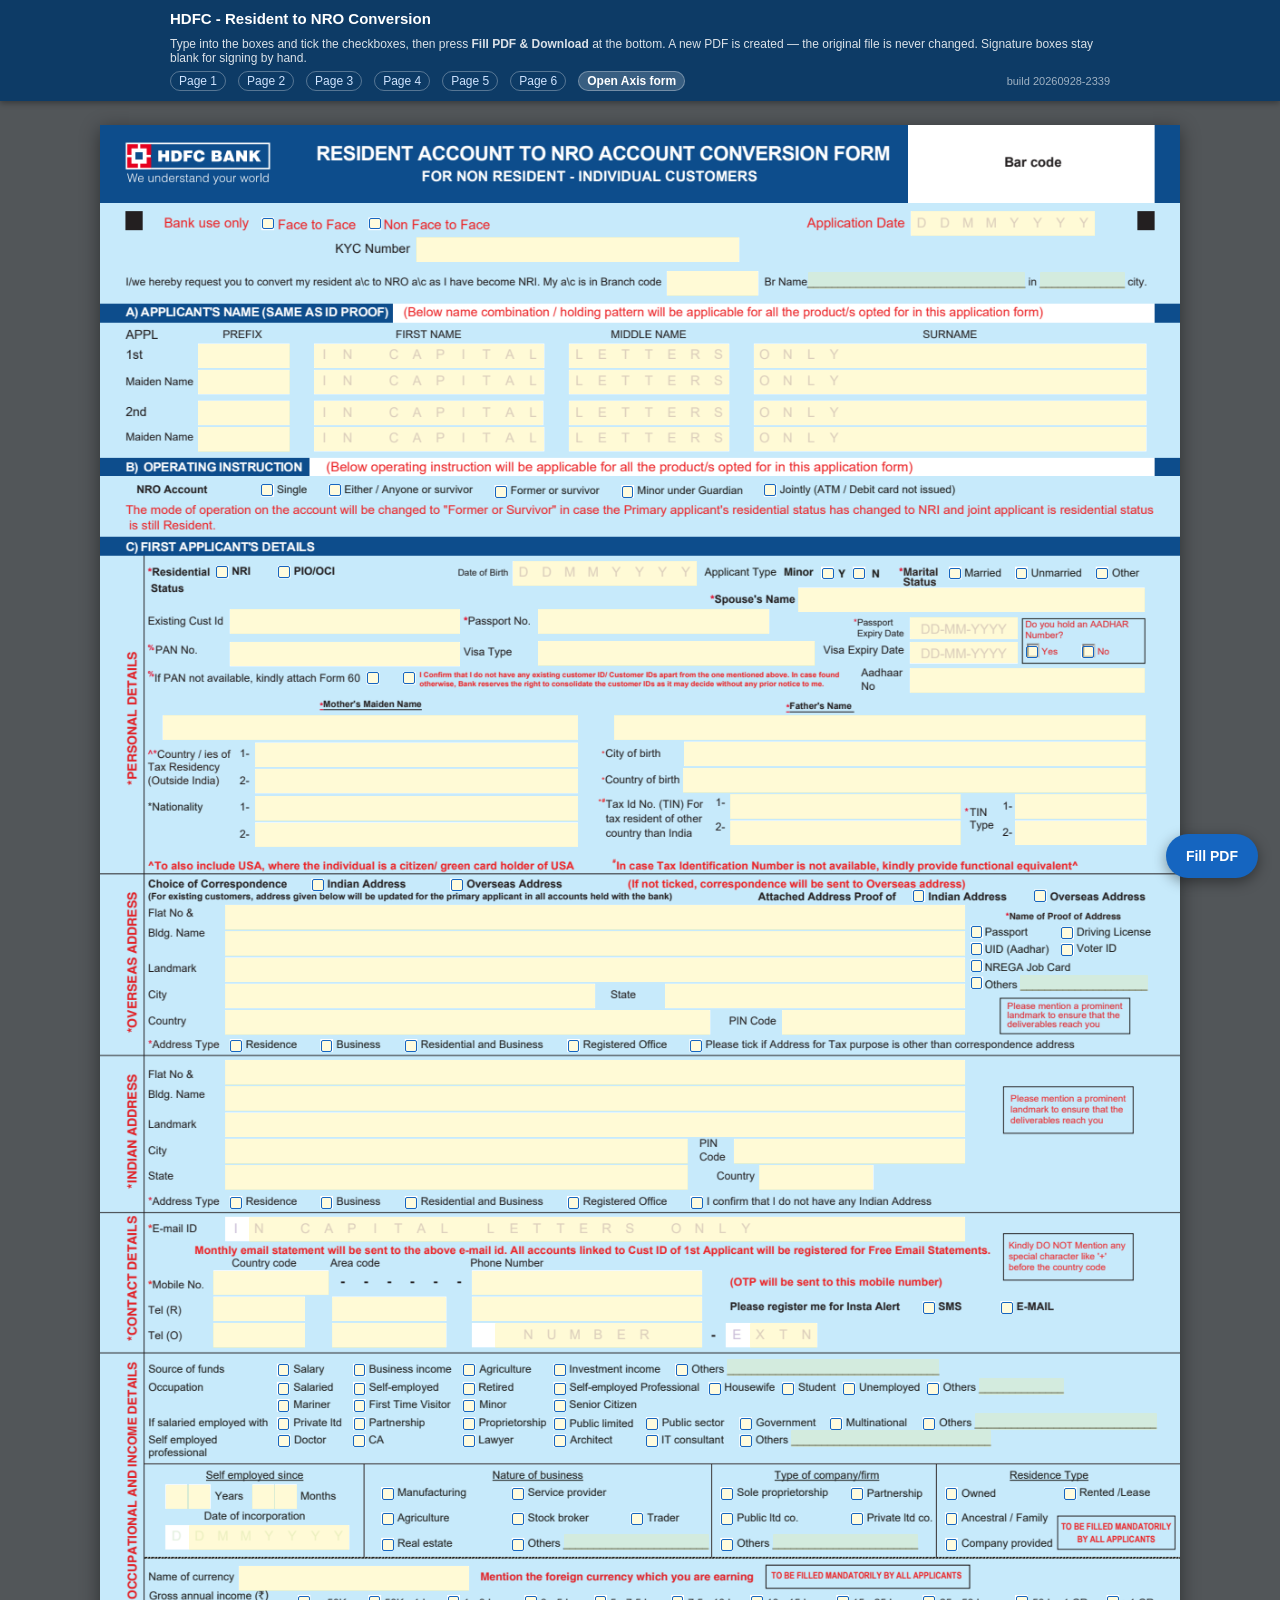
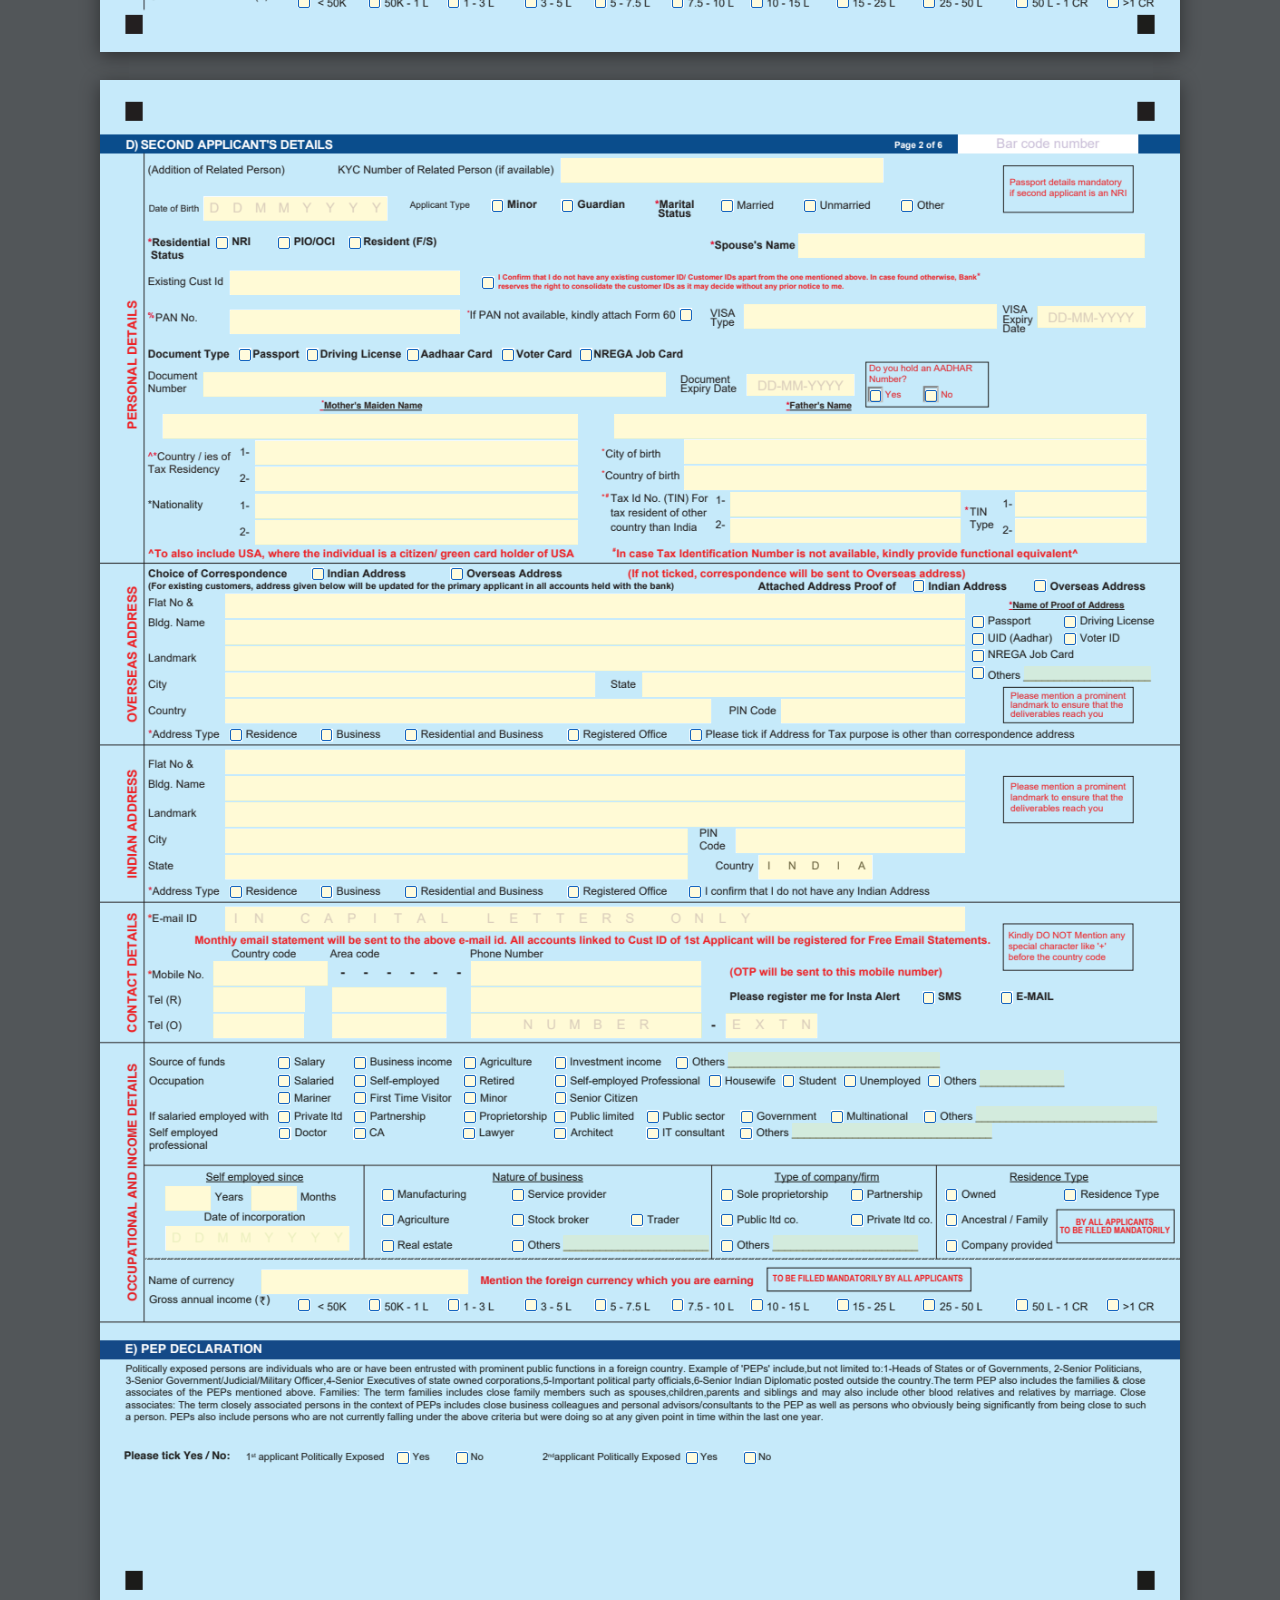
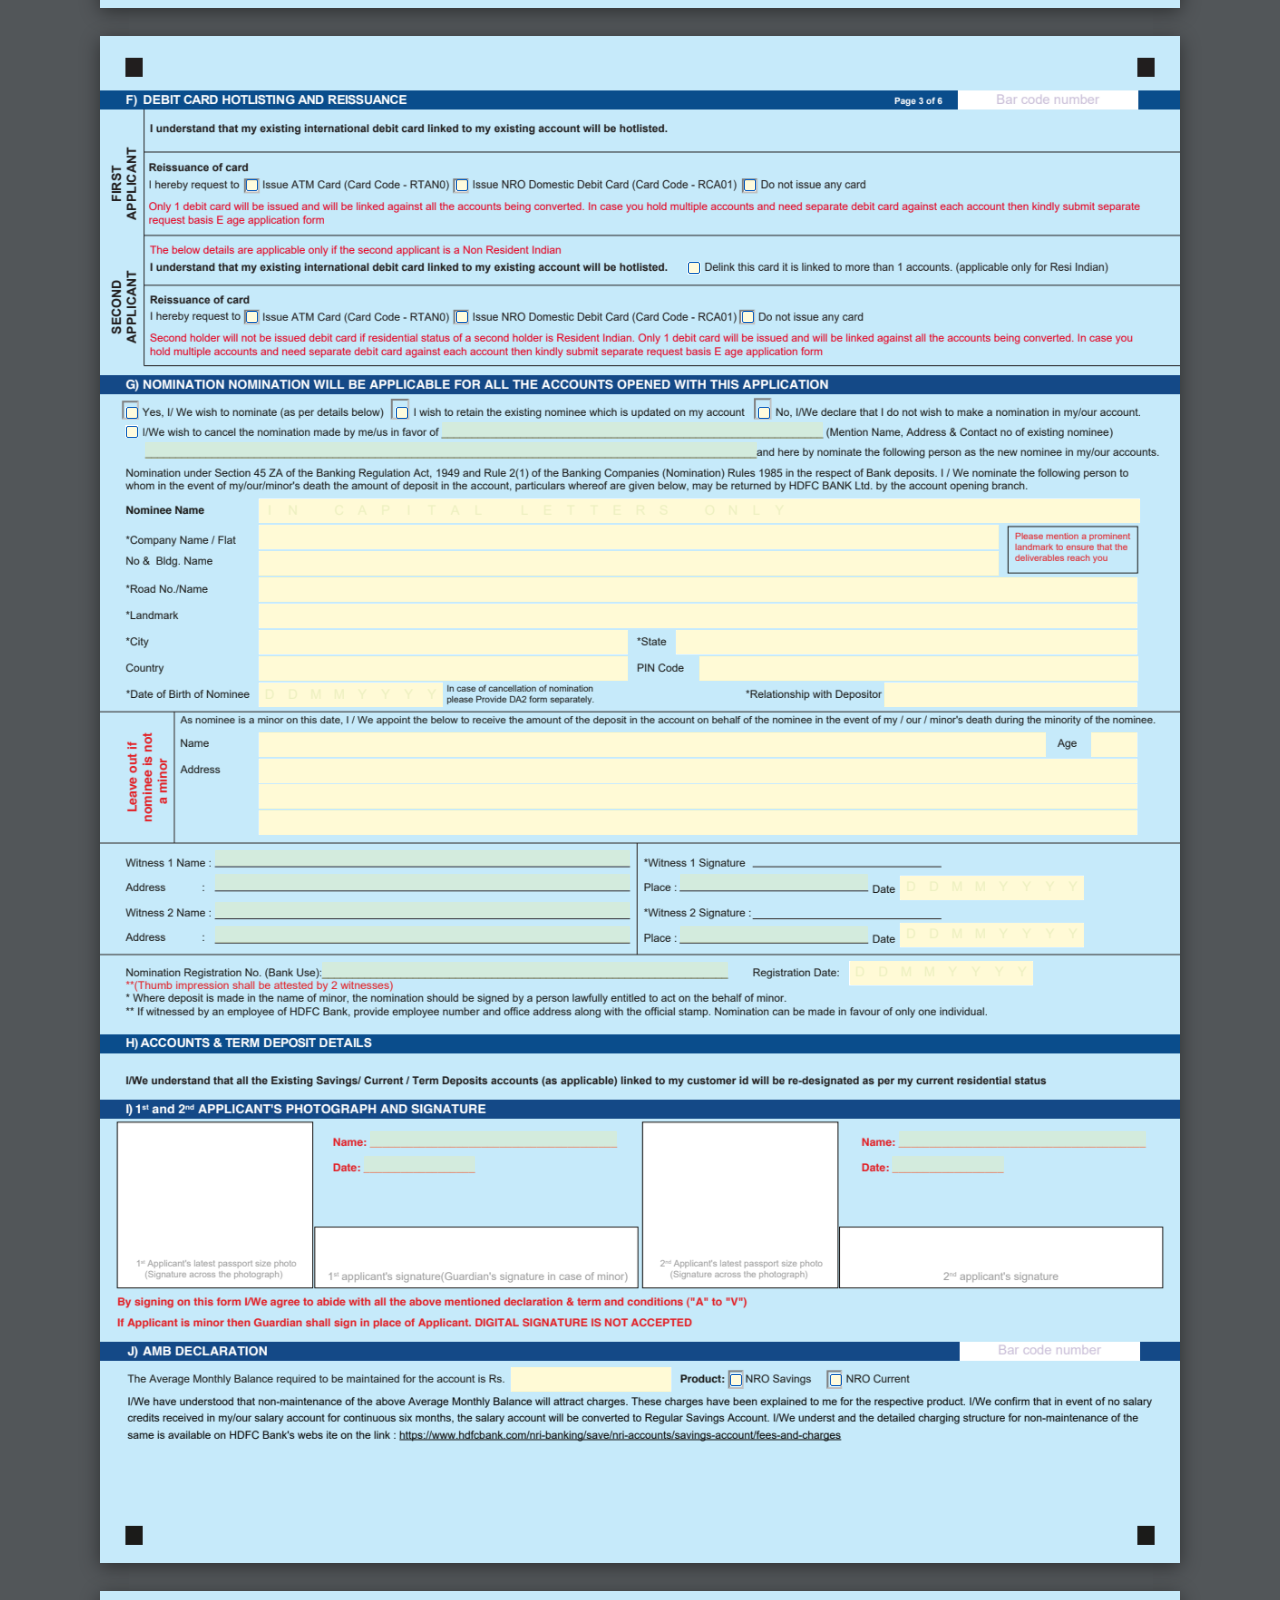
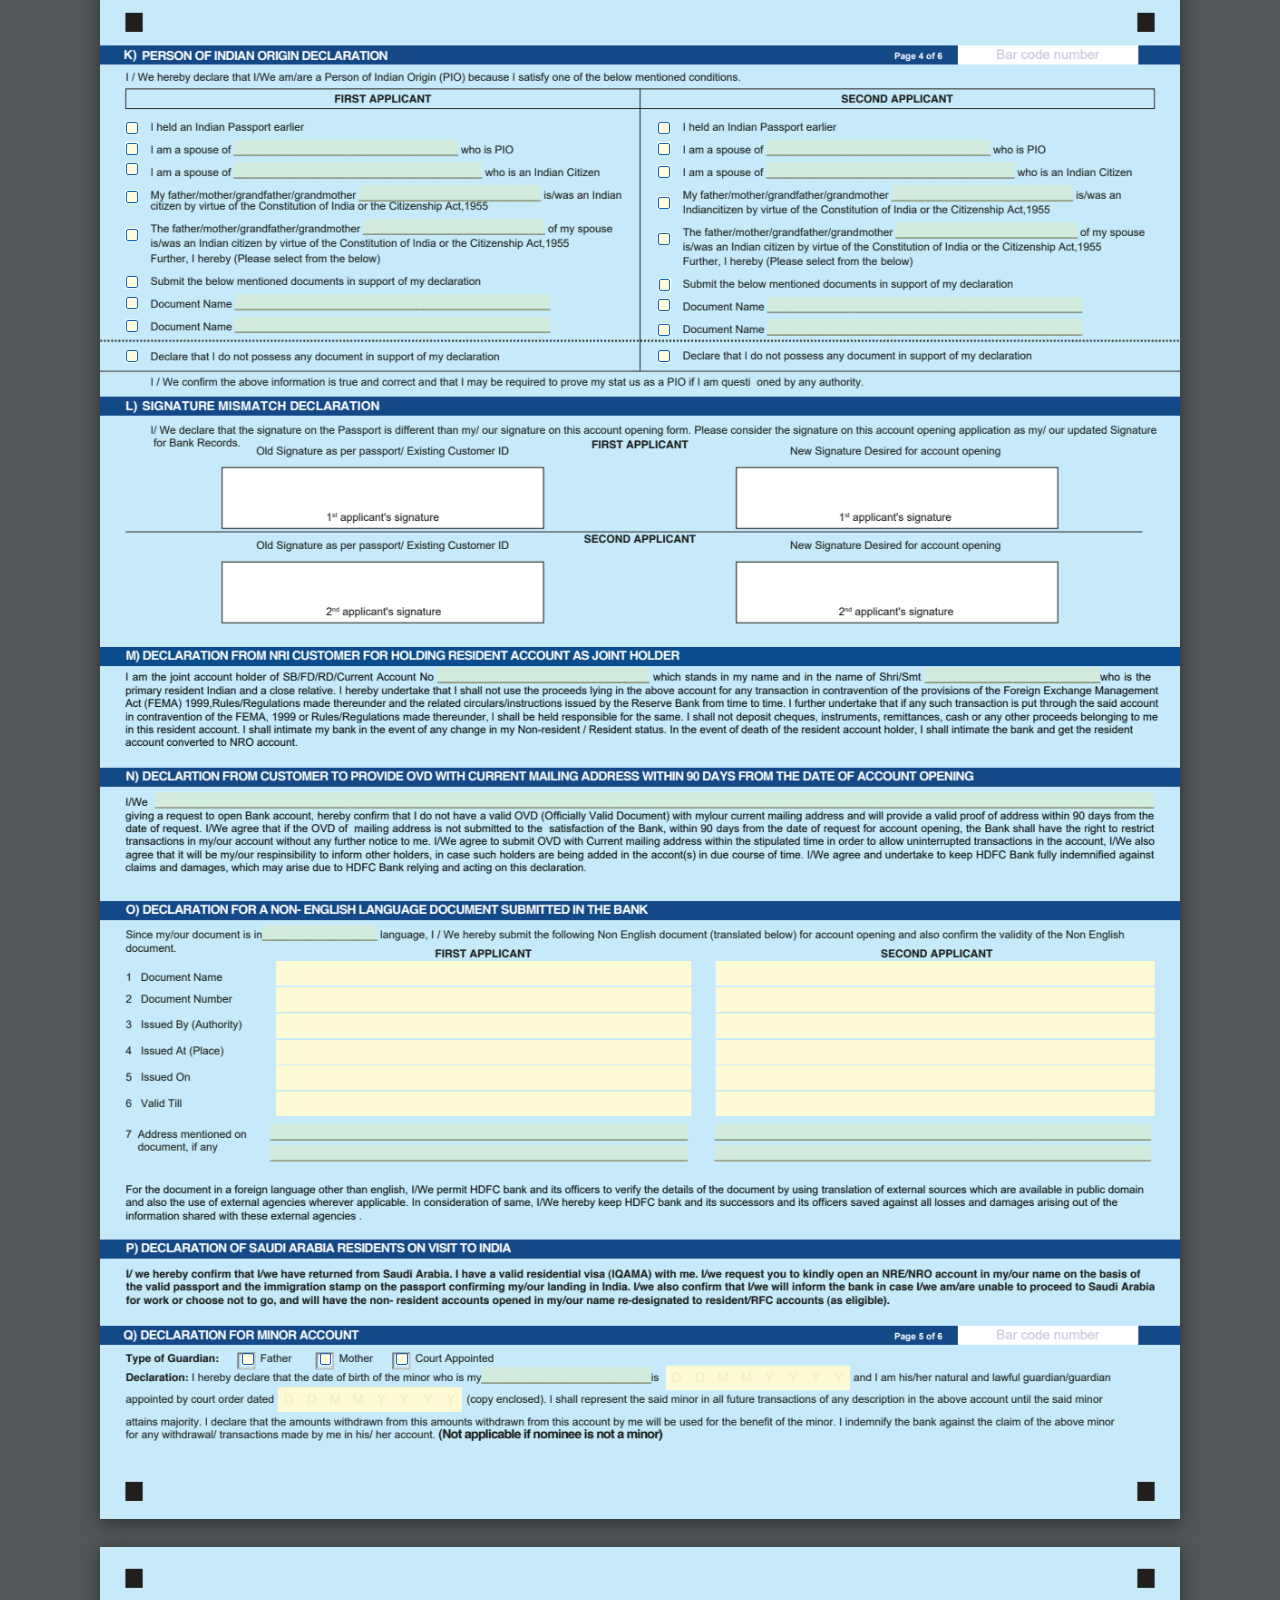
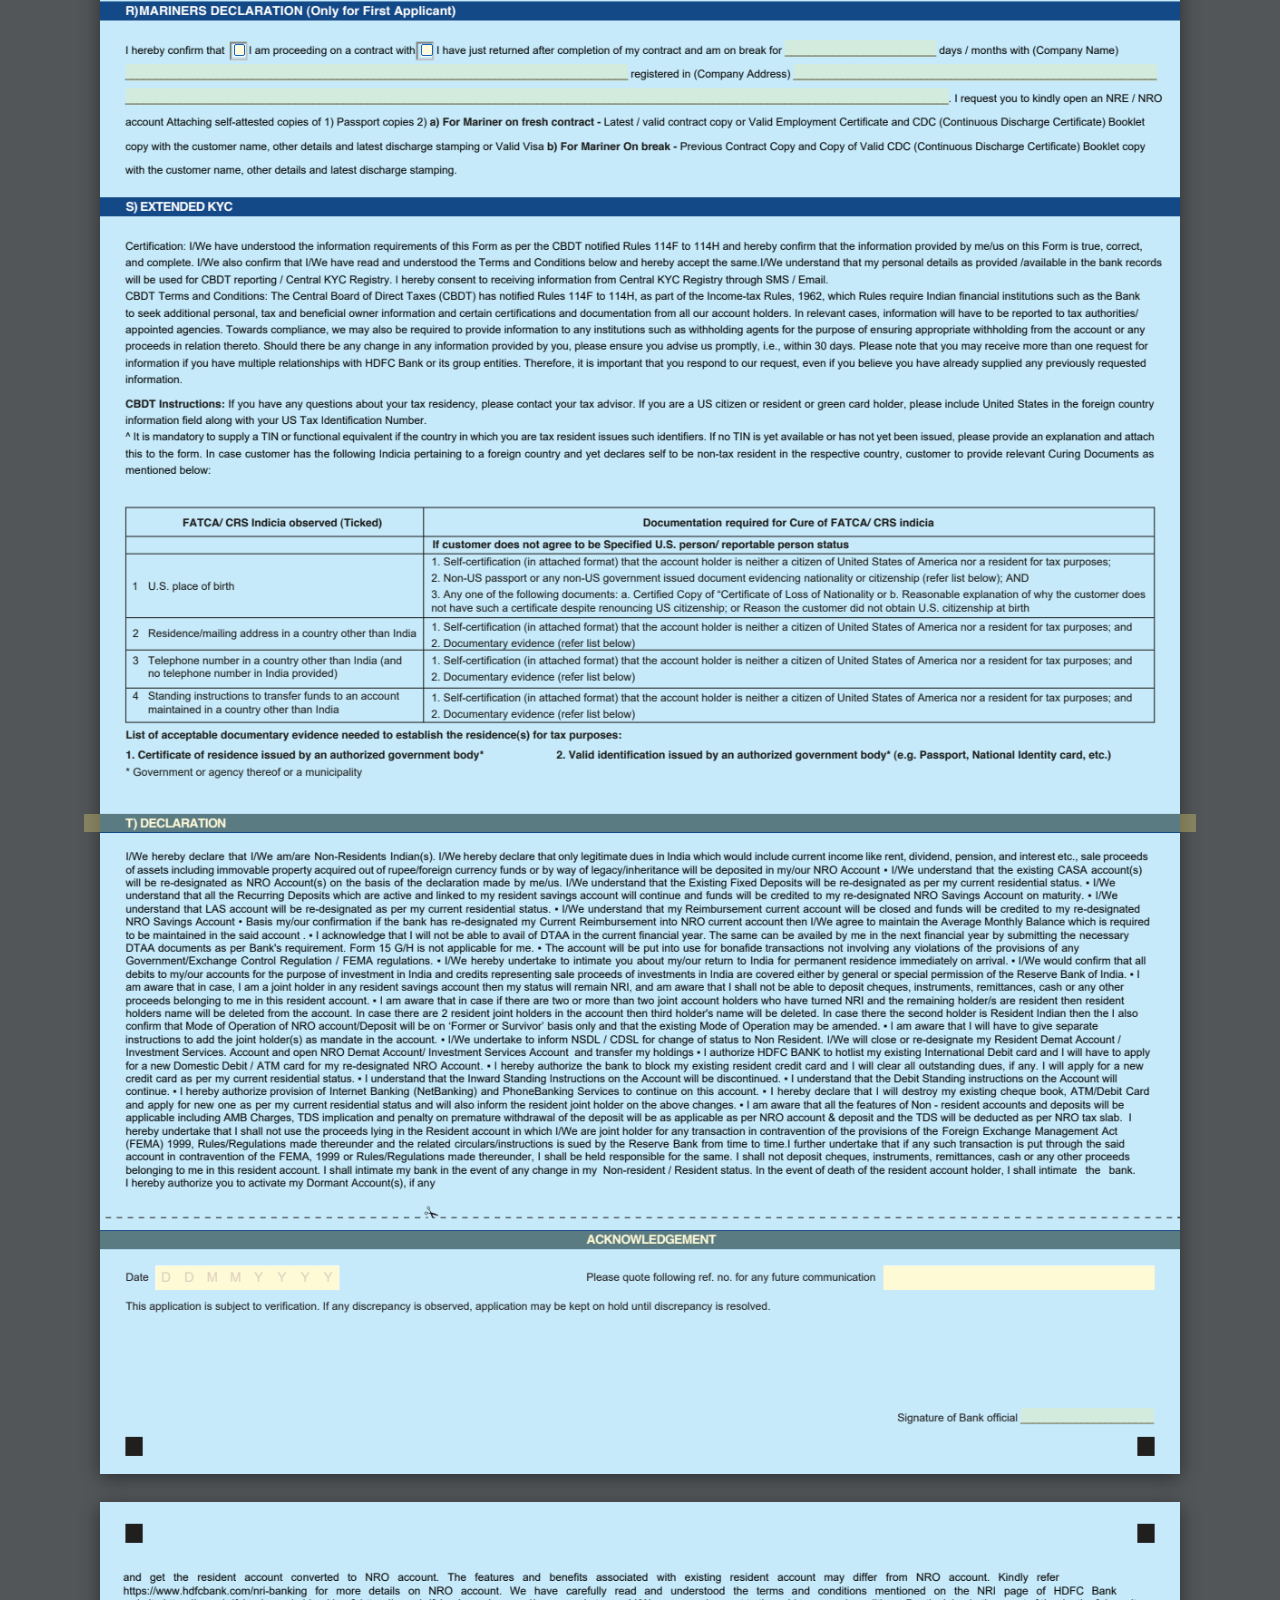
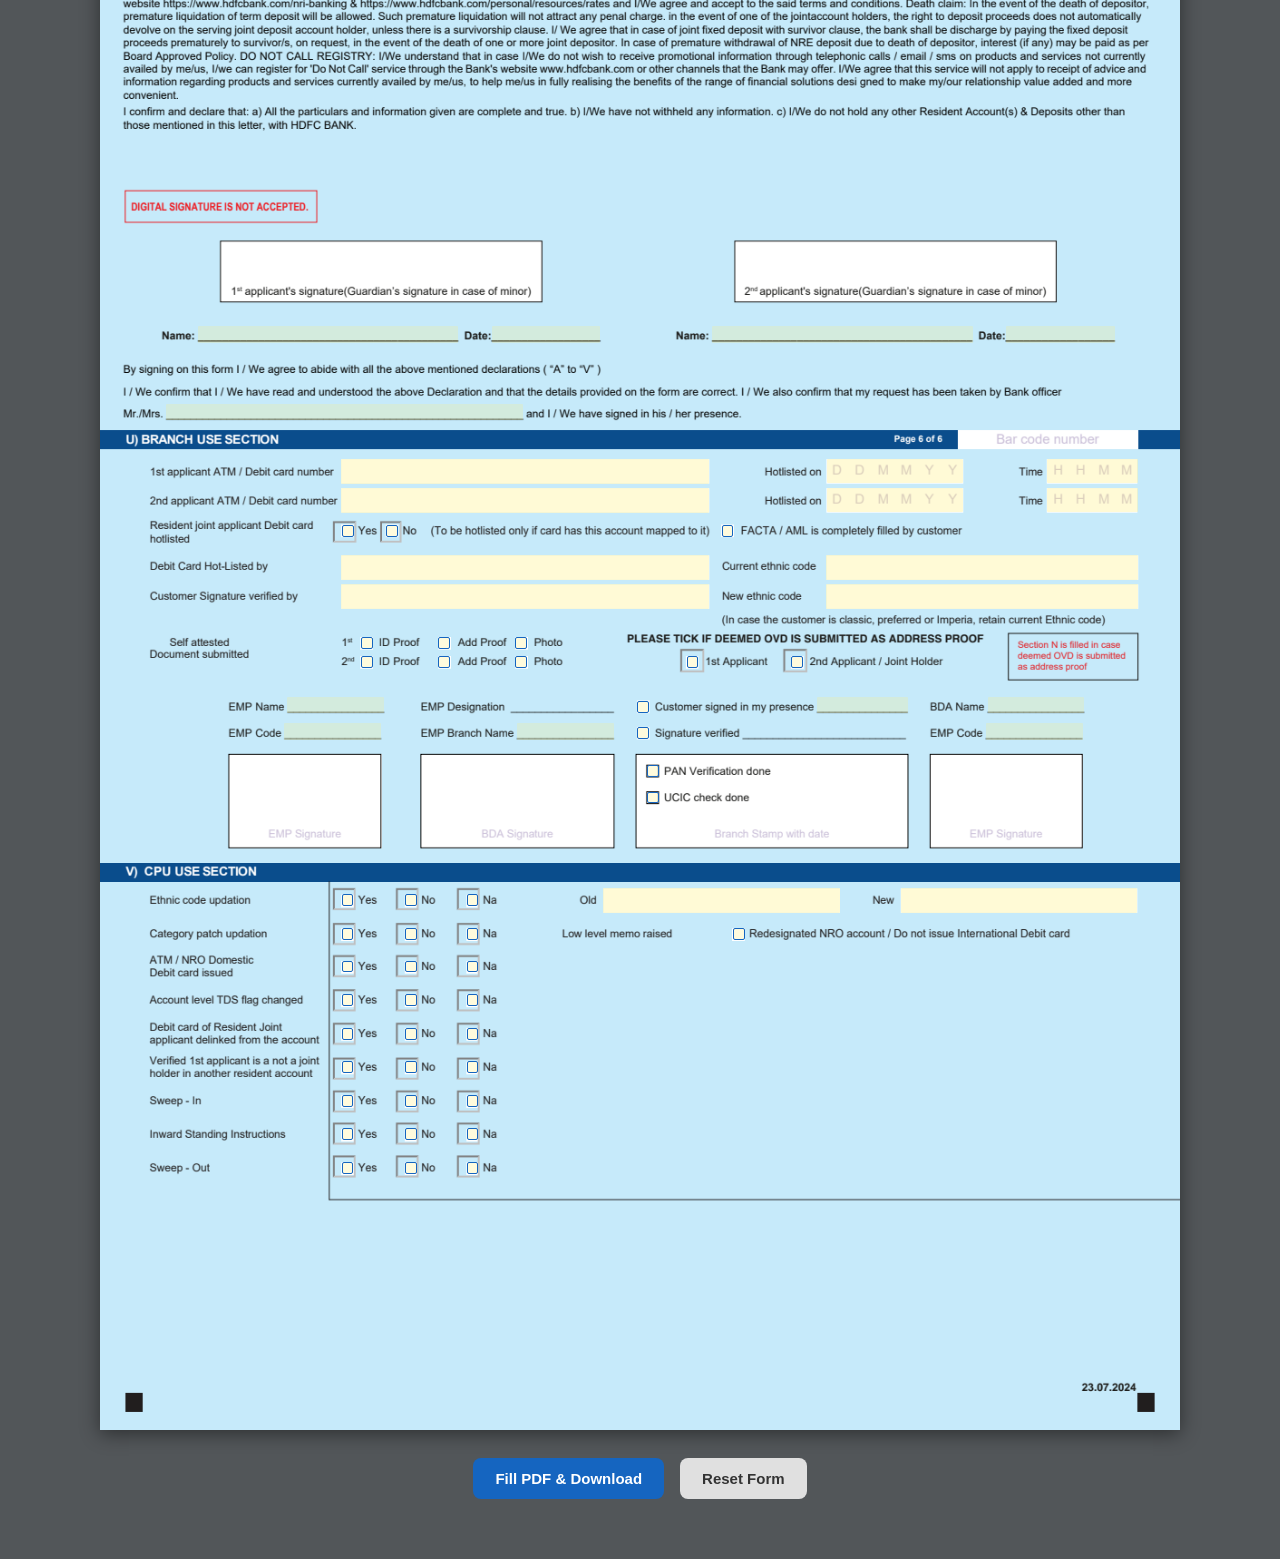
<file: hdfc-index.html>
<!doctype html>
<html lang="en">
<head>
<meta charset="utf-8">
<meta name="viewport" content="width=device-width, initial-scale=1">
<title>HDFC Bank - Resident to NRO Account Conversion Form - Fillable</title>
<style>
* { box-sizing: border-box; }

body {
  margin: 0;
  font-family: -apple-system, "Segoe UI", Roboto, Arial, sans-serif;
  background: #525659;
  color: #222;
}

.topbar {
  position: sticky;
  top: 0;
  z-index: 20;
  background: #0d3b66;
  color: #fff;
  padding: 10px 16px;
  box-shadow: 0 2px 6px rgba(0,0,0,.35);
}

.topbar-inner {
  display: flex;
  flex-wrap: wrap;
  align-items: baseline;
  gap: 10px;
  max-width: 940px;
  margin: 0 auto;
}

.topbar strong { font-size: 15px; }
.topbar .hint { font-size: 12px; opacity: .85; }

.pagenav {
  max-width: 940px;
  margin: 6px auto 0;
  display: flex;
  gap: 12px;
  flex-wrap: wrap;
}

.pagenav a {
  color: #cfe4ff;
  text-decoration: none;
  font-size: 12px;
  border: 1px solid rgba(255,255,255,.3);
  padding: 2px 8px;
  border-radius: 12px;
}
.pagenav a:hover { background: rgba(255,255,255,.15); }

.pagenav .swap {
  background: rgba(255, 255, 255, .18);
  font-weight: 600;
  color: #fff;
}

.pagenav .build {
  margin-left: auto;
  font-size: 11px;
  opacity: .6;
  align-self: center;
}

.loadwarn {
  background: #b3261e;
  color: #fff;
  padding: 10px 16px;
  font-size: 13px;
  text-align: center;
}

.page-wrap {
  padding: 24px 16px 60px;
  overflow-x: auto;
}

.page {
  position: relative;
  margin: 0 auto 28px;
  background: #fff;
  box-shadow: 0 4px 18px rgba(0,0,0,.45);
}

.page img {
  display: block;
  width: 100%;
  height: 100%;
  user-select: none;
  pointer-events: none;
}

.fld {
  position: absolute;
  margin: 0;
  padding: 0;
  border-radius: 1px;
  font-family: Arial, Helvetica, sans-serif;
  color: #000;
}

.txt {
  border: none;
  background: rgba(255, 238, 120, 0.30);
  padding: 0 3px;
  line-height: 1.1;
}
.txt.comb {
  letter-spacing: 0.5px;
}
.txt.ln {
  background: rgba(255, 238, 120, 0.22);
}
.txt:hover { background: rgba(255, 232, 90, 0.55); }
.txt:focus {
  outline: 2px solid #1565c0;
  background: #fffbd1;
  z-index: 5;
}

/* Outlined so every tick box is obvious even where the form prints a plain
   white square; ticking shows the same X that is drawn into the PDF. */
.chk {
  appearance: none;
  -webkit-appearance: none;
  border: 1.4px solid #1565c0;
  border-radius: 2px;
  background-color: rgba(255, 238, 120, 0.25);
  background-repeat: no-repeat;
  background-position: center;
  background-size: 96% 96%;
  cursor: pointer;
  position: relative;
}
.chk:hover { background-color: rgba(21, 101, 192, 0.22); }
/* same tick that gets drawn into the PDF */
.chk:checked {
  background-color: transparent;
  background-image: url("data:image/svg+xml,%3Csvg xmlns='http://www.w3.org/2000/svg' viewBox='0 0 24 24'%3E%3Cpath d='M3.4 13.6 L9.1 19.4 L20.6 5.8' fill='none' stroke='%23000000' stroke-width='3.6' stroke-linecap='round' stroke-linejoin='round'/%3E%3C/svg%3E");
}
.chk:focus-visible { outline: 2px solid #1565c0; }

.footer-actions {
  max-width: 900px;
  margin: 20px auto 0;
  display: flex;
  justify-content: center;
  gap: 16px;
  flex-wrap: wrap;
}

.btn {
  font-size: 15px;
  padding: 12px 22px;
  border-radius: 8px;
  border: none;
  cursor: pointer;
  font-weight: 600;
}

.btn-primary { background: #1565c0; color: #fff; }
.btn-primary:hover { background: #0d47a1; }
.btn-secondary { background: #e0e0e0; color: #333; }
.btn-secondary:hover { background: #cacaca; }

.fab {
  position: fixed;
  right: 22px;
  bottom: 22px;
  z-index: 30;
  background: #1565c0;
  color: #fff;
  border: none;
  border-radius: 30px;
  padding: 14px 20px;
  font-size: 14px;
  font-weight: 700;
  box-shadow: 0 4px 14px rgba(0,0,0,.4);
  cursor: pointer;
}
.fab:hover { background: #0d47a1; }

.toast {
  position: fixed;
  left: 50%;
  bottom: 30px;
  transform: translateX(-50%);
  background: #222;
  color: #fff;
  padding: 12px 20px;
  border-radius: 8px;
  font-size: 14px;
  z-index: 50;
  box-shadow: 0 4px 14px rgba(0,0,0,.4);
}
.toast.error { background: #b3261e; }
.toast.success { background: #1b5e20; }

@media (max-width: 700px) {
  .topbar strong { font-size: 13px; }
  .topbar .hint { display: none; }
}

</style>
</head>
<body>
<header class="topbar">
  <div class="topbar-inner">
    <strong>HDFC - Resident to NRO Conversion</strong>
    <span class="hint">Type into the boxes and tick the checkboxes, then press
      <b>Fill PDF &amp; Download</b> at the bottom. A new PDF is created &mdash; the original file is never changed.
      Signature boxes stay blank for signing by hand.</span>
  </div>
  <nav class="pagenav"><a href="#page1">Page 1</a> <a href="#page2">Page 2</a> <a href="#page3">Page 3</a> <a href="#page4">Page 4</a> <a href="#page5">Page 5</a> <a href="#page6">Page 6</a><a class="swap" href="axis-index.html">Open Axis form</a><span class="build">build 20260928-2339</span></nav>
</header>
<div id="loadWarn" class="loadwarn" hidden></div>

<main class="page-wrap">

  <section class="page" id="page1" style="position:relative;width:1080px;height:1527.43px;margin:0 auto 28px;">
    <img src="assets/hdfc/page1.png?v=20260928-2339" alt="Form page 1" draggable="false"
         style="display:block;width:1080px;height:1527.43px;">
    <input type="text" id="p1_c1" class="fld txt comb" maxlength="32" style="position:absolute;left:125.13px;top:961.45px;width:739.96px;height:24.49px;padding-left:0.27px;font-size:13.50px;"><input type="text" id="p1_c2" class="fld txt comb" maxlength="32" style="position:absolute;left:125.13px;top:987.75px;width:739.96px;height:24.49px;padding-left:0.27px;font-size:13.50px;"><input type="text" id="p1_c3" class="fld txt comb" maxlength="20" style="position:absolute;left:125.13px;top:1014.06px;width:462.48px;height:24.49px;padding-left:0.27px;font-size:13.50px;"><input type="text" id="p1_c4" class="fld txt comb" maxlength="10" style="position:absolute;left:633.86px;top:1014.06px;width:231.23px;height:24.49px;padding-left:1.49px;font-size:13.50px;"><input type="text" id="p1_c5" class="fld txt comb" maxlength="20" style="position:absolute;left:125.13px;top:1040.37px;width:462.48px;height:24.47px;padding-left:0.27px;font-size:13.50px;"><input type="text" id="p1_c6" class="fld txt comb" maxlength="5" style="position:absolute;left:659.24px;top:1040.37px;width:114.26px;height:24.47px;padding-left:0.51px;font-size:13.50px;"><input type="text" id="p1_c7" class="fld txt comb" maxlength="31" style="position:absolute;left:148.57px;top:1092.20px;width:716.50px;height:24.42px;padding-left:0.00px;font-size:13.50px;"><input type="text" id="p1_c8" class="fld txt comb" maxlength="4" style="position:absolute;left:113.36px;top:1145.58px;width:115.15px;height:24.49px;padding-left:23.57px;font-size:13.50px;"><input type="text" id="p1_c9" class="fld txt comb" maxlength="9" style="position:absolute;left:371.78px;top:1145.58px;width:230.32px;height:24.49px;padding-left:22.84px;font-size:13.50px;"><input type="text" id="p1_c10" class="fld txt comb" maxlength="3" style="position:absolute;left:113.36px;top:1171.88px;width:91.59px;height:24.47px;padding-left:23.73px;font-size:13.50px;"><input type="text" id="p1_c11" class="fld txt comb" maxlength="4" style="position:absolute;left:232.14px;top:1171.88px;width:114.26px;height:24.47px;padding-left:23.13px;font-size:13.50px;"><input type="text" id="p1_c12" class="fld txt comb" maxlength="9" style="position:absolute;left:371.78px;top:1171.88px;width:230.32px;height:24.47px;padding-left:22.84px;font-size:13.50px;"><input type="text" id="p1_c13" class="fld txt comb" maxlength="3" style="position:absolute;left:113.36px;top:1198.17px;width:91.59px;height:24.49px;padding-left:23.73px;font-size:13.50px;"><input type="text" id="p1_c14" class="fld txt comb" maxlength="4" style="position:absolute;left:232.14px;top:1198.17px;width:114.26px;height:24.49px;padding-left:23.13px;font-size:13.50px;"><input type="text" id="p1_c15" class="fld txt comb" maxlength="9" style="position:absolute;left:394.63px;top:1198.43px;width:207.08px;height:24.40px;padding-left:0.00px;font-size:13.50px;"><input type="text" id="p1_c16" class="fld txt comb" maxlength="3" style="position:absolute;left:649.50px;top:1198.43px;width:67.75px;height:24.40px;padding-left:0.00px;font-size:13.50px;"><input type="text" id="p1_c17" class="fld txt comb" maxlength="2" style="position:absolute;left:65.91px;top:1359.72px;width:44.47px;height:24.42px;padding-left:0.00px;font-size:13.50px;"><input type="text" id="p1_c18" class="fld txt comb" maxlength="2" style="position:absolute;left:152.22px;top:1359.72px;width:44.49px;height:24.42px;padding-left:0.00px;font-size:13.50px;"><input type="text" id="p1_c19" class="fld txt comb" maxlength="7" style="position:absolute;left:89.06px;top:1400.21px;width:160.27px;height:24.42px;padding-left:0.00px;font-size:13.50px;"><input type="text" id="p1_c20" class="fld txt comb" maxlength="9" style="position:absolute;left:138.74px;top:1441.27px;width:230.32px;height:24.49px;padding-left:23.11px;font-size:13.50px;"><input type="text" id="p1_t21" class="fld txt" maxlength="300" style="position:absolute;left:811.17px;top:86.32px;width:183.44px;height:24.42px;font-size:13.50px;"><input type="text" id="p1_t22" class="fld txt" maxlength="300" style="position:absolute;left:316.47px;top:112.47px;width:322.83px;height:24.49px;font-size:13.50px;"><input type="text" id="p1_t23" class="fld txt" maxlength="300" style="position:absolute;left:566.75px;top:146.03px;width:91.59px;height:24.49px;font-size:13.50px;"><input type="text" id="p1_t24" class="fld txt" maxlength="300" style="position:absolute;left:97.94px;top:218.59px;width:91.59px;height:24.49px;font-size:13.50px;"><input type="text" id="p1_t25" class="fld txt" maxlength="300" style="position:absolute;left:213.85px;top:218.53px;width:229.80px;height:24.40px;font-size:13.50px;"><input type="text" id="p1_t26" class="fld txt" maxlength="300" style="position:absolute;left:468.76px;top:218.53px;width:160.27px;height:24.40px;font-size:13.50px;"><input type="text" id="p1_t27" class="fld txt" maxlength="300" style="position:absolute;left:654.07px;top:218.53px;width:392.16px;height:24.40px;font-size:13.50px;"><input type="text" id="p1_t28" class="fld txt" maxlength="300" style="position:absolute;left:97.94px;top:244.89px;width:91.59px;height:24.49px;font-size:13.50px;"><input type="text" id="p1_t29" class="fld txt" maxlength="300" style="position:absolute;left:213.85px;top:244.78px;width:229.80px;height:24.42px;font-size:13.50px;"><input type="text" id="p1_t30" class="fld txt" maxlength="300" style="position:absolute;left:468.76px;top:244.78px;width:160.27px;height:24.42px;font-size:13.50px;"><input type="text" id="p1_t31" class="fld txt" maxlength="300" style="position:absolute;left:654.07px;top:244.78px;width:392.16px;height:24.42px;font-size:13.50px;"><input type="text" id="p1_t32" class="fld txt" maxlength="300" style="position:absolute;left:97.94px;top:275.74px;width:91.59px;height:24.49px;font-size:13.50px;"><input type="text" id="p1_t33" class="fld txt" maxlength="300" style="position:absolute;left:213.85px;top:275.83px;width:229.20px;height:24.42px;font-size:13.50px;"><input type="text" id="p1_t34" class="fld txt" maxlength="300" style="position:absolute;left:468.76px;top:275.83px;width:160.27px;height:24.42px;font-size:13.50px;"><input type="text" id="p1_t35" class="fld txt" maxlength="300" style="position:absolute;left:654.07px;top:275.83px;width:392.16px;height:24.42px;font-size:13.50px;"><input type="text" id="p1_t36" class="fld txt" maxlength="300" style="position:absolute;left:97.94px;top:302.04px;width:91.59px;height:24.49px;font-size:13.50px;"><input type="text" id="p1_t37" class="fld txt" maxlength="300" style="position:absolute;left:213.85px;top:302.08px;width:229.80px;height:24.42px;font-size:13.50px;"><input type="text" id="p1_t38" class="fld txt" maxlength="300" style="position:absolute;left:468.76px;top:302.08px;width:160.27px;height:24.42px;font-size:13.50px;"><input type="text" id="p1_t39" class="fld txt" maxlength="300" style="position:absolute;left:654.07px;top:302.08px;width:392.03px;height:24.42px;font-size:13.50px;"><input type="text" id="p1_t40" class="fld txt" maxlength="300" style="position:absolute;left:413.02px;top:436.23px;width:183.55px;height:24.42px;font-size:13.50px;"><input type="text" id="p1_t41" class="fld txt" maxlength="300" style="position:absolute;left:698.23px;top:462.59px;width:346.40px;height:24.49px;font-size:13.50px;"><input type="text" id="p1_t42" class="fld txt" maxlength="300" style="position:absolute;left:129.67px;top:484.36px;width:230.34px;height:24.47px;font-size:13.50px;"><input type="text" id="p1_t43" class="fld txt" maxlength="300" style="position:absolute;left:437.99px;top:484.36px;width:231.23px;height:24.47px;font-size:13.50px;"><input type="text" id="p1_t44" class="fld txt" maxlength="300" style="position:absolute;left:810.21px;top:492.34px;width:107.37px;height:21.74px;font-size:13.50px;"><input type="text" id="p1_t45" class="fld txt" maxlength="300" style="position:absolute;left:437.99px;top:516.09px;width:276.57px;height:24.49px;font-size:13.50px;"><input type="text" id="p1_t46" class="fld txt" maxlength="300" style="position:absolute;left:129.67px;top:517.00px;width:230.34px;height:24.49px;font-size:13.50px;"><input type="text" id="p1_t47" class="fld txt" maxlength="300" style="position:absolute;left:810.21px;top:516.67px;width:107.37px;height:21.74px;font-size:13.50px;"><input type="text" id="p1_t48" class="fld txt" maxlength="300" style="position:absolute;left:809.77px;top:543.31px;width:234.86px;height:24.49px;font-size:13.50px;"><input type="text" id="p1_t49" class="fld txt" maxlength="300" style="position:absolute;left:62.57px;top:590.48px;width:415.31px;height:24.49px;font-size:13.50px;"><input type="text" id="p1_t50" class="fld txt" maxlength="300" style="position:absolute;left:514.15px;top:590.48px;width:531.39px;height:24.49px;font-size:13.50px;"><input type="text" id="p1_t51" class="fld txt" maxlength="300" style="position:absolute;left:583.98px;top:616.79px;width:461.55px;height:24.47px;font-size:13.50px;"><input type="text" id="p1_t52" class="fld txt" maxlength="300" style="position:absolute;left:155.07px;top:617.69px;width:322.82px;height:24.47px;font-size:13.50px;"><input type="text" id="p1_t53" class="fld txt" maxlength="300" style="position:absolute;left:583.08px;top:643.07px;width:462.46px;height:24.49px;font-size:13.50px;"><input type="text" id="p1_t54" class="fld txt" maxlength="300" style="position:absolute;left:155.07px;top:643.98px;width:322.82px;height:24.49px;font-size:13.50px;"><input type="text" id="p1_t55" class="fld txt" maxlength="300" style="position:absolute;left:630.23px;top:669.38px;width:230.32px;height:24.49px;font-size:13.50px;"><input type="text" id="p1_t56" class="fld txt" maxlength="300" style="position:absolute;left:914.96px;top:669.38px;width:131.48px;height:24.49px;font-size:13.50px;"><input type="text" id="p1_t57" class="fld txt" maxlength="300" style="position:absolute;left:155.07px;top:671.20px;width:322.82px;height:24.49px;font-size:13.50px;"><input type="text" id="p1_t58" class="fld txt" maxlength="300" style="position:absolute;left:630.23px;top:695.69px;width:230.32px;height:24.49px;font-size:13.50px;"><input type="text" id="p1_t59" class="fld txt" maxlength="300" style="position:absolute;left:914.96px;top:695.69px;width:131.48px;height:24.49px;font-size:13.50px;"><input type="text" id="p1_t60" class="fld txt" maxlength="300" style="position:absolute;left:155.07px;top:697.50px;width:322.82px;height:24.49px;font-size:13.50px;"><input type="text" id="p1_t61" class="fld txt" maxlength="300" style="position:absolute;left:125.13px;top:780.03px;width:739.96px;height:24.49px;font-size:13.50px;"><input type="text" id="p1_t62" class="fld txt" maxlength="300" style="position:absolute;left:125.13px;top:806.34px;width:739.96px;height:24.49px;font-size:13.50px;"><input type="text" id="p1_t63" class="fld txt" maxlength="300" style="position:absolute;left:125.13px;top:832.65px;width:739.96px;height:24.49px;font-size:13.50px;"><input type="text" id="p1_t64" class="fld txt" maxlength="300" style="position:absolute;left:125.13px;top:858.96px;width:369.99px;height:24.49px;font-size:13.50px;"><input type="text" id="p1_t65" class="fld txt" maxlength="300" style="position:absolute;left:564.93px;top:858.96px;width:300.16px;height:24.49px;font-size:13.50px;"><input type="text" id="p1_t66" class="fld txt" maxlength="300" style="position:absolute;left:125.13px;top:885.26px;width:485.14px;height:24.49px;font-size:13.50px;"><input type="text" id="p1_t67" class="fld txt" maxlength="300" style="position:absolute;left:681.92px;top:885.26px;width:183.17px;height:24.49px;font-size:13.50px;"><input type="text" id="p1_t68" class="fld txt" maxlength="300" style="position:absolute;left:125.13px;top:935.14px;width:739.96px;height:24.49px;font-size:13.50px;"><input type="text" id="p1_t69" class="fld txt ln" maxlength="200" style="position:absolute;left:707.59px;top:147.08px;width:217.90px;height:16.69px;font-size:12.50px;"><input type="text" id="p1_t70" class="fld txt ln" maxlength="200" style="position:absolute;left:940.00px;top:147.08px;width:84.75px;height:16.69px;font-size:12.50px;"><input type="text" id="p1_t71" class="fld txt ln" maxlength="200" style="position:absolute;left:920.44px;top:849.74px;width:127.09px;height:16.69px;font-size:12.50px;"><input type="text" id="p1_t72" class="fld txt ln" maxlength="200" style="position:absolute;left:627.40px;top:1234.24px;width:211.82px;height:16.69px;font-size:12.50px;"><input type="text" id="p1_t73" class="fld txt ln" maxlength="200" style="position:absolute;left:879.00px;top:1252.82px;width:84.75px;height:16.69px;font-size:12.50px;"><input type="text" id="p1_t74" class="fld txt ln" maxlength="200" style="position:absolute;left:875.05px;top:1288.22px;width:181.56px;height:16.69px;font-size:12.50px;"><input type="text" id="p1_t75" class="fld txt ln" maxlength="200" style="position:absolute;left:691.37px;top:1305.11px;width:199.72px;height:16.69px;font-size:12.50px;"><input type="text" id="p1_t76" class="fld txt ln" maxlength="200" style="position:absolute;left:463.50px;top:1408.81px;width:145.25px;height:16.69px;font-size:12.50px;"><input type="text" id="p1_t77" class="fld txt ln" maxlength="200" style="position:absolute;left:672.76px;top:1408.81px;width:145.27px;height:16.69px;font-size:12.50px;"><input type="checkbox" id="p1_c78" class="fld chk" style="position:absolute;left:162.05px;top:92.62px;width:11.85px;height:11.85px;font-size:12.08px;"><input type="checkbox" id="p1_c79" class="fld chk" style="position:absolute;left:268.97px;top:92.62px;width:11.85px;height:11.85px;font-size:12.08px;"><input type="checkbox" id="p1_c80" class="fld chk" style="position:absolute;left:161.42px;top:359.27px;width:11.85px;height:11.85px;font-size:12.08px;"><input type="checkbox" id="p1_c81" class="fld chk" style="position:absolute;left:228.82px;top:359.27px;width:11.83px;height:11.85px;font-size:12.07px;"><input type="checkbox" id="p1_c82" class="fld chk" style="position:absolute;left:664.17px;top:359.27px;width:11.83px;height:11.85px;font-size:12.07px;"><input type="checkbox" id="p1_c83" class="fld chk" style="position:absolute;left:394.90px;top:360.68px;width:11.85px;height:11.85px;font-size:12.08px;"><input type="checkbox" id="p1_c84" class="fld chk" style="position:absolute;left:521.54px;top:360.68px;width:11.85px;height:11.85px;font-size:12.08px;"><input type="checkbox" id="p1_c85" class="fld chk" style="position:absolute;left:116.24px;top:441.13px;width:11.83px;height:11.85px;font-size:12.07px;"><input type="checkbox" id="p1_c86" class="fld chk" style="position:absolute;left:178.31px;top:441.13px;width:11.85px;height:11.85px;font-size:12.08px;"><input type="checkbox" id="p1_c87" class="fld chk" style="position:absolute;left:721.76px;top:442.50px;width:11.83px;height:11.85px;font-size:12.07px;"><input type="checkbox" id="p1_c88" class="fld chk" style="position:absolute;left:753.47px;top:442.50px;width:11.85px;height:11.85px;font-size:12.08px;"><input type="checkbox" id="p1_c89" class="fld chk" style="position:absolute;left:848.94px;top:442.50px;width:11.83px;height:11.85px;font-size:12.07px;"><input type="checkbox" id="p1_c90" class="fld chk" style="position:absolute;left:915.54px;top:442.50px;width:11.85px;height:11.85px;font-size:12.08px;"><input type="checkbox" id="p1_c91" class="fld chk" style="position:absolute;left:996.15px;top:442.50px;width:11.85px;height:11.85px;font-size:12.08px;"><input type="checkbox" id="p1_c92" class="fld chk" style="position:absolute;left:926.10px;top:521.14px;width:11.85px;height:11.83px;font-size:12.07px;"><input type="checkbox" id="p1_c93" class="fld chk" style="position:absolute;left:981.95px;top:521.14px;width:11.85px;height:11.83px;font-size:12.07px;"><input type="checkbox" id="p1_c94" class="fld chk" style="position:absolute;left:267.08px;top:547.35px;width:11.85px;height:11.85px;font-size:12.08px;"><input type="checkbox" id="p1_c95" class="fld chk" style="position:absolute;left:303.02px;top:547.35px;width:11.85px;height:11.85px;font-size:12.08px;"><input type="checkbox" id="p1_c96" class="fld chk" style="position:absolute;left:211.75px;top:753.96px;width:11.85px;height:11.83px;font-size:12.07px;"><input type="checkbox" id="p1_c97" class="fld chk" style="position:absolute;left:350.81px;top:753.96px;width:11.83px;height:11.83px;font-size:12.07px;"><input type="checkbox" id="p1_c98" class="fld chk" style="position:absolute;left:812.53px;top:765.45px;width:11.85px;height:11.85px;font-size:12.08px;"><input type="checkbox" id="p1_c99" class="fld chk" style="position:absolute;left:934.01px;top:765.45px;width:11.85px;height:11.85px;font-size:12.08px;"><input type="checkbox" id="p1_c100" class="fld chk" style="position:absolute;left:870.64px;top:801.04px;width:11.85px;height:11.83px;font-size:12.07px;"><input type="checkbox" id="p1_c101" class="fld chk" style="position:absolute;left:961.19px;top:801.81px;width:11.85px;height:11.85px;font-size:12.08px;"><input type="checkbox" id="p1_c102" class="fld chk" style="position:absolute;left:870.64px;top:817.97px;width:11.85px;height:11.85px;font-size:12.08px;"><input type="checkbox" id="p1_c103" class="fld chk" style="position:absolute;left:961.19px;top:818.75px;width:11.85px;height:11.83px;font-size:12.07px;"><input type="checkbox" id="p1_c104" class="fld chk" style="position:absolute;left:870.64px;top:834.90px;width:11.85px;height:11.85px;font-size:12.08px;"><input type="checkbox" id="p1_c105" class="fld chk" style="position:absolute;left:870.64px;top:852.37px;width:11.85px;height:11.85px;font-size:12.08px;"><input type="checkbox" id="p1_c106" class="fld chk" style="position:absolute;left:130.01px;top:914.96px;width:11.85px;height:11.85px;font-size:12.08px;"><input type="checkbox" id="p1_c107" class="fld chk" style="position:absolute;left:220.67px;top:914.96px;width:11.83px;height:11.85px;font-size:12.07px;"><input type="checkbox" id="p1_c108" class="fld chk" style="position:absolute;left:305.34px;top:914.96px;width:11.85px;height:11.85px;font-size:12.08px;"><input type="checkbox" id="p1_c109" class="fld chk" style="position:absolute;left:467.60px;top:914.96px;width:11.83px;height:11.85px;font-size:12.07px;"><input type="checkbox" id="p1_c110" class="fld chk" style="position:absolute;left:590.04px;top:914.96px;width:11.85px;height:11.85px;font-size:12.08px;"><input type="checkbox" id="p1_c111" class="fld chk" style="position:absolute;left:130.01px;top:1071.68px;width:11.85px;height:11.85px;font-size:12.08px;"><input type="checkbox" id="p1_c112" class="fld chk" style="position:absolute;left:220.67px;top:1071.68px;width:11.83px;height:11.85px;font-size:12.07px;"><input type="checkbox" id="p1_c113" class="fld chk" style="position:absolute;left:305.34px;top:1071.68px;width:11.85px;height:11.85px;font-size:12.08px;"><input type="checkbox" id="p1_c114" class="fld chk" style="position:absolute;left:467.60px;top:1071.68px;width:11.83px;height:11.85px;font-size:12.07px;"><input type="checkbox" id="p1_c115" class="fld chk" style="position:absolute;left:591.09px;top:1071.68px;width:11.83px;height:11.85px;font-size:12.07px;"><input type="checkbox" id="p1_c116" class="fld chk" style="position:absolute;left:822.74px;top:1176.80px;width:11.83px;height:11.83px;font-size:12.07px;"><input type="checkbox" id="p1_c117" class="fld chk" style="position:absolute;left:900.87px;top:1176.80px;width:11.83px;height:11.83px;font-size:12.07px;"><input type="checkbox" id="p1_c118" class="fld chk" style="position:absolute;left:177.56px;top:1239.12px;width:11.85px;height:11.83px;font-size:12.07px;"><input type="checkbox" id="p1_c119" class="fld chk" style="position:absolute;left:253.56px;top:1239.12px;width:11.83px;height:11.83px;font-size:12.07px;"><input type="checkbox" id="p1_c120" class="fld chk" style="position:absolute;left:363.06px;top:1239.12px;width:11.85px;height:11.83px;font-size:12.07px;"><input type="checkbox" id="p1_c121" class="fld chk" style="position:absolute;left:453.84px;top:1239.12px;width:11.83px;height:11.83px;font-size:12.07px;"><input type="checkbox" id="p1_c122" class="fld chk" style="position:absolute;left:575.66px;top:1239.12px;width:11.85px;height:11.83px;font-size:12.07px;"><input type="checkbox" id="p1_c123" class="fld chk" style="position:absolute;left:177.56px;top:1257.70px;width:11.85px;height:11.85px;font-size:12.08px;"><input type="checkbox" id="p1_c124" class="fld chk" style="position:absolute;left:253.56px;top:1257.70px;width:11.83px;height:11.85px;font-size:12.07px;"><input type="checkbox" id="p1_c125" class="fld chk" style="position:absolute;left:363.06px;top:1257.70px;width:11.85px;height:11.85px;font-size:12.08px;"><input type="checkbox" id="p1_c126" class="fld chk" style="position:absolute;left:453.84px;top:1257.70px;width:11.83px;height:11.85px;font-size:12.07px;"><input type="checkbox" id="p1_c127" class="fld chk" style="position:absolute;left:608.77px;top:1257.70px;width:11.83px;height:11.85px;font-size:12.07px;"><input type="checkbox" id="p1_c128" class="fld chk" style="position:absolute;left:681.90px;top:1257.70px;width:11.85px;height:11.85px;font-size:12.08px;"><input type="checkbox" id="p1_c129" class="fld chk" style="position:absolute;left:743.28px;top:1257.70px;width:11.85px;height:11.85px;font-size:12.08px;"><input type="checkbox" id="p1_c130" class="fld chk" style="position:absolute;left:827.24px;top:1257.70px;width:11.85px;height:11.85px;font-size:12.08px;"><input type="checkbox" id="p1_c131" class="fld chk" style="position:absolute;left:177.56px;top:1274.85px;width:11.85px;height:11.85px;font-size:12.08px;"><input type="checkbox" id="p1_c132" class="fld chk" style="position:absolute;left:253.56px;top:1274.85px;width:11.83px;height:11.85px;font-size:12.07px;"><input type="checkbox" id="p1_c133" class="fld chk" style="position:absolute;left:363.06px;top:1274.85px;width:11.85px;height:11.85px;font-size:12.08px;"><input type="checkbox" id="p1_c134" class="fld chk" style="position:absolute;left:453.84px;top:1274.85px;width:11.83px;height:11.85px;font-size:12.07px;"><input type="checkbox" id="p1_c135" class="fld chk" style="position:absolute;left:177.56px;top:1293.10px;width:11.85px;height:11.83px;font-size:12.07px;"><input type="checkbox" id="p1_c136" class="fld chk" style="position:absolute;left:253.56px;top:1293.10px;width:11.83px;height:11.83px;font-size:12.07px;"><input type="checkbox" id="p1_c137" class="fld chk" style="position:absolute;left:363.24px;top:1293.10px;width:11.85px;height:11.83px;font-size:12.07px;"><input type="checkbox" id="p1_c138" class="fld chk" style="position:absolute;left:453.72px;top:1293.10px;width:11.85px;height:11.83px;font-size:12.07px;"><input type="checkbox" id="p1_c139" class="fld chk" style="position:absolute;left:546.46px;top:1293.10px;width:11.83px;height:11.83px;font-size:12.07px;"><input type="checkbox" id="p1_c140" class="fld chk" style="position:absolute;left:640.04px;top:1293.10px;width:11.85px;height:11.83px;font-size:12.07px;"><input type="checkbox" id="p1_c141" class="fld chk" style="position:absolute;left:730.41px;top:1293.10px;width:11.85px;height:11.83px;font-size:12.07px;"><input type="checkbox" id="p1_c142" class="fld chk" style="position:absolute;left:823.31px;top:1293.10px;width:11.83px;height:11.83px;font-size:12.07px;"><input type="checkbox" id="p1_c143" class="fld chk" style="position:absolute;left:177.96px;top:1309.99px;width:11.85px;height:11.83px;font-size:12.07px;"><input type="checkbox" id="p1_c144" class="fld chk" style="position:absolute;left:253.09px;top:1309.99px;width:11.83px;height:11.83px;font-size:12.07px;"><input type="checkbox" id="p1_c145" class="fld chk" style="position:absolute;left:362.82px;top:1309.95px;width:11.83px;height:11.85px;font-size:12.07px;"><input type="checkbox" id="p1_c146" class="fld chk" style="position:absolute;left:453.68px;top:1309.95px;width:11.83px;height:11.85px;font-size:12.07px;"><input type="checkbox" id="p1_c147" class="fld chk" style="position:absolute;left:546.10px;top:1309.95px;width:11.85px;height:11.85px;font-size:12.08px;"><input type="checkbox" id="p1_c148" class="fld chk" style="position:absolute;left:639.66px;top:1309.95px;width:11.85px;height:11.85px;font-size:12.08px;"><input type="checkbox" id="p1_c149" class="fld chk" style="position:absolute;left:281.70px;top:1362.84px;width:11.85px;height:11.85px;font-size:12.08px;"><input type="checkbox" id="p1_c150" class="fld chk" style="position:absolute;left:411.81px;top:1362.84px;width:11.85px;height:11.85px;font-size:12.08px;"><input type="checkbox" id="p1_c151" class="fld chk" style="position:absolute;left:620.96px;top:1362.84px;width:11.85px;height:11.85px;font-size:12.08px;"><input type="checkbox" id="p1_c152" class="fld chk" style="position:absolute;left:751.37px;top:1362.84px;width:11.85px;height:11.85px;font-size:12.08px;"><input type="checkbox" id="p1_c153" class="fld chk" style="position:absolute;left:845.57px;top:1362.84px;width:11.83px;height:11.85px;font-size:12.07px;"><input type="checkbox" id="p1_c154" class="fld chk" style="position:absolute;left:963.95px;top:1362.87px;width:11.85px;height:11.83px;font-size:12.07px;"><input type="checkbox" id="p1_c155" class="fld chk" style="position:absolute;left:281.70px;top:1388.37px;width:11.85px;height:11.83px;font-size:12.07px;"><input type="checkbox" id="p1_c156" class="fld chk" style="position:absolute;left:411.81px;top:1388.37px;width:11.85px;height:11.83px;font-size:12.07px;"><input type="checkbox" id="p1_c157" class="fld chk" style="position:absolute;left:530.91px;top:1388.37px;width:11.85px;height:11.83px;font-size:12.07px;"><input type="checkbox" id="p1_c158" class="fld chk" style="position:absolute;left:620.96px;top:1388.37px;width:11.85px;height:11.83px;font-size:12.07px;"><input type="checkbox" id="p1_c159" class="fld chk" style="position:absolute;left:751.37px;top:1388.37px;width:11.85px;height:11.83px;font-size:12.07px;"><input type="checkbox" id="p1_c160" class="fld chk" style="position:absolute;left:845.57px;top:1388.37px;width:11.83px;height:11.83px;font-size:12.07px;"><input type="checkbox" id="p1_c161" class="fld chk" style="position:absolute;left:281.70px;top:1413.69px;width:11.85px;height:11.83px;font-size:12.07px;"><input type="checkbox" id="p1_c162" class="fld chk" style="position:absolute;left:411.81px;top:1413.69px;width:11.85px;height:11.83px;font-size:12.07px;"><input type="checkbox" id="p1_c163" class="fld chk" style="position:absolute;left:620.96px;top:1413.69px;width:11.85px;height:11.83px;font-size:12.07px;"><input type="checkbox" id="p1_c164" class="fld chk" style="position:absolute;left:845.55px;top:1413.69px;width:11.85px;height:11.83px;font-size:12.07px;"><input type="checkbox" id="p1_c165" class="fld chk" style="position:absolute;left:198.30px;top:1470.97px;width:11.85px;height:11.83px;font-size:12.07px;"><input type="checkbox" id="p1_c166" class="fld chk" style="position:absolute;left:268.62px;top:1470.97px;width:11.85px;height:11.83px;font-size:12.07px;"><input type="checkbox" id="p1_c167" class="fld chk" style="position:absolute;left:347.56px;top:1470.97px;width:11.83px;height:11.83px;font-size:12.07px;"><input type="checkbox" id="p1_c168" class="fld chk" style="position:absolute;left:424.98px;top:1470.97px;width:11.83px;height:11.83px;font-size:12.07px;"><input type="checkbox" id="p1_c169" class="fld chk" style="position:absolute;left:494.57px;top:1470.97px;width:11.83px;height:11.83px;font-size:12.07px;"><input type="checkbox" id="p1_c170" class="fld chk" style="position:absolute;left:571.65px;top:1470.97px;width:11.83px;height:11.83px;font-size:12.07px;"><input type="checkbox" id="p1_c171" class="fld chk" style="position:absolute;left:651.02px;top:1470.97px;width:11.85px;height:11.83px;font-size:12.07px;"><input type="checkbox" id="p1_c172" class="fld chk" style="position:absolute;left:737.11px;top:1470.97px;width:11.85px;height:11.83px;font-size:12.07px;"><input type="checkbox" id="p1_c173" class="fld chk" style="position:absolute;left:823.31px;top:1470.97px;width:11.83px;height:11.83px;font-size:12.07px;"><input type="checkbox" id="p1_c174" class="fld chk" style="position:absolute;left:915.71px;top:1470.97px;width:11.85px;height:11.83px;font-size:12.07px;"><input type="checkbox" id="p1_c175" class="fld chk" style="position:absolute;left:1007.36px;top:1470.97px;width:11.85px;height:11.83px;font-size:12.07px;">
  </section>
  <section class="page" id="page2" style="position:relative;width:1080px;height:1527.43px;margin:0 auto 28px;">
    <img src="assets/hdfc/page2.png?v=20260928-2339" alt="Form page 2" draggable="false"
         style="display:block;width:1080px;height:1527.43px;">
    <input type="text" id="p2_t1" class="fld txt" maxlength="300" style="position:absolute;left:460.65px;top:78.00px;width:322.83px;height:24.49px;font-size:13.50px;"><input type="text" id="p2_t2" class="fld txt" maxlength="300" style="position:absolute;left:103.80px;top:116.46px;width:183.55px;height:24.40px;font-size:13.50px;"><input type="text" id="p2_t3" class="fld txt" maxlength="300" style="position:absolute;left:698.23px;top:153.29px;width:346.40px;height:24.49px;font-size:13.50px;"><input type="text" id="p2_t4" class="fld txt" maxlength="300" style="position:absolute;left:129.67px;top:190.48px;width:230.34px;height:24.47px;font-size:13.50px;"><input type="text" id="p2_t5" class="fld txt" maxlength="300" style="position:absolute;left:643.84px;top:224.03px;width:252.98px;height:24.49px;font-size:13.50px;"><input type="text" id="p2_t6" class="fld txt" maxlength="300" style="position:absolute;left:937.48px;top:225.43px;width:107.35px;height:21.74px;font-size:13.50px;"><input type="text" id="p2_t7" class="fld txt" maxlength="300" style="position:absolute;left:129.67px;top:229.47px;width:230.34px;height:24.49px;font-size:13.50px;"><input type="text" id="p2_t8" class="fld txt" maxlength="300" style="position:absolute;left:103.38px;top:292.06px;width:462.46px;height:24.49px;font-size:13.50px;"><input type="text" id="p2_t9" class="fld txt" maxlength="300" style="position:absolute;left:646.94px;top:293.53px;width:107.37px;height:21.75px;font-size:13.50px;"><input type="text" id="p2_t10" class="fld txt" maxlength="300" style="position:absolute;left:62.57px;top:333.79px;width:415.31px;height:24.47px;font-size:13.50px;"><input type="text" id="p2_t11" class="fld txt" maxlength="300" style="position:absolute;left:514.15px;top:333.79px;width:532.29px;height:24.47px;font-size:13.50px;"><input type="text" id="p2_t12" class="fld txt" maxlength="300" style="position:absolute;left:583.98px;top:359.17px;width:462.46px;height:24.49px;font-size:13.50px;"><input type="text" id="p2_t13" class="fld txt" maxlength="300" style="position:absolute;left:155.07px;top:360.08px;width:322.82px;height:24.49px;font-size:13.50px;"><input type="text" id="p2_t14" class="fld txt" maxlength="300" style="position:absolute;left:583.98px;top:385.48px;width:462.46px;height:24.49px;font-size:13.50px;"><input type="text" id="p2_t15" class="fld txt" maxlength="300" style="position:absolute;left:155.07px;top:386.39px;width:322.82px;height:24.49px;font-size:13.50px;"><input type="text" id="p2_t16" class="fld txt" maxlength="300" style="position:absolute;left:630.23px;top:411.79px;width:230.32px;height:24.49px;font-size:13.50px;"><input type="text" id="p2_t17" class="fld txt" maxlength="300" style="position:absolute;left:914.96px;top:411.79px;width:131.48px;height:24.49px;font-size:13.50px;"><input type="text" id="p2_t18" class="fld txt" maxlength="300" style="position:absolute;left:155.07px;top:413.60px;width:322.82px;height:24.49px;font-size:13.50px;"><input type="text" id="p2_t19" class="fld txt" maxlength="300" style="position:absolute;left:630.23px;top:438.10px;width:230.32px;height:24.49px;font-size:13.50px;"><input type="text" id="p2_t20" class="fld txt" maxlength="300" style="position:absolute;left:914.96px;top:438.10px;width:131.48px;height:24.49px;font-size:13.50px;"><input type="text" id="p2_t21" class="fld txt" maxlength="300" style="position:absolute;left:155.07px;top:439.91px;width:322.82px;height:24.49px;font-size:13.50px;"><input type="text" id="p2_t22" class="fld txt" maxlength="300" style="position:absolute;left:125.13px;top:513.37px;width:739.96px;height:24.49px;font-size:13.50px;"><input type="text" id="p2_t23" class="fld txt" maxlength="300" style="position:absolute;left:125.13px;top:539.68px;width:739.96px;height:24.49px;font-size:13.50px;"><input type="text" id="p2_t24" class="fld txt" maxlength="300" style="position:absolute;left:125.13px;top:565.99px;width:739.96px;height:24.49px;font-size:13.50px;"><input type="text" id="p2_t25" class="fld txt" maxlength="300" style="position:absolute;left:125.13px;top:592.29px;width:369.99px;height:24.49px;font-size:13.50px;"><input type="text" id="p2_t26" class="fld txt" maxlength="300" style="position:absolute;left:542.27px;top:592.29px;width:322.82px;height:24.49px;font-size:13.50px;"><input type="text" id="p2_t27" class="fld txt" maxlength="300" style="position:absolute;left:125.13px;top:618.60px;width:486.05px;height:24.47px;font-size:13.50px;"><input type="text" id="p2_t28" class="fld txt" maxlength="300" style="position:absolute;left:681.01px;top:618.60px;width:184.08px;height:24.47px;font-size:13.50px;"><input type="text" id="p2_t29" class="fld txt" maxlength="300" style="position:absolute;left:125.13px;top:669.38px;width:739.96px;height:24.49px;font-size:13.50px;"><input type="text" id="p2_t30" class="fld txt" maxlength="300" style="position:absolute;left:125.13px;top:695.69px;width:739.96px;height:24.49px;font-size:13.50px;"><input type="text" id="p2_t31" class="fld txt" maxlength="300" style="position:absolute;left:125.13px;top:722.00px;width:739.96px;height:24.49px;font-size:13.50px;"><input type="text" id="p2_t32" class="fld txt" maxlength="300" style="position:absolute;left:125.13px;top:748.30px;width:462.48px;height:24.47px;font-size:13.50px;"><input type="text" id="p2_t33" class="fld txt" maxlength="300" style="position:absolute;left:635.67px;top:748.30px;width:229.42px;height:24.47px;font-size:13.50px;"><input type="text" id="p2_t34" class="fld txt" maxlength="300" style="position:absolute;left:125.13px;top:774.59px;width:462.48px;height:24.49px;font-size:13.50px;"><input type="text" id="p2_t35" class="fld txt" maxlength="300" style="position:absolute;left:658.51px;top:774.19px;width:113.94px;height:24.42px;font-size:13.50px;"><input type="text" id="p2_t36" class="fld txt" maxlength="300" style="position:absolute;left:125.20px;top:826.73px;width:739.43px;height:24.42px;font-size:13.50px;"><input type="text" id="p2_t37" class="fld txt" maxlength="300" style="position:absolute;left:113.36px;top:880.73px;width:114.25px;height:24.49px;font-size:13.50px;"><input type="text" id="p2_t38" class="fld txt" maxlength="300" style="position:absolute;left:370.88px;top:880.73px;width:230.32px;height:24.49px;font-size:13.50px;"><input type="text" id="p2_t39" class="fld txt" maxlength="300" style="position:absolute;left:113.36px;top:907.03px;width:91.59px;height:24.47px;font-size:13.50px;"><input type="text" id="p2_t40" class="fld txt" maxlength="300" style="position:absolute;left:232.14px;top:907.03px;width:114.26px;height:24.47px;font-size:13.50px;"><input type="text" id="p2_t41" class="fld txt" maxlength="300" style="position:absolute;left:370.88px;top:907.03px;width:230.32px;height:24.47px;font-size:13.50px;"><input type="text" id="p2_t42" class="fld txt" maxlength="300" style="position:absolute;left:113.36px;top:933.32px;width:90.68px;height:24.49px;font-size:13.50px;"><input type="text" id="p2_t43" class="fld txt" maxlength="300" style="position:absolute;left:232.14px;top:933.32px;width:114.26px;height:24.49px;font-size:13.50px;"><input type="text" id="p2_t44" class="fld txt" maxlength="300" style="position:absolute;left:371.26px;top:932.96px;width:230.25px;height:24.40px;font-size:13.50px;"><input type="text" id="p2_t45" class="fld txt" maxlength="300" style="position:absolute;left:626.13px;top:932.96px;width:90.90px;height:24.40px;font-size:13.50px;"><input type="text" id="p2_t46" class="fld txt" maxlength="300" style="position:absolute;left:65.30px;top:1105.66px;width:45.34px;height:24.49px;font-size:13.50px;"><input type="text" id="p2_t47" class="fld txt" maxlength="300" style="position:absolute;left:151.44px;top:1105.66px;width:45.34px;height:24.49px;font-size:13.50px;"><input type="text" id="p2_t48" class="fld txt" maxlength="300" style="position:absolute;left:65.91px;top:1145.87px;width:183.42px;height:24.42px;font-size:13.50px;"><input type="text" id="p2_t49" class="fld txt" maxlength="300" style="position:absolute;left:161.42px;top:1189.12px;width:206.74px;height:24.47px;font-size:13.50px;"><input type="text" id="p2_t50" class="fld txt ln" maxlength="200" style="position:absolute;left:923.73px;top:585.14px;width:127.09px;height:16.69px;font-size:12.50px;"><input type="text" id="p2_t51" class="fld txt ln" maxlength="200" style="position:absolute;left:628.05px;top:971.44px;width:211.84px;height:16.69px;font-size:12.50px;"><input type="text" id="p2_t52" class="fld txt ln" maxlength="200" style="position:absolute;left:879.68px;top:990.02px;width:84.73px;height:16.69px;font-size:12.50px;"><input type="text" id="p2_t53" class="fld txt ln" maxlength="200" style="position:absolute;left:875.70px;top:1025.42px;width:181.57px;height:16.69px;font-size:12.50px;"><input type="text" id="p2_t54" class="fld txt ln" maxlength="200" style="position:absolute;left:692.02px;top:1042.29px;width:199.72px;height:16.69px;font-size:12.50px;"><input type="text" id="p2_t55" class="fld txt ln" maxlength="200" style="position:absolute;left:463.48px;top:1154.49px;width:145.25px;height:16.69px;font-size:12.50px;"><input type="text" id="p2_t56" class="fld txt ln" maxlength="200" style="position:absolute;left:672.76px;top:1154.47px;width:145.27px;height:16.69px;font-size:12.50px;"><input type="checkbox" id="p2_c57" class="fld chk" style="position:absolute;left:391.51px;top:119.65px;width:11.85px;height:11.85px;font-size:12.08px;"><input type="checkbox" id="p2_c58" class="fld chk" style="position:absolute;left:461.52px;top:119.65px;width:11.83px;height:11.85px;font-size:12.07px;"><input type="checkbox" id="p2_c59" class="fld chk" style="position:absolute;left:621.36px;top:119.65px;width:11.85px;height:11.85px;font-size:12.08px;"><input type="checkbox" id="p2_c60" class="fld chk" style="position:absolute;left:704.29px;top:119.65px;width:11.85px;height:11.85px;font-size:12.08px;"><input type="checkbox" id="p2_c61" class="fld chk" style="position:absolute;left:801.23px;top:119.65px;width:11.85px;height:11.85px;font-size:12.08px;"><input type="checkbox" id="p2_c62" class="fld chk" style="position:absolute;left:116.24px;top:156.59px;width:11.83px;height:11.85px;font-size:12.07px;"><input type="checkbox" id="p2_c63" class="fld chk" style="position:absolute;left:178.31px;top:156.59px;width:11.85px;height:11.85px;font-size:12.08px;"><input type="checkbox" id="p2_c64" class="fld chk" style="position:absolute;left:248.81px;top:156.59px;width:11.85px;height:11.85px;font-size:12.08px;"><input type="checkbox" id="p2_c65" class="fld chk" style="position:absolute;left:382.31px;top:196.34px;width:11.85px;height:11.85px;font-size:12.08px;"><input type="checkbox" id="p2_c66" class="fld chk" style="position:absolute;left:579.77px;top:228.29px;width:11.83px;height:11.85px;font-size:12.07px;"><input type="checkbox" id="p2_c67" class="fld chk" style="position:absolute;left:139.08px;top:268.26px;width:11.85px;height:11.83px;font-size:12.07px;"><input type="checkbox" id="p2_c68" class="fld chk" style="position:absolute;left:206.52px;top:268.26px;width:11.85px;height:11.83px;font-size:12.07px;"><input type="checkbox" id="p2_c69" class="fld chk" style="position:absolute;left:307.16px;top:268.26px;width:11.85px;height:11.83px;font-size:12.07px;"><input type="checkbox" id="p2_c70" class="fld chk" style="position:absolute;left:402.41px;top:268.26px;width:11.85px;height:11.83px;font-size:12.07px;"><input type="checkbox" id="p2_c71" class="fld chk" style="position:absolute;left:480.01px;top:268.26px;width:11.85px;height:11.83px;font-size:12.07px;"><input type="checkbox" id="p2_c72" class="fld chk" style="position:absolute;left:769.62px;top:309.41px;width:11.85px;height:11.85px;font-size:12.08px;"><input type="checkbox" id="p2_c73" class="fld chk" style="position:absolute;left:825.48px;top:309.41px;width:11.83px;height:11.85px;font-size:12.07px;"><input type="checkbox" id="p2_c74" class="fld chk" style="position:absolute;left:211.75px;top:487.93px;width:11.85px;height:11.83px;font-size:12.07px;"><input type="checkbox" id="p2_c75" class="fld chk" style="position:absolute;left:350.81px;top:487.93px;width:11.83px;height:11.83px;font-size:12.07px;"><input type="checkbox" id="p2_c76" class="fld chk" style="position:absolute;left:812.53px;top:499.44px;width:11.85px;height:11.83px;font-size:12.07px;"><input type="checkbox" id="p2_c77" class="fld chk" style="position:absolute;left:934.01px;top:499.44px;width:11.85px;height:11.83px;font-size:12.07px;"><input type="checkbox" id="p2_c78" class="fld chk" style="position:absolute;left:872.40px;top:535.43px;width:11.83px;height:11.83px;font-size:12.07px;"><input type="checkbox" id="p2_c79" class="fld chk" style="position:absolute;left:964.48px;top:535.43px;width:11.85px;height:11.83px;font-size:12.07px;"><input type="checkbox" id="p2_c80" class="fld chk" style="position:absolute;left:872.40px;top:552.36px;width:11.83px;height:11.83px;font-size:12.07px;"><input type="checkbox" id="p2_c81" class="fld chk" style="position:absolute;left:964.48px;top:552.36px;width:11.85px;height:11.83px;font-size:12.07px;"><input type="checkbox" id="p2_c82" class="fld chk" style="position:absolute;left:872.40px;top:569.29px;width:11.83px;height:11.85px;font-size:12.07px;"><input type="checkbox" id="p2_c83" class="fld chk" style="position:absolute;left:872.40px;top:586.76px;width:11.83px;height:11.85px;font-size:12.07px;"><input type="checkbox" id="p2_c84" class="fld chk" style="position:absolute;left:130.01px;top:648.93px;width:11.85px;height:11.85px;font-size:12.08px;"><input type="checkbox" id="p2_c85" class="fld chk" style="position:absolute;left:220.67px;top:648.93px;width:11.83px;height:11.85px;font-size:12.07px;"><input type="checkbox" id="p2_c86" class="fld chk" style="position:absolute;left:305.34px;top:648.93px;width:11.85px;height:11.85px;font-size:12.08px;"><input type="checkbox" id="p2_c87" class="fld chk" style="position:absolute;left:467.60px;top:648.93px;width:11.83px;height:11.85px;font-size:12.07px;"><input type="checkbox" id="p2_c88" class="fld chk" style="position:absolute;left:589.90px;top:648.93px;width:11.85px;height:11.85px;font-size:12.08px;"><input type="checkbox" id="p2_c89" class="fld chk" style="position:absolute;left:130.01px;top:805.67px;width:11.85px;height:11.83px;font-size:12.07px;"><input type="checkbox" id="p2_c90" class="fld chk" style="position:absolute;left:220.67px;top:805.67px;width:11.83px;height:11.83px;font-size:12.07px;"><input type="checkbox" id="p2_c91" class="fld chk" style="position:absolute;left:305.34px;top:805.67px;width:11.85px;height:11.83px;font-size:12.07px;"><input type="checkbox" id="p2_c92" class="fld chk" style="position:absolute;left:467.60px;top:805.67px;width:11.83px;height:11.83px;font-size:12.07px;"><input type="checkbox" id="p2_c93" class="fld chk" style="position:absolute;left:589.28px;top:805.67px;width:11.83px;height:11.83px;font-size:12.07px;"><input type="checkbox" id="p2_c94" class="fld chk" style="position:absolute;left:822.54px;top:911.33px;width:11.83px;height:11.83px;font-size:12.07px;"><input type="checkbox" id="p2_c95" class="fld chk" style="position:absolute;left:900.67px;top:911.33px;width:11.83px;height:11.83px;font-size:12.07px;"><input type="checkbox" id="p2_c96" class="fld chk" style="position:absolute;left:178.22px;top:976.30px;width:11.85px;height:11.85px;font-size:12.08px;"><input type="checkbox" id="p2_c97" class="fld chk" style="position:absolute;left:254.22px;top:976.30px;width:11.83px;height:11.85px;font-size:12.07px;"><input type="checkbox" id="p2_c98" class="fld chk" style="position:absolute;left:363.71px;top:976.30px;width:11.85px;height:11.85px;font-size:12.08px;"><input type="checkbox" id="p2_c99" class="fld chk" style="position:absolute;left:454.50px;top:976.30px;width:11.85px;height:11.85px;font-size:12.08px;"><input type="checkbox" id="p2_c100" class="fld chk" style="position:absolute;left:576.31px;top:976.30px;width:11.85px;height:11.85px;font-size:12.08px;"><input type="checkbox" id="p2_c101" class="fld chk" style="position:absolute;left:178.22px;top:994.90px;width:11.85px;height:11.83px;font-size:12.07px;"><input type="checkbox" id="p2_c102" class="fld chk" style="position:absolute;left:254.22px;top:994.90px;width:11.83px;height:11.83px;font-size:12.07px;"><input type="checkbox" id="p2_c103" class="fld chk" style="position:absolute;left:363.71px;top:994.90px;width:11.85px;height:11.83px;font-size:12.07px;"><input type="checkbox" id="p2_c104" class="fld chk" style="position:absolute;left:454.50px;top:994.90px;width:11.85px;height:11.83px;font-size:12.07px;"><input type="checkbox" id="p2_c105" class="fld chk" style="position:absolute;left:609.42px;top:994.90px;width:11.83px;height:11.83px;font-size:12.07px;"><input type="checkbox" id="p2_c106" class="fld chk" style="position:absolute;left:682.57px;top:994.90px;width:11.83px;height:11.83px;font-size:12.07px;"><input type="checkbox" id="p2_c107" class="fld chk" style="position:absolute;left:743.95px;top:994.90px;width:11.83px;height:11.83px;font-size:12.07px;"><input type="checkbox" id="p2_c108" class="fld chk" style="position:absolute;left:827.90px;top:994.90px;width:11.85px;height:11.83px;font-size:12.07px;"><input type="checkbox" id="p2_c109" class="fld chk" style="position:absolute;left:178.22px;top:1012.05px;width:11.85px;height:11.85px;font-size:12.08px;"><input type="checkbox" id="p2_c110" class="fld chk" style="position:absolute;left:254.22px;top:1012.05px;width:11.83px;height:11.85px;font-size:12.07px;"><input type="checkbox" id="p2_c111" class="fld chk" style="position:absolute;left:363.71px;top:1012.05px;width:11.85px;height:11.85px;font-size:12.08px;"><input type="checkbox" id="p2_c112" class="fld chk" style="position:absolute;left:454.50px;top:1012.05px;width:11.85px;height:11.85px;font-size:12.08px;"><input type="checkbox" id="p2_c113" class="fld chk" style="position:absolute;left:178.22px;top:1030.28px;width:11.85px;height:11.85px;font-size:12.08px;"><input type="checkbox" id="p2_c114" class="fld chk" style="position:absolute;left:254.22px;top:1030.28px;width:11.83px;height:11.85px;font-size:12.07px;"><input type="checkbox" id="p2_c115" class="fld chk" style="position:absolute;left:363.89px;top:1030.28px;width:11.85px;height:11.85px;font-size:12.08px;"><input type="checkbox" id="p2_c116" class="fld chk" style="position:absolute;left:454.37px;top:1030.28px;width:11.85px;height:11.85px;font-size:12.08px;"><input type="checkbox" id="p2_c117" class="fld chk" style="position:absolute;left:547.12px;top:1030.28px;width:11.83px;height:11.85px;font-size:12.07px;"><input type="checkbox" id="p2_c118" class="fld chk" style="position:absolute;left:640.70px;top:1030.28px;width:11.85px;height:11.85px;font-size:12.08px;"><input type="checkbox" id="p2_c119" class="fld chk" style="position:absolute;left:731.07px;top:1030.28px;width:11.85px;height:11.85px;font-size:12.08px;"><input type="checkbox" id="p2_c120" class="fld chk" style="position:absolute;left:823.96px;top:1030.28px;width:11.85px;height:11.85px;font-size:12.08px;"><input type="checkbox" id="p2_c121" class="fld chk" style="position:absolute;left:178.62px;top:1047.17px;width:11.85px;height:11.85px;font-size:12.08px;"><input type="checkbox" id="p2_c122" class="fld chk" style="position:absolute;left:253.75px;top:1047.17px;width:11.85px;height:11.85px;font-size:12.08px;"><input type="checkbox" id="p2_c123" class="fld chk" style="position:absolute;left:363.47px;top:1047.15px;width:11.85px;height:11.85px;font-size:12.08px;"><input type="checkbox" id="p2_c124" class="fld chk" style="position:absolute;left:454.33px;top:1047.15px;width:11.83px;height:11.85px;font-size:12.07px;"><input type="checkbox" id="p2_c125" class="fld chk" style="position:absolute;left:546.77px;top:1047.15px;width:11.83px;height:11.85px;font-size:12.07px;"><input type="checkbox" id="p2_c126" class="fld chk" style="position:absolute;left:640.33px;top:1047.15px;width:11.83px;height:11.85px;font-size:12.07px;"><input type="checkbox" id="p2_c127" class="fld chk" style="position:absolute;left:281.70px;top:1108.51px;width:11.85px;height:11.83px;font-size:12.07px;"><input type="checkbox" id="p2_c128" class="fld chk" style="position:absolute;left:411.81px;top:1108.51px;width:11.85px;height:11.83px;font-size:12.07px;"><input type="checkbox" id="p2_c129" class="fld chk" style="position:absolute;left:620.96px;top:1108.51px;width:11.85px;height:11.83px;font-size:12.07px;"><input type="checkbox" id="p2_c130" class="fld chk" style="position:absolute;left:751.37px;top:1108.51px;width:11.85px;height:11.83px;font-size:12.07px;"><input type="checkbox" id="p2_c131" class="fld chk" style="position:absolute;left:845.57px;top:1108.51px;width:11.83px;height:11.83px;font-size:12.07px;"><input type="checkbox" id="p2_c132" class="fld chk" style="position:absolute;left:963.95px;top:1108.53px;width:11.85px;height:11.83px;font-size:12.07px;"><input type="checkbox" id="p2_c133" class="fld chk" style="position:absolute;left:281.70px;top:1134.04px;width:11.85px;height:11.83px;font-size:12.07px;"><input type="checkbox" id="p2_c134" class="fld chk" style="position:absolute;left:411.81px;top:1134.04px;width:11.85px;height:11.83px;font-size:12.07px;"><input type="checkbox" id="p2_c135" class="fld chk" style="position:absolute;left:530.91px;top:1134.04px;width:11.85px;height:11.83px;font-size:12.07px;"><input type="checkbox" id="p2_c136" class="fld chk" style="position:absolute;left:620.96px;top:1134.04px;width:11.85px;height:11.83px;font-size:12.07px;"><input type="checkbox" id="p2_c137" class="fld chk" style="position:absolute;left:751.37px;top:1134.04px;width:11.85px;height:11.83px;font-size:12.07px;"><input type="checkbox" id="p2_c138" class="fld chk" style="position:absolute;left:845.57px;top:1134.04px;width:11.83px;height:11.83px;font-size:12.07px;"><input type="checkbox" id="p2_c139" class="fld chk" style="position:absolute;left:281.70px;top:1159.35px;width:11.85px;height:11.85px;font-size:12.08px;"><input type="checkbox" id="p2_c140" class="fld chk" style="position:absolute;left:411.81px;top:1159.35px;width:11.85px;height:11.85px;font-size:12.08px;"><input type="checkbox" id="p2_c141" class="fld chk" style="position:absolute;left:620.96px;top:1159.35px;width:11.85px;height:11.85px;font-size:12.08px;"><input type="checkbox" id="p2_c142" class="fld chk" style="position:absolute;left:845.55px;top:1159.35px;width:11.85px;height:11.85px;font-size:12.08px;"><input type="checkbox" id="p2_c143" class="fld chk" style="position:absolute;left:198.30px;top:1219.00px;width:11.85px;height:11.83px;font-size:12.07px;"><input type="checkbox" id="p2_c144" class="fld chk" style="position:absolute;left:268.62px;top:1219.00px;width:11.85px;height:11.83px;font-size:12.07px;"><input type="checkbox" id="p2_c145" class="fld chk" style="position:absolute;left:347.56px;top:1219.00px;width:11.83px;height:11.83px;font-size:12.07px;"><input type="checkbox" id="p2_c146" class="fld chk" style="position:absolute;left:424.98px;top:1219.00px;width:11.85px;height:11.83px;font-size:12.07px;"><input type="checkbox" id="p2_c147" class="fld chk" style="position:absolute;left:494.57px;top:1219.00px;width:11.83px;height:11.83px;font-size:12.07px;"><input type="checkbox" id="p2_c148" class="fld chk" style="position:absolute;left:571.65px;top:1219.00px;width:11.83px;height:11.83px;font-size:12.07px;"><input type="checkbox" id="p2_c149" class="fld chk" style="position:absolute;left:651.02px;top:1219.00px;width:11.85px;height:11.83px;font-size:12.07px;"><input type="checkbox" id="p2_c150" class="fld chk" style="position:absolute;left:737.11px;top:1219.00px;width:11.85px;height:11.83px;font-size:12.07px;"><input type="checkbox" id="p2_c151" class="fld chk" style="position:absolute;left:823.31px;top:1219.00px;width:11.83px;height:11.83px;font-size:12.07px;"><input type="checkbox" id="p2_c152" class="fld chk" style="position:absolute;left:915.71px;top:1219.00px;width:11.85px;height:11.83px;font-size:12.07px;"><input type="checkbox" id="p2_c153" class="fld chk" style="position:absolute;left:1007.38px;top:1219.00px;width:11.83px;height:11.83px;font-size:12.07px;"><input type="checkbox" id="p2_c154" class="fld chk" style="position:absolute;left:297.43px;top:1371.37px;width:11.85px;height:11.83px;font-size:12.07px;"><input type="checkbox" id="p2_c155" class="fld chk" style="position:absolute;left:355.71px;top:1371.37px;width:11.85px;height:11.83px;font-size:12.07px;"><input type="checkbox" id="p2_c156" class="fld chk" style="position:absolute;left:585.91px;top:1371.37px;width:11.83px;height:11.83px;font-size:12.07px;"><input type="checkbox" id="p2_c157" class="fld chk" style="position:absolute;left:644.16px;top:1371.37px;width:11.85px;height:11.83px;font-size:12.07px;">
  </section>
  <section class="page" id="page3" style="position:relative;width:1080px;height:1527.43px;margin:0 auto 28px;">
    <img src="assets/hdfc/page3.png?v=20260928-2339" alt="Form page 3" draggable="false"
         style="display:block;width:1080px;height:1527.43px;">
    <input type="text" id="p3_t1" class="fld txt" maxlength="300" style="position:absolute;left:159.17px;top:462.79px;width:881.00px;height:24.42px;font-size:13.50px;"><input type="text" id="p3_t2" class="fld txt" maxlength="300" style="position:absolute;left:158.70px;top:488.90px;width:739.94px;height:24.47px;font-size:13.50px;"><input type="text" id="p3_t3" class="fld txt" maxlength="300" style="position:absolute;left:158.70px;top:515.19px;width:739.94px;height:24.49px;font-size:13.50px;"><input type="text" id="p3_t4" class="fld txt" maxlength="300" style="position:absolute;left:158.70px;top:541.49px;width:878.68px;height:24.49px;font-size:13.50px;"><input type="text" id="p3_t5" class="fld txt" maxlength="300" style="position:absolute;left:158.70px;top:567.80px;width:878.68px;height:24.49px;font-size:13.50px;"><input type="text" id="p3_t6" class="fld txt" maxlength="300" style="position:absolute;left:158.70px;top:594.11px;width:369.06px;height:24.49px;font-size:13.50px;"><input type="text" id="p3_t7" class="fld txt" maxlength="300" style="position:absolute;left:575.82px;top:594.11px;width:461.55px;height:24.49px;font-size:13.50px;"><input type="text" id="p3_t8" class="fld txt" maxlength="300" style="position:absolute;left:158.70px;top:620.41px;width:369.06px;height:24.47px;font-size:13.50px;"><input type="text" id="p3_t9" class="fld txt" maxlength="300" style="position:absolute;left:599.40px;top:620.41px;width:438.88px;height:24.47px;font-size:13.50px;"><input type="text" id="p3_t10" class="fld txt" maxlength="300" style="position:absolute;left:159.15px;top:647.01px;width:183.61px;height:24.42px;font-size:13.50px;"><input type="text" id="p3_t11" class="fld txt" maxlength="300" style="position:absolute;left:784.39px;top:646.70px;width:252.98px;height:24.49px;font-size:13.50px;"><input type="text" id="p3_t12" class="fld txt" maxlength="300" style="position:absolute;left:158.70px;top:696.60px;width:787.09px;height:24.49px;font-size:13.50px;"><input type="text" id="p3_t13" class="fld txt" maxlength="300" style="position:absolute;left:991.13px;top:696.60px;width:46.25px;height:24.49px;font-size:13.50px;"><input type="text" id="p3_t14" class="fld txt" maxlength="300" style="position:absolute;left:158.70px;top:722.90px;width:878.68px;height:24.49px;font-size:13.50px;"><input type="text" id="p3_t15" class="fld txt" maxlength="300" style="position:absolute;left:158.70px;top:748.30px;width:878.68px;height:24.47px;font-size:13.50px;"><input type="text" id="p3_t16" class="fld txt" maxlength="300" style="position:absolute;left:158.70px;top:774.59px;width:878.68px;height:24.49px;font-size:13.50px;"><input type="text" id="p3_t17" class="fld txt" maxlength="300" style="position:absolute;left:800.37px;top:839.96px;width:183.53px;height:24.42px;font-size:13.50px;"><input type="text" id="p3_t18" class="fld txt" maxlength="300" style="position:absolute;left:800.37px;top:887.01px;width:183.53px;height:24.42px;font-size:13.50px;"><input type="text" id="p3_t19" class="fld txt" maxlength="300" style="position:absolute;left:749.55px;top:925.18px;width:183.53px;height:24.40px;font-size:13.50px;"><input type="text" id="p3_t20" class="fld txt" maxlength="300" style="position:absolute;left:410.77px;top:1331.51px;width:160.51px;height:24.49px;font-size:13.50px;"><input type="text" id="p3_t21" class="fld txt ln" maxlength="200" style="position:absolute;left:341.81px;top:386.13px;width:381.29px;height:16.69px;font-size:12.50px;"><input type="text" id="p3_t22" class="fld txt ln" maxlength="200" style="position:absolute;left:45.36px;top:406.45px;width:611.29px;height:16.69px;font-size:12.50px;"><input type="text" id="p3_t23" class="fld txt ln" maxlength="200" style="position:absolute;left:222.34px;top:926.59px;width:405.49px;height:16.69px;font-size:12.50px;"><input type="text" id="p3_t24" class="fld txt ln" maxlength="200" style="position:absolute;left:269.98px;top:1095.05px;width:247.11px;height:16.69px;font-size:12.50px;"><input type="text" id="p3_t25" class="fld txt ln" maxlength="200" style="position:absolute;left:798.63px;top:1095.05px;width:247.12px;height:16.69px;font-size:12.50px;"><input type="text" id="p3_t26" class="fld txt ln" maxlength="200" style="position:absolute;left:263.80px;top:1120.45px;width:111.22px;height:16.69px;font-size:12.50px;"><input type="text" id="p3_t27" class="fld txt ln" maxlength="200" style="position:absolute;left:792.46px;top:1120.45px;width:111.20px;height:16.69px;font-size:12.50px;"><input type="text" id="p3_t28" class="fld txt ln" maxlength="200" style="position:absolute;left:114.83px;top:813.69px;width:415.15px;height:16.69px;font-size:12.50px;"><input type="text" id="p3_t29" class="fld txt ln" maxlength="200" style="position:absolute;left:114.83px;top:837.91px;width:415.15px;height:16.69px;font-size:12.50px;"><input type="text" id="p3_t30" class="fld txt ln" maxlength="200" style="position:absolute;left:114.83px;top:865.76px;width:415.15px;height:16.69px;font-size:12.50px;"><input type="text" id="p3_t31" class="fld txt ln" maxlength="200" style="position:absolute;left:114.83px;top:890.00px;width:415.15px;height:16.69px;font-size:12.50px;"><input type="text" id="p3_t32" class="fld txt ln" maxlength="200" style="position:absolute;left:579.59px;top:890.00px;width:188.69px;height:16.69px;font-size:12.50px;"><input type="text" id="p3_t33" class="fld txt ln" maxlength="200" style="position:absolute;left:579.59px;top:837.91px;width:188.69px;height:16.69px;font-size:12.50px;"><input type="checkbox" id="p3_c34" class="fld chk" style="position:absolute;left:145.87px;top:143.38px;width:11.83px;height:11.83px;font-size:12.07px;"><input type="checkbox" id="p3_c35" class="fld chk" style="position:absolute;left:355.85px;top:143.38px;width:11.83px;height:11.83px;font-size:12.07px;"><input type="checkbox" id="p3_c36" class="fld chk" style="position:absolute;left:644.34px;top:143.38px;width:11.85px;height:11.83px;font-size:12.07px;"><input type="checkbox" id="p3_c37" class="fld chk" style="position:absolute;left:588.23px;top:226.31px;width:11.85px;height:11.85px;font-size:12.08px;"><input type="checkbox" id="p3_c38" class="fld chk" style="position:absolute;left:145.87px;top:275.34px;width:11.83px;height:11.83px;font-size:12.07px;"><input type="checkbox" id="p3_c39" class="fld chk" style="position:absolute;left:355.85px;top:275.34px;width:11.83px;height:11.83px;font-size:12.07px;"><input type="checkbox" id="p3_c40" class="fld chk" style="position:absolute;left:641.97px;top:275.34px;width:11.85px;height:11.83px;font-size:12.07px;"><input type="checkbox" id="p3_c41" class="fld chk" style="position:absolute;left:25.73px;top:371.06px;width:11.85px;height:11.83px;font-size:12.07px;"><input type="checkbox" id="p3_c42" class="fld chk" style="position:absolute;left:296.31px;top:371.06px;width:11.83px;height:11.83px;font-size:12.07px;"><input type="checkbox" id="p3_c43" class="fld chk" style="position:absolute;left:658.39px;top:371.06px;width:11.83px;height:11.83px;font-size:12.07px;"><input type="checkbox" id="p3_c44" class="fld chk" style="position:absolute;left:25.73px;top:389.98px;width:11.85px;height:11.85px;font-size:12.08px;"><input type="checkbox" id="p3_c45" class="fld chk" style="position:absolute;left:630.12px;top:1338.20px;width:11.83px;height:11.83px;font-size:12.07px;"><input type="checkbox" id="p3_c46" class="fld chk" style="position:absolute;left:730.20px;top:1338.20px;width:11.85px;height:11.83px;font-size:12.07px;">
  </section>
  <section class="page" id="page4" style="position:relative;width:1080px;height:1527.43px;margin:0 auto 28px;">
    <img src="assets/hdfc/page4.png?v=20260928-2339" alt="Form page 4" draggable="false"
         style="display:block;width:1080px;height:1527.43px;">
    <input type="text" id="p4_t1" class="fld txt" maxlength="300" style="position:absolute;left:175.91px;top:969.61px;width:415.33px;height:24.49px;font-size:13.50px;"><input type="text" id="p4_t2" class="fld txt" maxlength="300" style="position:absolute;left:615.71px;top:969.61px;width:438.89px;height:24.49px;font-size:13.50px;"><input type="text" id="p4_t3" class="fld txt" maxlength="300" style="position:absolute;left:175.91px;top:995.92px;width:415.33px;height:24.49px;font-size:13.50px;"><input type="text" id="p4_t4" class="fld txt" maxlength="300" style="position:absolute;left:615.71px;top:995.92px;width:438.89px;height:24.49px;font-size:13.50px;"><input type="text" id="p4_t5" class="fld txt" maxlength="300" style="position:absolute;left:175.91px;top:1022.22px;width:415.33px;height:24.49px;font-size:13.50px;"><input type="text" id="p4_t6" class="fld txt" maxlength="300" style="position:absolute;left:615.71px;top:1022.22px;width:438.89px;height:24.49px;font-size:13.50px;"><input type="text" id="p4_t7" class="fld txt" maxlength="300" style="position:absolute;left:175.91px;top:1048.53px;width:415.33px;height:24.47px;font-size:13.50px;"><input type="text" id="p4_t8" class="fld txt" maxlength="300" style="position:absolute;left:615.71px;top:1048.53px;width:438.89px;height:24.47px;font-size:13.50px;"><input type="text" id="p4_t9" class="fld txt" maxlength="300" style="position:absolute;left:175.91px;top:1073.91px;width:415.33px;height:24.49px;font-size:13.50px;"><input type="text" id="p4_t10" class="fld txt" maxlength="300" style="position:absolute;left:615.71px;top:1073.91px;width:438.89px;height:24.49px;font-size:13.50px;"><input type="text" id="p4_t11" class="fld txt" maxlength="300" style="position:absolute;left:175.91px;top:1100.22px;width:415.33px;height:24.49px;font-size:13.50px;"><input type="text" id="p4_t12" class="fld txt" maxlength="300" style="position:absolute;left:615.71px;top:1100.22px;width:438.89px;height:24.49px;font-size:13.50px;"><input type="text" id="p4_t13" class="fld txt" maxlength="300" style="position:absolute;left:566.38px;top:1374.52px;width:183.53px;height:24.42px;font-size:13.50px;"><input type="text" id="p4_t14" class="fld txt" maxlength="300" style="position:absolute;left:178.27px;top:1396.02px;width:183.53px;height:24.42px;font-size:13.50px;"><input type="text" id="p4_t15" class="fld txt ln" maxlength="200" style="position:absolute;left:134.08px;top:148.52px;width:223.94px;height:16.69px;font-size:12.50px;"><input type="text" id="p4_t16" class="fld txt ln" maxlength="200" style="position:absolute;left:666.42px;top:148.52px;width:223.94px;height:16.69px;font-size:12.50px;"><input type="text" id="p4_t17" class="fld txt ln" maxlength="200" style="position:absolute;left:134.08px;top:171.20px;width:248.14px;height:16.69px;font-size:12.50px;"><input type="text" id="p4_t18" class="fld txt ln" maxlength="200" style="position:absolute;left:666.42px;top:171.20px;width:248.14px;height:16.69px;font-size:12.50px;"><input type="text" id="p4_t19" class="fld txt ln" maxlength="200" style="position:absolute;left:259.30px;top:193.87px;width:181.57px;height:16.69px;font-size:12.50px;"><input type="text" id="p4_t20" class="fld txt ln" maxlength="200" style="position:absolute;left:791.65px;top:193.86px;width:181.57px;height:16.69px;font-size:12.50px;"><input type="text" id="p4_t21" class="fld txt ln" maxlength="200" style="position:absolute;left:263.54px;top:227.44px;width:181.57px;height:16.69px;font-size:12.50px;"><input type="text" id="p4_t22" class="fld txt ln" maxlength="200" style="position:absolute;left:795.89px;top:231.05px;width:181.57px;height:16.69px;font-size:12.50px;"><input type="text" id="p4_t23" class="fld txt ln" maxlength="200" style="position:absolute;left:135.27px;top:302.73px;width:314.71px;height:16.69px;font-size:12.50px;"><input type="text" id="p4_t24" class="fld txt ln" maxlength="200" style="position:absolute;left:667.62px;top:305.44px;width:314.71px;height:16.69px;font-size:12.50px;"><input type="text" id="p4_t25" class="fld txt ln" maxlength="200" style="position:absolute;left:135.27px;top:325.41px;width:314.71px;height:16.69px;font-size:12.50px;"><input type="text" id="p4_t26" class="fld txt ln" maxlength="200" style="position:absolute;left:667.62px;top:328.11px;width:314.71px;height:16.69px;font-size:12.50px;"><input type="text" id="p4_t27" class="fld txt ln" maxlength="200" style="position:absolute;left:337.64px;top:675.99px;width:211.84px;height:16.69px;font-size:12.50px;"><input type="text" id="p4_t28" class="fld txt ln" maxlength="200" style="position:absolute;left:824.94px;top:675.99px;width:175.51px;height:16.69px;font-size:12.50px;"><input type="text" id="p4_t29" class="fld txt ln" maxlength="200" style="position:absolute;left:55.41px;top:801.04px;width:998.62px;height:16.69px;font-size:12.50px;"><input type="text" id="p4_t30" class="fld txt ln" maxlength="200" style="position:absolute;left:162.43px;top:933.43px;width:114.99px;height:16.69px;font-size:12.50px;"><input type="text" id="p4_t31" class="fld txt ln" maxlength="200" style="position:absolute;left:170.22px;top:1132.64px;width:417.59px;height:16.69px;font-size:12.50px;"><input type="text" id="p4_t32" class="fld txt ln" maxlength="200" style="position:absolute;left:615.04px;top:1132.64px;width:435.77px;height:16.69px;font-size:12.50px;"><input type="text" id="p4_t33" class="fld txt ln" maxlength="200" style="position:absolute;left:170.22px;top:1153.87px;width:417.59px;height:16.69px;font-size:12.50px;"><input type="text" id="p4_t34" class="fld txt ln" maxlength="200" style="position:absolute;left:615.04px;top:1153.87px;width:435.77px;height:16.69px;font-size:12.50px;"><input type="text" id="p4_t35" class="fld txt ln" maxlength="200" style="position:absolute;left:381.65px;top:1375.67px;width:169.45px;height:16.69px;font-size:12.50px;"><input type="checkbox" id="p4_c36" class="fld chk" style="position:absolute;left:25.78px;top:130.74px;width:11.85px;height:11.85px;font-size:12.08px;"><input type="checkbox" id="p4_c37" class="fld chk" style="position:absolute;left:558.13px;top:130.74px;width:11.85px;height:11.85px;font-size:12.08px;"><input type="checkbox" id="p4_c38" class="fld chk" style="position:absolute;left:25.78px;top:151.44px;width:11.85px;height:11.85px;font-size:12.08px;"><input type="checkbox" id="p4_c39" class="fld chk" style="position:absolute;left:558.13px;top:151.44px;width:11.85px;height:11.85px;font-size:12.08px;"><input type="checkbox" id="p4_c40" class="fld chk" style="position:absolute;left:25.78px;top:172.16px;width:11.85px;height:11.85px;font-size:12.08px;"><input type="checkbox" id="p4_c41" class="fld chk" style="position:absolute;left:558.13px;top:174.75px;width:11.85px;height:11.85px;font-size:12.08px;"><input type="checkbox" id="p4_c42" class="fld chk" style="position:absolute;left:25.78px;top:199.77px;width:11.85px;height:11.85px;font-size:12.08px;"><input type="checkbox" id="p4_c43" class="fld chk" style="position:absolute;left:558.13px;top:205.69px;width:11.85px;height:11.85px;font-size:12.08px;"><input type="checkbox" id="p4_c44" class="fld chk" style="position:absolute;left:25.78px;top:237.56px;width:11.85px;height:11.85px;font-size:12.08px;"><input type="checkbox" id="p4_c45" class="fld chk" style="position:absolute;left:558.13px;top:241.92px;width:11.85px;height:11.85px;font-size:12.08px;"><input type="checkbox" id="p4_c46" class="fld chk" style="position:absolute;left:25.78px;top:284.86px;width:11.85px;height:11.85px;font-size:12.08px;"><input type="checkbox" id="p4_c47" class="fld chk" style="position:absolute;left:558.58px;top:287.89px;width:11.85px;height:11.85px;font-size:12.08px;"><input type="checkbox" id="p4_c48" class="fld chk" style="position:absolute;left:25.78px;top:305.91px;width:11.85px;height:11.85px;font-size:12.08px;"><input type="checkbox" id="p4_c49" class="fld chk" style="position:absolute;left:558.13px;top:307.90px;width:11.85px;height:11.85px;font-size:12.08px;"><input type="checkbox" id="p4_c50" class="fld chk" style="position:absolute;left:25.78px;top:329.02px;width:11.85px;height:11.85px;font-size:12.08px;"><input type="checkbox" id="p4_c51" class="fld chk" style="position:absolute;left:558.13px;top:332.60px;width:11.85px;height:11.85px;font-size:12.08px;"><input type="checkbox" id="p4_c52" class="fld chk" style="position:absolute;left:25.78px;top:359.17px;width:11.85px;height:11.85px;font-size:12.08px;"><input type="checkbox" id="p4_c53" class="fld chk" style="position:absolute;left:558.13px;top:359.17px;width:11.85px;height:11.85px;font-size:12.08px;"><input type="checkbox" id="p4_c54" class="fld chk" style="position:absolute;left:142.02px;top:1361.79px;width:11.85px;height:11.85px;font-size:12.08px;"><input type="checkbox" id="p4_c55" class="fld chk" style="position:absolute;left:219.58px;top:1361.79px;width:11.85px;height:11.85px;font-size:12.08px;"><input type="checkbox" id="p4_c56" class="fld chk" style="position:absolute;left:296.45px;top:1361.79px;width:11.85px;height:11.85px;font-size:12.08px;">
  </section>
  <section class="page" id="page5" style="position:relative;width:1080px;height:1527.43px;margin:0 auto 28px;">
    <img src="assets/hdfc/page5.png?v=20260928-2339" alt="Form page 5" draggable="false"
         style="display:block;width:1080px;height:1527.43px;">
    <input type="text" id="p5_t1" class="fld txt" maxlength="300" style="position:absolute;left:-16.33px;top:867.23px;width:1112.58px;height:18.23px;font-size:12.03px;"><input type="text" id="p5_t2" class="fld txt" maxlength="300" style="position:absolute;left:0.00px;top:1284.30px;width:1080.01px;height:18.23px;font-size:12.03px;"><input type="text" id="p5_t3" class="fld txt" maxlength="300" style="position:absolute;left:55.52px;top:1319.19px;width:183.53px;height:24.42px;font-size:13.50px;"><input type="text" id="p5_t4" class="fld txt" maxlength="300" style="position:absolute;left:783.48px;top:1318.82px;width:271.13px;height:24.47px;font-size:13.50px;"><input type="text" id="p5_t5" class="fld txt ln" maxlength="200" style="position:absolute;left:685.02px;top:93.31px;width:151.31px;height:16.69px;font-size:12.50px;"><input type="text" id="p5_t6" class="fld txt ln" maxlength="200" style="position:absolute;left:25.53px;top:117.26px;width:502.34px;height:16.69px;font-size:12.50px;"><input type="text" id="p5_t7" class="fld txt ln" maxlength="200" style="position:absolute;left:693.62px;top:117.26px;width:363.15px;height:16.69px;font-size:12.50px;"><input type="text" id="p5_t8" class="fld txt ln" maxlength="200" style="position:absolute;left:25.53px;top:141.21px;width:823.12px;height:16.69px;font-size:12.50px;"><input type="text" id="p5_t9" class="fld txt ln" maxlength="200" style="position:absolute;left:920.82px;top:1461.08px;width:133.15px;height:16.69px;font-size:12.50px;"><input type="checkbox" id="p5_c10" class="fld chk" style="position:absolute;left:133.57px;top:97.61px;width:11.85px;height:11.83px;font-size:12.07px;"><input type="checkbox" id="p5_c11" class="fld chk" style="position:absolute;left:321.35px;top:97.61px;width:11.85px;height:11.83px;font-size:12.07px;">
  </section>
  <section class="page" id="page6" style="position:relative;width:1080px;height:1527.43px;margin:0 auto 28px;">
    <img src="assets/hdfc/page6.png?v=20260928-2339" alt="Form page 6" draggable="false"
         style="display:block;width:1080px;height:1527.43px;">
    <input type="text" id="p6_t1" class="fld txt" maxlength="300" style="position:absolute;left:241.21px;top:556.91px;width:368.16px;height:24.49px;font-size:13.50px;"><input type="text" id="p6_t2" class="fld txt" maxlength="300" style="position:absolute;left:726.55px;top:556.51px;width:136.85px;height:24.42px;font-size:13.50px;"><input type="text" id="p6_t3" class="fld txt" maxlength="300" style="position:absolute;left:947.20px;top:556.51px;width:90.46px;height:24.42px;font-size:13.50px;"><input type="text" id="p6_t4" class="fld txt" maxlength="300" style="position:absolute;left:241.21px;top:585.94px;width:368.16px;height:24.49px;font-size:13.50px;"><input type="text" id="p6_t5" class="fld txt" maxlength="300" style="position:absolute;left:726.55px;top:585.65px;width:136.85px;height:24.42px;font-size:13.50px;"><input type="text" id="p6_t6" class="fld txt" maxlength="300" style="position:absolute;left:947.20px;top:585.65px;width:90.46px;height:24.42px;font-size:13.50px;"><input type="text" id="p6_t7" class="fld txt" maxlength="300" style="position:absolute;left:241.21px;top:653.05px;width:368.16px;height:24.49px;font-size:13.50px;"><input type="text" id="p6_t8" class="fld txt" maxlength="300" style="position:absolute;left:726.35px;top:653.05px;width:311.93px;height:24.49px;font-size:13.50px;"><input type="text" id="p6_t9" class="fld txt" maxlength="300" style="position:absolute;left:241.21px;top:682.08px;width:368.16px;height:24.49px;font-size:13.50px;"><input type="text" id="p6_t10" class="fld txt" maxlength="300" style="position:absolute;left:726.35px;top:682.08px;width:311.93px;height:24.49px;font-size:13.50px;"><input type="text" id="p6_t11" class="fld txt" maxlength="300" style="position:absolute;left:503.28px;top:985.94px;width:236.67px;height:24.49px;font-size:13.50px;"><input type="text" id="p6_t12" class="fld txt" maxlength="300" style="position:absolute;left:800.70px;top:985.94px;width:236.67px;height:24.49px;font-size:13.50px;"><input type="text" id="p6_t13" class="fld txt ln" maxlength="200" style="position:absolute;left:98.01px;top:424.14px;width:260.26px;height:16.69px;font-size:12.50px;"><input type="text" id="p6_t14" class="fld txt ln" maxlength="200" style="position:absolute;left:391.52px;top:424.14px;width:108.95px;height:16.69px;font-size:12.50px;"><input type="text" id="p6_t15" class="fld txt ln" maxlength="200" style="position:absolute;left:612.30px;top:424.14px;width:260.24px;height:16.69px;font-size:12.50px;"><input type="text" id="p6_t16" class="fld txt ln" maxlength="200" style="position:absolute;left:905.82px;top:424.14px;width:108.93px;height:16.69px;font-size:12.50px;"><input type="text" id="p6_t17" class="fld txt ln" maxlength="200" style="position:absolute;left:66.29px;top:501.58px;width:357.09px;height:16.69px;font-size:12.50px;"><input type="text" id="p6_t18" class="fld txt ln" maxlength="200" style="position:absolute;left:187.43px;top:794.62px;width:96.83px;height:16.69px;font-size:12.50px;"><input type="text" id="p6_t19" class="fld txt ln" maxlength="200" style="position:absolute;left:717.12px;top:794.62px;width:90.79px;height:16.69px;font-size:12.50px;"><input type="text" id="p6_t20" class="fld txt ln" maxlength="200" style="position:absolute;left:887.60px;top:794.62px;width:96.85px;height:16.69px;font-size:12.50px;"><input type="text" id="p6_t21" class="fld txt ln" maxlength="200" style="position:absolute;left:184.40px;top:820.75px;width:96.85px;height:16.69px;font-size:12.50px;"><input type="text" id="p6_t22" class="fld txt ln" maxlength="200" style="position:absolute;left:417.05px;top:820.75px;width:96.83px;height:16.69px;font-size:12.50px;"><input type="text" id="p6_t23" class="fld txt ln" maxlength="200" style="position:absolute;left:885.81px;top:820.75px;width:96.83px;height:16.69px;font-size:12.50px;"><input type="checkbox" id="p6_c24" class="fld chk" style="position:absolute;left:241.74px;top:623.04px;width:11.83px;height:11.83px;font-size:12.07px;"><input type="checkbox" id="p6_c25" class="fld chk" style="position:absolute;left:286.13px;top:623.04px;width:11.85px;height:11.83px;font-size:12.07px;"><input type="checkbox" id="p6_c26" class="fld chk" style="position:absolute;left:621.50px;top:623.04px;width:11.85px;height:11.83px;font-size:12.07px;"><input type="checkbox" id="p6_c27" class="fld chk" style="position:absolute;left:260.88px;top:734.95px;width:11.85px;height:11.85px;font-size:12.08px;"><input type="checkbox" id="p6_c28" class="fld chk" style="position:absolute;left:338.44px;top:734.95px;width:11.85px;height:11.85px;font-size:12.08px;"><input type="checkbox" id="p6_c29" class="fld chk" style="position:absolute;left:415.33px;top:734.95px;width:11.85px;height:11.85px;font-size:12.08px;"><input type="checkbox" id="p6_c30" class="fld chk" style="position:absolute;left:260.88px;top:754.34px;width:11.85px;height:11.85px;font-size:12.08px;"><input type="checkbox" id="p6_c31" class="fld chk" style="position:absolute;left:338.44px;top:754.34px;width:11.85px;height:11.85px;font-size:12.08px;"><input type="checkbox" id="p6_c32" class="fld chk" style="position:absolute;left:415.33px;top:754.34px;width:11.85px;height:11.85px;font-size:12.08px;"><input type="checkbox" id="p6_c33" class="fld chk" style="position:absolute;left:586.52px;top:754.34px;width:11.85px;height:11.85px;font-size:12.08px;"><input type="checkbox" id="p6_c34" class="fld chk" style="position:absolute;left:691.04px;top:754.34px;width:11.85px;height:11.85px;font-size:12.08px;"><input type="checkbox" id="p6_c35" class="fld chk" style="position:absolute;left:537.41px;top:798.63px;width:11.85px;height:11.85px;font-size:12.08px;"><input type="checkbox" id="p6_c36" class="fld chk" style="position:absolute;left:537.41px;top:825.30px;width:11.85px;height:11.85px;font-size:12.08px;"><input type="checkbox" id="p6_c37" class="fld chk" style="position:absolute;left:546.70px;top:862.75px;width:11.85px;height:11.85px;font-size:12.08px;"><input type="checkbox" id="p6_c38" class="fld chk" style="position:absolute;left:546.70px;top:889.42px;width:11.85px;height:11.85px;font-size:12.08px;"><input type="checkbox" id="p6_c39" class="fld chk" style="position:absolute;left:241.59px;top:992.31px;width:11.83px;height:11.83px;font-size:12.07px;"><input type="checkbox" id="p6_c40" class="fld chk" style="position:absolute;left:304.96px;top:992.31px;width:11.85px;height:11.83px;font-size:12.07px;"><input type="checkbox" id="p6_c41" class="fld chk" style="position:absolute;left:366.54px;top:992.31px;width:11.83px;height:11.83px;font-size:12.07px;"><input type="checkbox" id="p6_c42" class="fld chk" style="position:absolute;left:241.59px;top:1025.87px;width:11.83px;height:11.83px;font-size:12.07px;"><input type="checkbox" id="p6_c43" class="fld chk" style="position:absolute;left:304.96px;top:1025.87px;width:11.85px;height:11.83px;font-size:12.07px;"><input type="checkbox" id="p6_c44" class="fld chk" style="position:absolute;left:366.54px;top:1025.87px;width:11.83px;height:11.83px;font-size:12.07px;"><input type="checkbox" id="p6_c45" class="fld chk" style="position:absolute;left:632.81px;top:1025.87px;width:11.85px;height:11.83px;font-size:12.07px;"><input type="checkbox" id="p6_c46" class="fld chk" style="position:absolute;left:241.59px;top:1058.55px;width:11.83px;height:11.83px;font-size:12.07px;"><input type="checkbox" id="p6_c47" class="fld chk" style="position:absolute;left:304.96px;top:1058.55px;width:11.85px;height:11.83px;font-size:12.07px;"><input type="checkbox" id="p6_c48" class="fld chk" style="position:absolute;left:366.54px;top:1058.55px;width:11.83px;height:11.83px;font-size:12.07px;"><input type="checkbox" id="p6_c49" class="fld chk" style="position:absolute;left:241.59px;top:1092.11px;width:11.83px;height:11.83px;font-size:12.07px;"><input type="checkbox" id="p6_c50" class="fld chk" style="position:absolute;left:304.96px;top:1092.11px;width:11.85px;height:11.83px;font-size:12.07px;"><input type="checkbox" id="p6_c51" class="fld chk" style="position:absolute;left:366.54px;top:1092.11px;width:11.83px;height:11.83px;font-size:12.07px;"><input type="checkbox" id="p6_c52" class="fld chk" style="position:absolute;left:241.59px;top:1125.67px;width:11.83px;height:11.83px;font-size:12.07px;"><input type="checkbox" id="p6_c53" class="fld chk" style="position:absolute;left:304.96px;top:1125.67px;width:11.85px;height:11.83px;font-size:12.07px;"><input type="checkbox" id="p6_c54" class="fld chk" style="position:absolute;left:366.54px;top:1125.67px;width:11.83px;height:11.83px;font-size:12.07px;"><input type="checkbox" id="p6_c55" class="fld chk" style="position:absolute;left:241.59px;top:1159.24px;width:11.83px;height:11.83px;font-size:12.07px;"><input type="checkbox" id="p6_c56" class="fld chk" style="position:absolute;left:304.96px;top:1159.24px;width:11.85px;height:11.83px;font-size:12.07px;"><input type="checkbox" id="p6_c57" class="fld chk" style="position:absolute;left:366.54px;top:1159.24px;width:11.83px;height:11.83px;font-size:12.07px;"><input type="checkbox" id="p6_c58" class="fld chk" style="position:absolute;left:241.59px;top:1192.82px;width:11.83px;height:11.83px;font-size:12.07px;"><input type="checkbox" id="p6_c59" class="fld chk" style="position:absolute;left:304.96px;top:1192.82px;width:11.85px;height:11.83px;font-size:12.07px;"><input type="checkbox" id="p6_c60" class="fld chk" style="position:absolute;left:366.54px;top:1192.82px;width:11.83px;height:11.83px;font-size:12.07px;"><input type="checkbox" id="p6_c61" class="fld chk" style="position:absolute;left:241.59px;top:1226.39px;width:11.83px;height:11.83px;font-size:12.07px;"><input type="checkbox" id="p6_c62" class="fld chk" style="position:absolute;left:304.96px;top:1226.39px;width:11.85px;height:11.83px;font-size:12.07px;"><input type="checkbox" id="p6_c63" class="fld chk" style="position:absolute;left:366.54px;top:1226.39px;width:11.83px;height:11.83px;font-size:12.07px;"><input type="checkbox" id="p6_c64" class="fld chk" style="position:absolute;left:241.59px;top:1259.95px;width:11.83px;height:11.83px;font-size:12.07px;"><input type="checkbox" id="p6_c65" class="fld chk" style="position:absolute;left:304.96px;top:1259.95px;width:11.85px;height:11.83px;font-size:12.07px;"><input type="checkbox" id="p6_c66" class="fld chk" style="position:absolute;left:366.54px;top:1259.95px;width:11.83px;height:11.83px;font-size:12.07px;">
  </section>

  <div class="footer-actions">
    <button id="fillBtn" class="btn btn-primary" type="button">Fill PDF &amp; Download</button>
    <button id="resetBtn" class="btn btn-secondary" type="button">Reset Form</button>
  </div>
</main>

<button id="fabBtn" class="fab" type="button" title="Fill PDF &amp; Download">Fill PDF</button>
<div id="toast" class="toast" hidden></div>

<script>window.FORM_CONFIG = {outputName: "HDFC-NRO-Conversion-Form-FILLED.pdf", draftKey: "hdfc_draft_5d6392e4da", legacyKey: "nro_form_draft_v3"};</script>
<script src="assets/pdf-lib.min.js?v=20260928-2339"></script>
<script src="assets/hdfc/fields-data.js?v=20260928-2339"></script>
<script src="assets/hdfc/pdf-data.js?v=20260928-2339"></script>
<script src="assets/fill.js?v=20260928-2339"></script>
</body>
</html>
</file>
